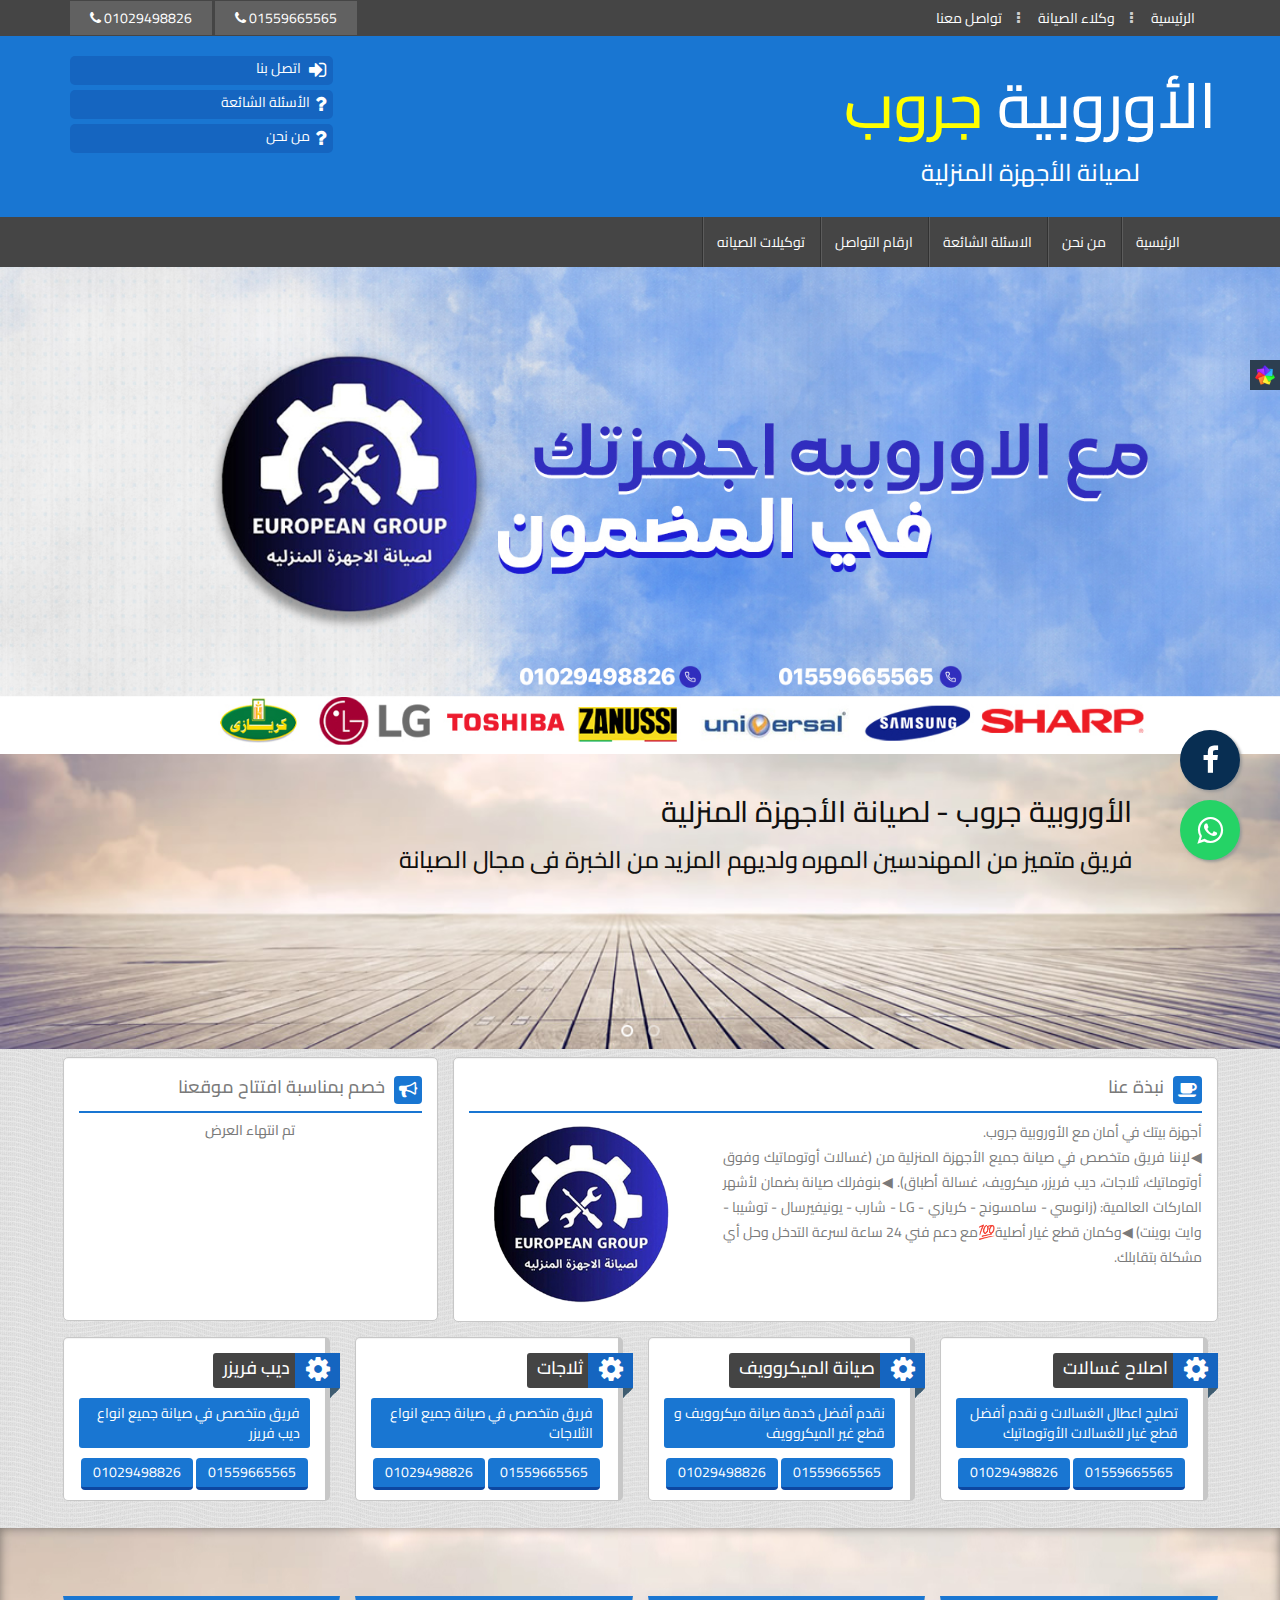
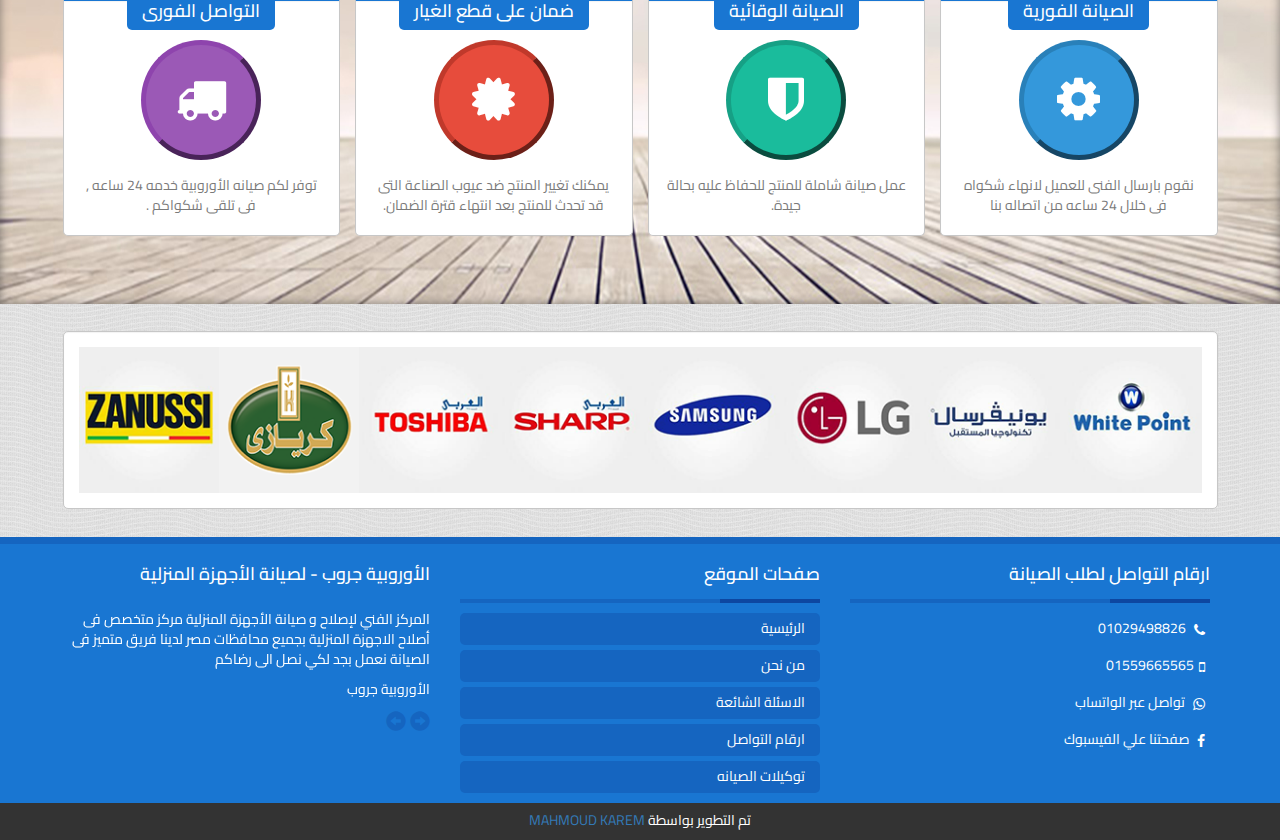
<file: index.html>
<!DOCTYPE html>
<html lang="en">
	<head>
		<meta charset="utf-8">
		<meta http-equiv="X-UA-Compatible" content="IE=edge">
		<meta name="viewport" content="width=device-width, initial-scale=1">
		<title>الأوروبية جروب | لصيانة الأجهزة المنزلية</title>
		<link href="css/bootstrap.css" rel="stylesheet">
		<link href="css/bootstrap-rtl.css" rel="stylesheet">
		<link href="css/font-awesome.css" rel="stylesheet">
		<link href="css/animate.css" rel="stylesheet">
		<link href="css/bootstrap-dropdownhover.css" rel="stylesheet">
		<link href="css/ihover.css" rel="stylesheet">
		<link href="css/style.css" rel="stylesheet">
		<link href="css/top-slider.css" rel="stylesheet">
		<link rel="preconnect" href="https://fonts.googleapis.com">
<link rel="preconnect" href="https://fonts.gstatic.com" crossorigin>
<link href="https://fonts.googleapis.com/css2?family=Cairo:wght@400;500;600;700;800&display=swap" rel="stylesheet">
		<!-- Change 1.css to change the color of theme--> 
		<link href="css/colors/5.css" id="cpswitch" rel="stylesheet">
		
		<link href="css/colorpanel.css" rel="stylesheet">
		<!--[if lt IE 9]>
		  <script src="https://oss.maxcdn.com/html5shiv/3.7.2/html5shiv.min.js"></script>
		  <script src="https://oss.maxcdn.com/respond/1.4.2/respond.min.js"></script>
		<![endif]-->
	</head>
	<body>
		<style>
			.whatsapp{
	position:fixed;
	width:60px;
	height:60px;
	bottom:40px;
	right:40px;
	background-color:#25d366;
	color:#FFF;
	border-radius:50px;
	text-align:center;
  font-size:30px;
	box-shadow: 2px 2px 3px #999;
  z-index:100;
}

.whatsapp-float{
	margin-top:16px;
}


.facebook{
	position:fixed;
	width:60px;
	height:60px;
	bottom:110px;
	right:40px;
	background-color:rgb(8, 46, 82);
	color:#FFF;
	border-radius:50px;
	text-align:center;
  font-size:30px;
	box-shadow: 2px 2px 3px #999;
  z-index:100;
}

.facebook-float{
	margin-top:16px;
}
		</style>
		<!-- tnav -->
		<div class="tnav">
			<div class="container">
				<ul class="breadcrumb">
					<li><a href="/">الرئيسية</a></li>
					<li><a href="agents.html">وكلاء الصيانة</a></li>
					<li><a href="contact.html">تواصل معنا</a></li>
					<ul>
						<a href="tel:+0201029498826">
						<li><i class="fa fa-phone"></i> 01029498826</a></li>
					</a>
					<a href="tel:+0201559665565">
						<li><i class="fa fa-phone"></i>  01559665565</a></li>
					</a>
				</ul>
							
				</ul>
			</div>
		</div><!-- /tnav -->
	


		<!-- float buttons social -->
		<a href="https://api.whatsapp.com/send?phone=0201559665565&text=احتاج خدمة صيانة" class="whatsapp" target="_blank">
			<i class="fa fa-whatsapp whatsapp-float"></i>
			</a>

			<a href="https://www.facebook.com/Group.European" class="facebook" target="_blank">
				<i class="fa fa-facebook facebook-float"></i>
				</a>
		<!-- end float buttons social -->





		<!-- jumbotron -->
		<div class="jumbotron">
			<div class="container">
				<div class="row">
					<div class="col-md-4 text-center">
						<h1>الأوروبية <span style="color: yellow;">جروب</span></h1>
						<h3>لصيانة الأجهزة المنزلية</h3>
					</div>
				

					<div class="col-md-3 col-md-offset-5">
						<ul>
							
							<li><a href="contact.html" ><i class="fa fa-sign-in"></i> اتصل بنا</a></li>
							<li><a href="faq.html"><i class="fa fa-question"></i>الأسئلة الشائعة</a></li>
							<li><a href="about.html"><i class="fa fa-question"></i>من نحن</a></li>
						</ul>
					</div>
				</div>
			</div>
		</div><!-- /jumbotron -->

		<!-- static navbar -->
		<nav class="navbar navbar-default" id="custom-bootstrap-menu">
			<div class="container">
				<div class="navbar-header">
					<button style="color: white;" type="button" class="navbar-toggle collapsed" data-toggle="collapse" data-target="#navbar" aria-expanded="false" aria-controls="navbar">
						<span class="sr-only">Toggle navigation</span>
						<span class="icon-bar"></span>
						<span class="icon-bar"></span>
						<span class="icon-bar"></span>
					</button>
					<a class="navbar-brand" href="#">القائمة</a>
				</div>
				<div id="navbar" class="navbar-collapse collapse">
					<ul class="nav navbar-nav" data-hover="dropdown" data-animations="zoomIn fadeInLeft fadeInUp fadeInRight">
						<li><a href="/">الرئيسية</a></li>
						<li><a href="about.html">من نحن</a></li>
						<li><a href="faq.html">الاسئلة الشائعة</a></li>
						<li><a href="contact.html">ارقام التواصل</a></li>
						<li><a href="agents.html">توكيلات الصيانه</a></li>
												<!-- <li class="dropdown">
							<a href="#" class="dropdown-toggle" data-toggle="dropdown" role="button" aria-haspopup="true" aria-expanded="false">میزبانی وب <span class="caret"></span></a>
							<ul class="dropdown-menu">
								<li><a href="foreign-linuxe-price.html"><span class="glyphicon glyphicon-chevron-left" aria-hidden="true"></span> هاست لینوکس ابری خارج</a></li>
								<li><a href="iran-linuxe-price.html"><span class="glyphicon glyphicon-chevron-left" aria-hidden="true"></span> هاست لینوکس ابری ایران</a></li>
							</ul>
						</li> -->
					
					</ul>
				</div>
			</div>
		</nav><!-- /static navbar -->

		<div class="containe">
			<img height="80%" width="100%" src="images/cover.jpg" alt="">
		</div>

		<!-- slider -->
		<div id="slider1_container" style="position: relative; margin: 0 auto;
			top: 0px; left: 0px; width: 1300px; height: 300px; overflow: hidden;">
			<!-- Loading Screen -->
			<div u="loading" style="position: absolute; top: 0px; left: 0px;">
				<div style="filter: alpha(opacity=70); opacity: 0.7; position: absolute; display: block;
					top: 0px; left: 0px; width: 100%; height: 100%;">
				</div>
				<div style="position: absolute; display: block; background: url(images/slider/loading.gif) no-repeat center center;
					top: 0px; left: 0px; width: 100%; height: 100%;">
				</div>
			</div>
			<!-- Slides Container -->
			<div u="slides" style="cursor: move; position: absolute; left: 0px; top: 0px; width: 1300px;
				height: 300px; overflow: hidden;">
				<div>
					<img u="image" src="images/slider/slide-1.jpg">
					<div u="caption" t="T" id="slide-text1">
						<h2>الأوروبية جروب - لصيانة الأجهزة المنزلية </h2>
						<h3>فريق متميز من المهندسين المهره ولديهم المزيد من الخبرة فى مجال الصيانة</h3>
					</div>
					<div u="caption" t="T" id="slide234">
						<img src="images/slider/2.png"/>
						<img src="images/slider/3.png"/>
						<img src="images/slider/4.png"/>
					</div>
					<img u="caption" t="T" id="slide1" src="images/slider/1.png" width="290px"/>
				</div>
				<div>
					<img u="image" src="images/slider/slide-2.jpg">
					<div u="caption" t="T" id="slide5"><img src="images/slider/5.png" width="250px"/></div>
					<div u="caption" t="T" id="slide-text2"><h2>الوكيل المعتمد الوحيد فى مصر</h2></div>
					<div u="caption" t="T" id="slide678">
						<div id="slide6">
							<img src="images/slider/6.png"/>
							<h4>صيانة ثلاجات  </h4>
						</div>
						<div id="slide7">
							<img src="images/slider/7.png"/>
							<h4>صيانة غسالات</h4>
						</div>
						<div id="slide8">
							<img src="images/slider/8.png"/>
							<h4>صيانة غسالة أطباق</h4>
						</div>
					</div>
				</div>			
			</div>

			<!-- bullet navigator container -->
			<div u="navigator" class="jssorb21" style="position: absolute; bottom: 10px; left: 6px;">
				<!-- bullet navigator item prototype -->
				<div u="prototype" style="POSITION: absolute; WIDTH: 19px; HEIGHT: 19px; text-align:center; line-height:19px; color:White; font-size:12px;"></div>
			</div>
			<!-- Bullet Navigator Skin End -->

			<!-- Arrow Left -->
			<span u="arrowleft" class="jssora21l" style="width: 55px; height: 55px; top: 123px; left: 8px;">
			</span>
			<!-- Arrow Right -->
			<span u="arrowright" class="jssora21r" style="width: 55px; height: 55px; top: 123px; right: 8px">
			</span>
			<!-- Arrow Navigator Skin End -->
			<a style="display: none" href="http://www.jssor.com">jQuery Carousel</a>
		</div><!-- /slider End -->

		<div class="container">
			
			<div class="row">
				<div id="second-section">
					<div class="col-md-8">
						<div class="well">
							<h4><i class="fa fa-coffee"></i> نبذة عنا</h4>
							<div class="row"><div class="col-sm-8">
								<p> أجهزة بيتك في أمان مع الأوروبية جروب.
									<br>
									◀لإننا فريق متخصص في صيانة جميع الأجهزة المنزلية من (غسالات أوتوماتيك وفوق أوتوماتيك، ثلاجات، ديب فريزر، ميكرويف، غسالة أطباق).
									◀بنوفرلك صيانة بضمان لأشهر الماركات العالمية:

									(زانوسي - سامسونج - كريازي - LG - شارب - يونيفيرسال - توشيبا - وايت بوينت)
									◀وكمان قطع غيار أصلية💯مع دعم فني 24 ساعة لسرعة التدخل وحل أي مشكلة بتقابلك. </p>
							</div>
							<div class="col-sm-4">
								<img class="img-responsive center-block" src="images/logo.png" width="218px">
							</div></div>
						</div>
					</div>
					<div class="col-md-4">
						<div class="well">
							<h4><i class="fa fa-bullhorn"></i> خصم بمناسبة افتتاح موقعنا </h4>
							<div id="time"></div>
						</div>
					</div>				
				</div>
			</div>
			<div class="row">
				<div id="third-section">
					<div class="col-md-3">
						<div class="well">
							<div class="box-title">
								<div class="box-title-right"><i class="fa fa-cog fa-2x"></i></div>
								<div class="box-title-left"><h4> اصلاح غسالات </h4></div>
							</div>
							<div class="clearfix"></div>
							<ul >
								<li> تصليح اعطال الغسالات و نقدم أفضل قطع غيار للغسالات الأوتوماتيك </li>
							</ul>
							<div class="text-center">
								<a class="btn btn-default" href="tel:+0201559665565" role="button">01559665565</a>
								<a class="btn btn-default" href="tel:+0201029498826" role="button">01029498826</a>
							</div>
						</div>
					</div>	
					<div class="col-md-3">
						<div class="well">
							<div class="box-title">
								<div class="box-title-right"><i class="fa fa-cog fa-2x"></i></div>
								<div class="box-title-left"><h4>صيانة الميكروويف</h4></div>
							</div>
							<div class="clearfix"></div>
							<ul >
								<li> نقدم أفضل خدمة صيانة ميكروويف و قطع غير الميكروويف  </li>
							</ul>
							<div class="text-center">
								<a class="btn btn-default" href="tel:+0201559665565" role="button">01559665565</a>
								<a class="btn btn-default" href="tel:+0201029498826" role="button">01029498826</a>
							</div>
						</div>
					</div>
					<div class="col-md-3">
						<div class="well">
							<div class="box-title">
								<div class="box-title-right"><i class="fa fa-cog fa-2x"></i></div>
								<div class="box-title-left"><h4>ثلاجات </h4></div>
							</div>
							<div class="clearfix"></div>
							<ul >
								<li> فريق متخصص في صيانة جميع انواع الثلاجات </li>
							</ul>
							<div class="text-center">
								<a class="btn btn-default" href="tel:+0201559665565" role="button">01559665565</a>
								<a class="btn btn-default" href="tel:+0201029498826" role="button">01029498826</a>
							</div>
						</div>
					</div>
					<div class="col-md-3">
						<div class="well">
							<div class="box-title">
								<div class="box-title-right"><i class="fa fa-cog fa-2x"></i></div>
								<div class="box-title-left"><h4>ديب فريزر</h4></div>
							</div>
							<div class="clearfix"></div>
							<ul >
								<li>  فريق متخصص في صيانة جميع انواع ديب فريزر  </li>
							</ul>
							<div class="text-center">
								<a class="btn btn-default" href="tel:+0201559665565" role="button">01559665565</a>
								<a class="btn btn-default" href="tel:+0201029498826" role="button">01029498826</a>
							</div>
						</div>
					</div>
				
				
					
				</div>
			</div>		
		</div>
		
		<div id="fourth-section">
			<div class="container">
				<div class="row">
					<div class="col-md-3">
						<div class="well">
							<h4>الصيانة الفورية</h4>
							<div class="icon-group"><i class="fa fa-cog"></i></div>
							<p> نقوم بارسال الفنى للعميل لانهاء شكواه فى خلال 24 ساعه من اتصاله بنا</p>
						</div>
					</div>
					<div class="col-md-3">
						<div class="well">
							<h4>الصيانة الوقائية</h4>
							<div class="icon-group"><i class="fa fa-shield"></i></div>
							<p>عمل صيانة شاملة للمنتج للحفاظ عليه بحالة جيدة.</p>
						</div>
					</div>
					<div class="col-md-3">
						<div class="well">
							<h4>ضمان على قطع الغيار</h4>
							<div class="icon-group"><i class="fa fa-certificate"></i></div>
							<p>يمكنك تغيير المنتج ضد عيوب الصناعة التى قد تحدث للمنتج بعد انتهاء قترة الضمان.</p>
						</div>
					</div>
					<div class="col-md-3">
						<div class="well">
							<h4>التواصل الفورى</h4>
							<div class="icon-group"><i class="fa fa-truck"></i></div>
							<p>  توفر لكم صيانه الأوروبية خدمه 24 ساعه , فى تلقى شكواكم .</p>
						</div>
					</div>					
				</div>
			</div>
		</div>
		
		<div class="container">
			<div class="row">
				<div id="fifth-section">
					<div class="well">
						<img class="img-responsive center-block" src="images/fifth-section.png">
					</div>
				</div>
			</div>
		</div>
		<script type="text/javascript">
			window.onload = function () {
				var featureDate = new Date(2023,11,17).getTime();
				// var featureDate = new Date(0).getTime();
				display = document.querySelector('#time');
				endMessage = "تم انتهاء العرض";
				subject = "خصم علي اي طلب صيانه بمناسبة افتتاح موقعنا الالكتروني";
				code = "كود خصم : SALE20";
				startTimer(featureDate, display, endMessage, subject, code);
			};
		</script>

		<!-- footer -->
		<div id="footer">
			<div id="top-footer">
				<div class="container">
					<div class="row">
						<div class="col-md-4">
							<h4>ارقام التواصل لطلب الصيانة</h4>
							<ul class="first">
								<li><a href="tel:+0201029498826"><i class="fa fa-phone"></i> 01029498826</a></li>
								<li><a href="tel:+0201559665565"><i class="fa fa-mobile"></i>01559665565</a></li>
								<li><a target="_blank" href="https://api.whatsapp.com/send?phone=0201559665565&text=احتاج خدمة صيانة"><i class="fa fa-whatsapp"></i> تواصل عبر الواتساب</a></li>
								<li><a target="_blank" href="https://www.facebook.com/Group.European"><i class="fa fa-facebook"></i> صفحتنا علي الفيسبوك</a></li>
							</ul>
						</div>
						<div class="col-md-4">
							<h4>صفحات الموقع</h4>
							<ul class="second">
								<li><a href="/">الرئيسية</a></li>
								<li><a href="about.html">من نحن</a></li>
								<li><a href="faq.html">الاسئلة الشائعة</a></li>
								<li><a href="contact.html">ارقام التواصل</a></li>
								<li><a href="agents.html">توكيلات الصيانه</a></li>
							</ul>
						</div>
						<div class="col-md-4">
							<h4>الأوروبية جروب - لصيانة الأجهزة المنزلية</h4>
							<div id="carousel-example-generic" class="carousel slide" data-ride="carousel">
								<!-- Wrapper for slides -->
								<div class="carousel-inner" role="listbox">
									<div class="item active">
										<p>
											المركز الفني لإصلاح و صيانة الأجهزة المنزلية مركز متخصص فى أصلاح الاجهزة المنزلية بجميع محافظات مصر لدينا فريق متميز فى الصيانة نعمل بجد لكي نصل الى رضاكم
											</p>
										<p>الأوروبية جروب</p>
									</div>
									<div class="item">
										<p> نقوم بتصليح اعطال الغسالات و نقدم أفضل قطع غيار للغسالات الأوتوماتيك و النصف أوتوماتك و غسالات الأطباق </p>
										<p>الأوروبية جروب</p>
									</div>
									<div class="item">
										<p>نقدم أفضل خدمة صيانة ميكروويف و قطع غير الميكروويف و صيانة التاتش الخاص به </p>
										<p>الأوروبية جروب</p>
									</div>									
								</div>
							</div>
							<!-- Controls -->
							<a href="#carousel-example-generic" role="button" data-slide="prev" style="font-size: 20px; padding:0; margin:0;">
								<span id="carousel-example-generic" data-slide="prev" class="glyphicon glyphicon-circle-arrow-right" aria-hidden="true"></span>
							</a>
							<a href="#carousel-example-generic" role="button" data-slide="next" style="font-size: 20px; padding:0; margin:0;">
								<span class="glyphicon glyphicon-circle-arrow-left" aria-hidden="true"></span>
							</a>							
						</div>
					</div>
				</div>
			</div>

			<div id="bottom-footer">
				<div class="container">
					<p>تم التطوير بواسطة <a href="https://www.facebook.com/Mahmoud.karem.profile/" target="_blank">MAHMOUD KAREM</a></p>
				</div>
			</div>
		</div><!-- /footer -->

		<!-- login-popup -->
		<div class="modal fade bs-example-modal-sm" id="login-popup" tabindex="-1" role="dialog" aria-labelledby="mySmallModalLabel">
			<div class="modal-dialog modal-sm">
				<div class="modal-content">
					<div class="modal-header">
						<button type="button" class="close" data-dismiss="modal" aria-label="Close"><span aria-hidden="true">&times;</span></button>
						<h4 class="modal-title" id="login-popup">اتصل بنا الأن</h4>
					</div>
					<div class="modal-body">
						<div class="list-group">
							
								<a href="tel:+0201029498826" class="list-group-item list-group-item-action"> 01029498826 <span class="glyphicon glyphicon-earphone"></span></a>
							<a href="tel:+0201559665565" class="list-group-item list-group-item-action">01559665565 <span class="glyphicon glyphicon-earphone"></span></a>
						  </div>
					</div>
				</div>
			</div>
		</div><!-- /login-popup -->
		
		<div id="colorPanel" class="colorPanel">
		  <a id="cpToggle" href="#"></a>
		  <ul></ul>
		</div>		
		
		<script src="js/jquery.min.js"></script>
		<script src="js/bootstrap.min.js"></script>
		<script src="js/bootstrap-dropdownhover.min.js"></script>
		<script src="js/jssor.slider.mini.js"></script>
		<script src="js/colorpanel.js"></script>
		<script src="js/script.js"></script>
	</body>
</html>
</file>
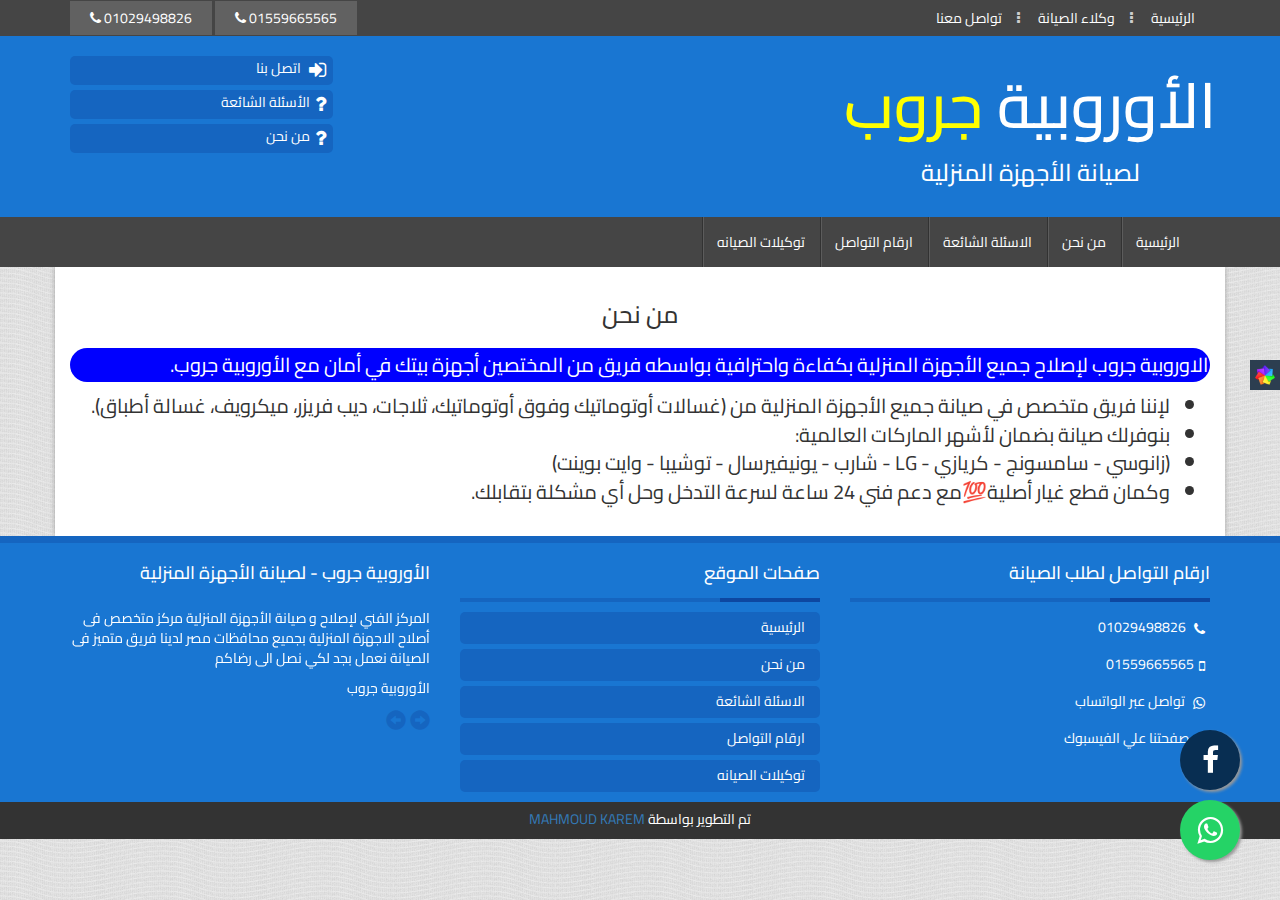
<file: about.html>
<!DOCTYPE html>
<html lang="en">
	<head>
		<meta charset="utf-8">
		<meta http-equiv="X-UA-Compatible" content="IE=edge">
		<meta name="viewport" content="width=device-width, initial-scale=1">
		<title>الأوروبية جروب | من نحن</title>
		<link href="css/bootstrap.css" rel="stylesheet">
		<link href="css/bootstrap-rtl.css" rel="stylesheet">
		<link href="css/font-awesome.css" rel="stylesheet">
		<link href="css/animate.css" rel="stylesheet">
		<link href="css/bootstrap-dropdownhover.css" rel="stylesheet">
		<link href="css/ihover.css" rel="stylesheet">
		<link href="css/style.css" rel="stylesheet">
		<link href="css/top-slider.css" rel="stylesheet">
		<link rel="preconnect" href="https://fonts.googleapis.com">
<link rel="preconnect" href="https://fonts.gstatic.com" crossorigin>
<link href="https://fonts.googleapis.com/css2?family=Cairo:wght@400;500;600;700;800&display=swap" rel="stylesheet">
		<!-- Change 1.css to change the color of theme--> 
		<link href="css/colors/5.css" id="cpswitch" rel="stylesheet">
		
		<link href="css/colorpanel.css" rel="stylesheet">
		<!--[if lt IE 9]>
		  <script src="https://oss.maxcdn.com/html5shiv/3.7.2/html5shiv.min.js"></script>
		  <script src="https://oss.maxcdn.com/respond/1.4.2/respond.min.js"></script>
		<![endif]-->
	</head>
	<body>
		<style>
				.whatsapp{
	position:fixed;
	width:60px;
	height:60px;
	bottom:40px;
	right:40px;
	background-color:#25d366;
	color:#FFF;
	border-radius:50px;
	text-align:center;
  font-size:30px;
	box-shadow: 2px 2px 3px #999;
  z-index:100;
}

.whatsapp-float{
	margin-top:16px;
}


.facebook{
	position:fixed;
	width:60px;
	height:60px;
	bottom:110px;
	right:40px;
	background-color:rgb(8, 46, 82);
	color:#FFF;
	border-radius:50px;
	text-align:center;
  font-size:30px;
	box-shadow: 2px 2px 3px #999;
  z-index:100;
}

.facebook-float{
	margin-top:16px;
}
		</style>
		<!-- tnav -->
		<div class="tnav">
			<div class="container">
				<ol class="breadcrumb">
					<li><a href="/">الرئيسية</a></li>
					<li><a href="agents.html">وكلاء الصيانة</a></li>
					<li><a href="contact.html">تواصل معنا</a></li>
					<ul>
						<a href="tel:+0201029498826">
						<li><i class="fa fa-phone"></i> 01029498826</a></li>
					</a>
					<a href="tel:+0201559665565">
						<li><i class="fa fa-phone"></i>  01559665565</a></li>
					</a>
					
					</ul>				
				</ol>
			</div>
		</div><!-- /tnav -->
	<!-- float buttons social -->
	<a href="https://api.whatsapp.com/send?phone=0201559665565&text=احتاج خدمة صيانة" class="whatsapp" target="_blank">
		<i class="fa fa-whatsapp whatsapp-float"></i>
		</a>

		<a href="https://www.facebook.com/Group.European" class="facebook" target="_blank">
			<i class="fa fa-facebook facebook-float"></i>
			</a>
	<!-- end float buttons social -->
		<!-- jumbotron -->
		<div class="jumbotron">
			<div class="container">
				<div class="row">
					<div class="col-md-4 text-center">
						<h1>الأوروبية <span style="color: yellow;">جروب</span></h1>
						<h3>لصيانة الأجهزة المنزلية</h3>
					</div>
					<div class="col-md-3 col-md-offset-5">
						<ul>
							<li><a href="contact.html" ><i class="fa fa-sign-in"></i> اتصل بنا</a></li>
							<li><a href="faq.html"><i class="fa fa-question"></i>الأسئلة الشائعة</a></li>
							<li><a href="about.html"><i class="fa fa-question"></i>من نحن</a></li>
						</ul>
					</div>
				</div>
			</div>
		</div><!-- /jumbotron -->

		<!-- static navbar -->
		<nav class="navbar navbar-default" id="custom-bootstrap-menu">
			<div class="container">
				<div class="navbar-header">
					<button type="button" class="navbar-toggle collapsed" data-toggle="collapse" data-target="#navbar" aria-expanded="false" aria-controls="navbar">
						<span class="sr-only">Toggle navigation</span>
						<span class="icon-bar"></span>
						<span class="icon-bar"></span>
						<span class="icon-bar"></span>
					</button>
					<a class="navbar-brand" href="#">القائمة</a>
				</div>
				<div id="navbar" class="navbar-collapse collapse">
					<ul class="nav navbar-nav" data-hover="dropdown" data-animations="zoomIn fadeInLeft fadeInUp fadeInRight">
						<li><a href="/">الرئيسية</a></li>
						<li><a href="#">من نحن</a></li>
						<li><a href="faq.html">الاسئلة الشائعة</a></li>
						<li><a href="contact.html">ارقام التواصل</a></li>
						<li><a href="agents.html">توكيلات الصيانه</a></li>
												<!-- <li class="dropdown">
							<a href="#" class="dropdown-toggle" data-toggle="dropdown" role="button" aria-haspopup="true" aria-expanded="false">میزبانی وب <span class="caret"></span></a>
							<ul class="dropdown-menu">
								<li><a href="foreign-linuxe-price.html"><span class="glyphicon glyphicon-chevron-left" aria-hidden="true"></span> هاست لینوکس ابری خارج</a></li>
								<li><a href="iran-linuxe-price.html"><span class="glyphicon glyphicon-chevron-left" aria-hidden="true"></span> هاست لینوکس ابری ایران</a></li>
							</ul>
						</li> -->
					
					</ul>
				</div>
			</div>
		</nav><!-- /static navbar -->
		
		<!-- About -->
		<div id="about-section">
			<div class="container">
				<h3>من نحن</h3>
				<p style="font-size: 20px; background-color: blue; color: white; padding: 2px; border-radius: 20px;">
					الاوروبية جروب لإصلاح جميع الأجهزة المنزلية بكفاءة واحترافية بواسطه فريق من المختصين 
					أجهزة بيتك في أمان مع الأوروبية جروب.
					
					<ul style="font-size: 20px; color: ;">
						<li>
							لإننا فريق متخصص في صيانة جميع الأجهزة المنزلية من (غسالات أوتوماتيك وفوق أوتوماتيك، ثلاجات، ديب فريزر، ميكرويف، غسالة أطباق).

						</li>
						<li>
							بنوفرلك صيانة بضمان لأشهر الماركات العالمية:

						</li>
						<li>
							(زانوسي - سامسونج - كريازي - LG - شارب - يونيفيرسال - توشيبا - وايت بوينت)

						</li>
						<li>
						وكمان قطع غيار أصلية💯مع دعم فني 24 ساعة لسرعة التدخل وحل أي مشكلة بتقابلك.

						</li>
					</ul>

				</p>
				
			</div>
		</div><!-- /About -->

		<!-- footer -->
		<div id="footer">
			<div id="top-footer">
				<div class="container">
					<div class="row">
						<div class="col-md-4">
							<h4>ارقام التواصل لطلب الصيانة</h4>
							<ul class="first">
								<li><a href="tel:+0201029498826"><i class="fa fa-phone"></i> 01029498826</a></li>
								<li><a href="tel:+0201559665565"><i class="fa fa-mobile"></i>01559665565</a></li>
								<li><a target="_blank" href="https://api.whatsapp.com/send?phone=0201559665565&text=احتاج خدمة صيانة"><i class="fa fa-whatsapp"></i> تواصل عبر الواتساب</a></li>
								<li><a target="_blank" href="https://www.facebook.com/Group.European"><i class="fa fa-facebook"></i> صفحتنا علي الفيسبوك</a></li>
							</ul>
						</div>
						<div class="col-md-4">
							<h4>صفحات الموقع</h4>
							<ul class="second">
								<li><a href="/">الرئيسية</a></li>
								<li><a href="about.html">من نحن</a></li>
								<li><a href="faq.html">الاسئلة الشائعة</a></li>
								<li><a href="contact.html">ارقام التواصل</a></li>
								<li><a href="agents.html">توكيلات الصيانه</a></li>

							</ul>
						</div>
						<div class="col-md-4">
							<h4>الأوروبية جروب - لصيانة الأجهزة المنزلية</h4>
							<div id="carousel-example-generic" class="carousel slide" data-ride="carousel">
								<!-- Wrapper for slides -->
								<div class="carousel-inner" role="listbox">
									<div class="item active">
										<p>
											المركز الفني لإصلاح و صيانة الأجهزة المنزلية مركز متخصص فى أصلاح الاجهزة المنزلية بجميع محافظات مصر لدينا فريق متميز فى الصيانة نعمل بجد لكي نصل الى رضاكم
											</p>
										<p>الأوروبية جروب</p>
									</div>
									<div class="item">
										<p> نقوم بتصليح اعطال الغسالات و نقدم أفضل قطع غيار للغسالات الأوتوماتيك و النصف أوتوماتك و غسالات الأطباق </p>
										<p>الأوروبية جروب</p>
									</div>
									<div class="item">
										<p>نقدم أفضل خدمة صيانة ميكروويف و قطع غير الميكروويف و صيانة التاتش الخاص به </p>
										<p>الأوروبية جروب</p>
									</div>									
								</div>
							</div>
							<!-- Controls -->
							<a href="#carousel-example-generic" role="button" data-slide="prev" style="font-size: 20px; padding:0; margin:0;">
								<span id="carousel-example-generic" data-slide="prev" class="glyphicon glyphicon-circle-arrow-right" aria-hidden="true"></span>
							</a>
							<a href="#carousel-example-generic" role="button" data-slide="next" style="font-size: 20px; padding:0; margin:0;">
								<span class="glyphicon glyphicon-circle-arrow-left" aria-hidden="true"></span>
							</a>							
						</div>
					</div>
				</div>
			</div>

			<div id="bottom-footer">
				<div class="container">
					<p>تم التطوير بواسطة <a href="https://www.facebook.com/Mahmoud.karem.profile/" target="_blank">MAHMOUD KAREM</a></p>
				</div>
			</div>
		</div><!-- /footer -->

		<!-- login-popup -->
		<div class="modal fade bs-example-modal-sm" id="login-popup" tabindex="-1" role="dialog" aria-labelledby="mySmallModalLabel">
			<div class="modal-dialog modal-sm">
				<div class="modal-content">
					<div class="modal-header">
						<button type="button" class="close" data-dismiss="modal" aria-label="Close"><span aria-hidden="true">&times;</span></button>
						<h4 class="modal-title" id="login-popup">ورود کاربران</h4>
					</div>
					<div class="modal-body">
						<form class="form-horizontal" action="#" method="post" name="frmlogin">
							<div class="form-group">
								<div class="container-fluid">
									<input type="email" name="username" class="form-control text-left" placeholder="ایمیل">
								</div>
							</div>
							<div class="form-group">
								<div class="container-fluid">
									<input type="password" name="password" class="form-control text-left" placeholder="رمز عبور">
								</div>
							</div>
							<div class="form-group">
								<div class="container-fluid text-center">
									<button type="submit" class="btn btn-primary">ورود</button>
									<a href="#" class="btn btn-default" role="button">رمز عبور را فراموش کرده اید؟</a>
								</div>
							</div>
						</form>
					</div>
				</div>
			</div>
		</div><!-- /login-popup -->
		
		<div id="colorPanel" class="colorPanel">
		  <a id="cpToggle" href="#"></a>
		  <ul></ul>
		</div>		
		
		<script src="js/jquery.min.js"></script>
		<script src="js/bootstrap.min.js"></script>
		<script src="js/bootstrap-dropdownhover.min.js"></script>
		<script src="js/jssor.slider.mini.js"></script>
		<script src="js/colorpanel.js"></script>
		<script src="js/script.js"></script>
	</body>
</html>
</file>
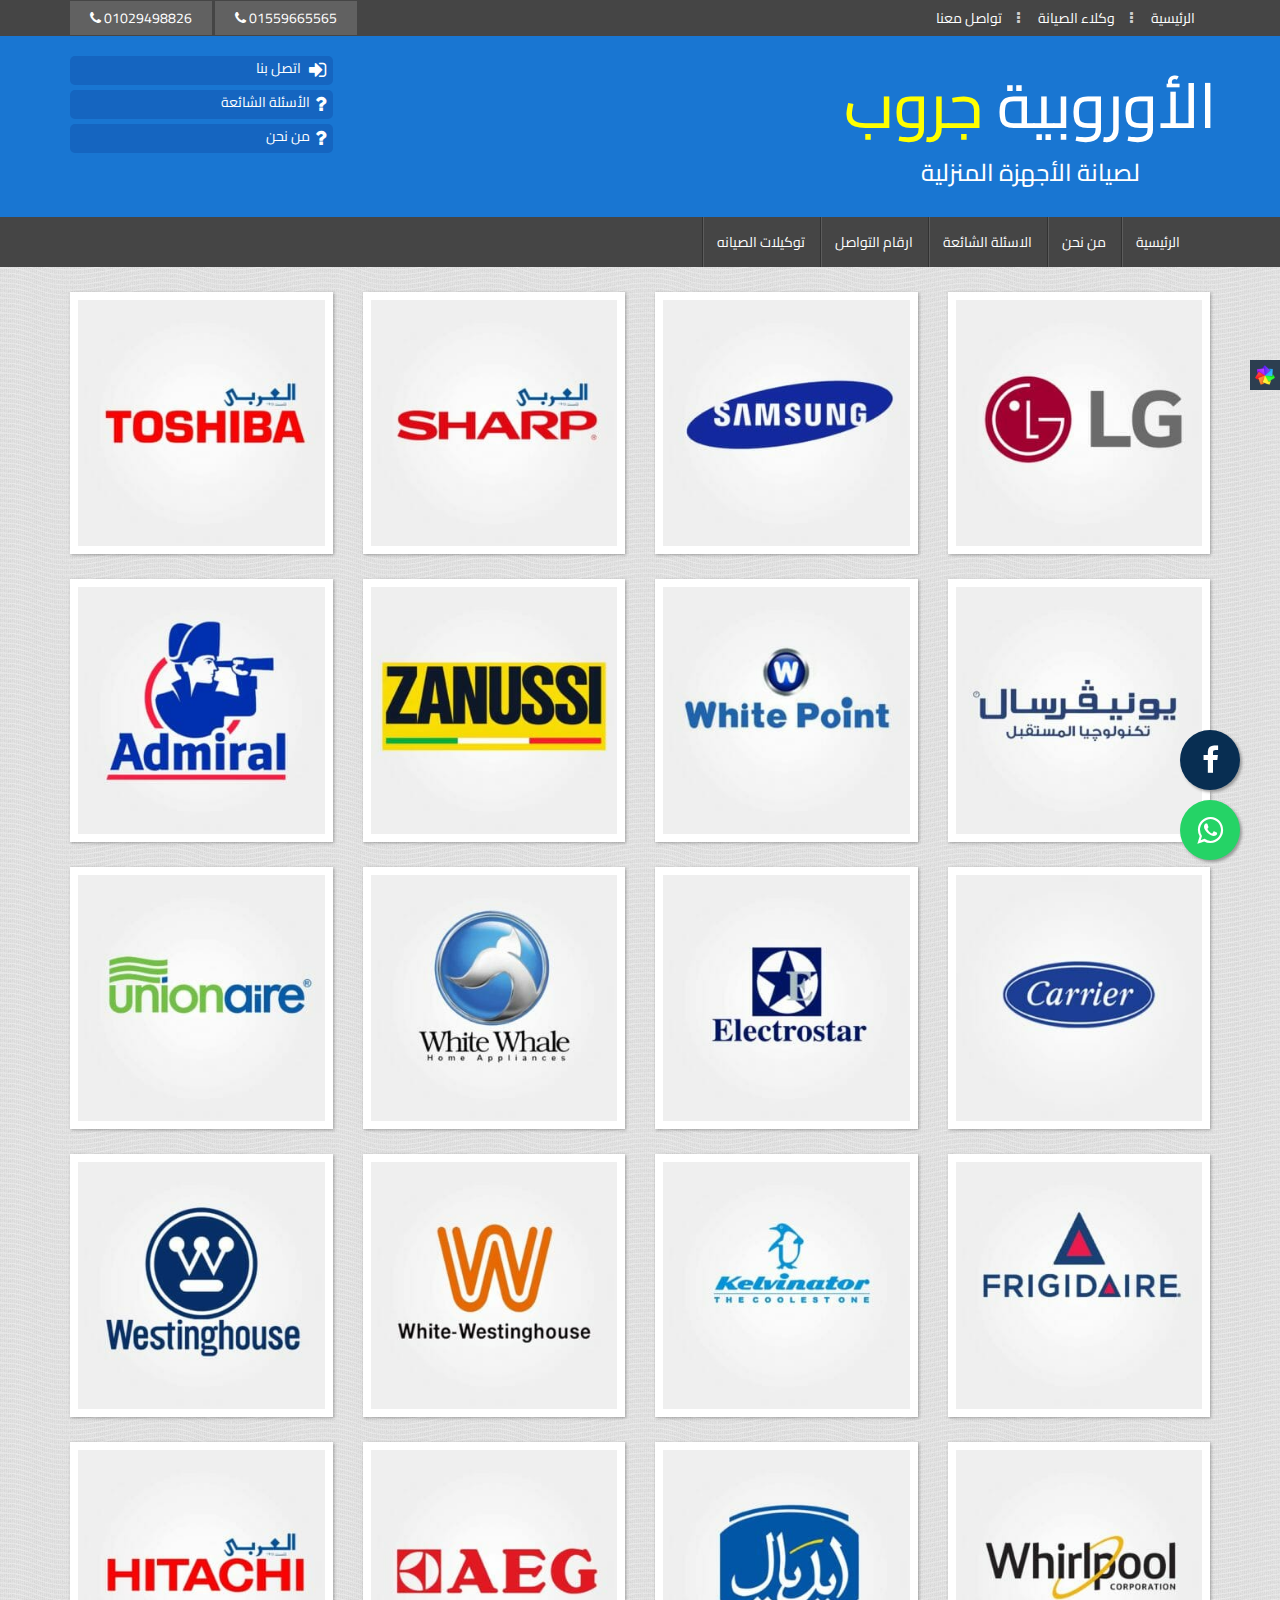
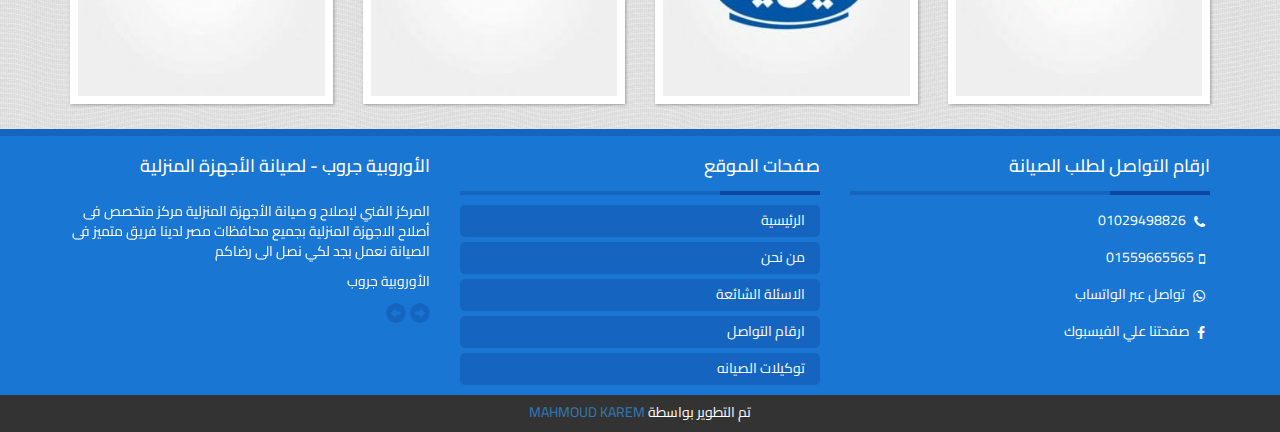
<file: agents.html>
<!DOCTYPE html>
<html lang="en">
	<head>
		<meta charset="utf-8">
		<meta http-equiv="X-UA-Compatible" content="IE=edge">
		<meta name="viewport" content="width=device-width, initial-scale=1">
		<title>الأوروبية جروب | وكلاء الصيانة</title>
		<link href="css/bootstrap.css" rel="stylesheet">
		<link href="css/bootstrap-rtl.css" rel="stylesheet">
		<link href="css/font-awesome.css" rel="stylesheet">
		<link href="css/animate.css" rel="stylesheet">
		<link href="css/bootstrap-dropdownhover.css" rel="stylesheet">
		<link href="css/ihover.css" rel="stylesheet">
		<link href="css/style.css" rel="stylesheet">
		<link href="css/top-slider.css" rel="stylesheet">
		<link rel="preconnect" href="https://fonts.googleapis.com">
<link rel="preconnect" href="https://fonts.gstatic.com" crossorigin>
<link href="https://fonts.googleapis.com/css2?family=Cairo:wght@400;500;600;700;800&display=swap" rel="stylesheet">
		<!-- Change 1.css to change the color of theme--> 
		<link href="css/colors/5.css" id="cpswitch" rel="stylesheet">
		
		<link href="css/colorpanel.css" rel="stylesheet">
		<!--[if lt IE 9]>
		  <script src="https://oss.maxcdn.com/html5shiv/3.7.2/html5shiv.min.js"></script>
		  <script src="https://oss.maxcdn.com/respond/1.4.2/respond.min.js"></script>
		<![endif]-->
	</head>
	<body>
		<style>
			.whatsapp{
position:fixed;
width:60px;
height:60px;
bottom:40px;
right:40px;
background-color:#25d366;
color:#FFF;
border-radius:50px;
text-align:center;
font-size:30px;
box-shadow: 2px 2px 3px #999;
z-index:100;
}

.whatsapp-float{
margin-top:16px;
}


.facebook{
position:fixed;
width:60px;
height:60px;
bottom:110px;
right:40px;
background-color:rgb(8, 46, 82);
color:#FFF;
border-radius:50px;
text-align:center;
font-size:30px;
box-shadow: 2px 2px 3px #999;
z-index:100;
}

.facebook-float{
margin-top:16px;
}
	</style>
		<!-- tnav -->
		<div class="tnav">
			<div class="container">
				<ol class="breadcrumb">
					<li><a href="/">الرئيسية</a></li>
					<li><a href="agents.html">وكلاء الصيانة</a></li>
					<li><a href="contact.html">تواصل معنا</a></li>
					<ul>
						<a href="tel:+0201029498826">
						<li><i class="fa fa-phone"></i> 01029498826</a></li>
					</a>
					<a href="tel:+0201559665565">
						<li><i class="fa fa-phone"></i>  01559665565</a></li>
					</a>
					
					</ul>				
				</ol>
			</div>
		</div><!-- /tnav -->
	<!-- float buttons social -->
	<a href="https://api.whatsapp.com/send?phone=0201559665565&text=احتاج خدمة صيانة" class="whatsapp" target="_blank">
		<i class="fa fa-whatsapp whatsapp-float"></i>
		</a>

		<a href="https://www.facebook.com/Group.European" class="facebook" target="_blank">
			<i class="fa fa-facebook facebook-float"></i>
			</a>
	<!-- end float buttons social -->
		<!-- jumbotron -->
		<div class="jumbotron">
			<div class="container">
				<div class="row">
					<div class="col-md-4 text-center">
						<h1>الأوروبية <span style="color: yellow;">جروب</span></h1>
						<h3>لصيانة الأجهزة المنزلية</h3>
					</div>
					<div class="col-md-3 col-md-offset-5">
						<ul>
							<li><a href="contact.html" ><i class="fa fa-sign-in"></i> اتصل بنا</a></li>
							<li><a href="faq.html"><i class="fa fa-question"></i>الأسئلة الشائعة</a></li>
							<li><a href="about.html"><i class="fa fa-question"></i>من نحن</a></li>
						</ul>
					</div>
				</div>
			</div>
		</div><!-- /jumbotron -->

			<!-- static navbar -->
			<nav class="navbar navbar-default" id="custom-bootstrap-menu">
				<div class="container">
					<div class="navbar-header">
						<button type="button" class="navbar-toggle collapsed" data-toggle="collapse" data-target="#navbar" aria-expanded="false" aria-controls="navbar">
							<span class="sr-only">Toggle navigation</span>
							<span class="icon-bar"></span>
							<span class="icon-bar"></span>
							<span class="icon-bar"></span>
						</button>
					<a class="navbar-brand" href="#">القائمة</a>
					</div>
					<div id="navbar" class="navbar-collapse collapse">
						<ul class="nav navbar-nav" data-hover="dropdown" data-animations="zoomIn fadeInLeft fadeInUp fadeInRight">
							<li><a href="/">الرئيسية</a></li>
							<li><a href="about.html">من نحن</a></li>
							<li><a href="faq.html">الاسئلة الشائعة</a></li>
							<li><a href="contact.html">ارقام التواصل</a></li>
							<li><a href="#">توكيلات الصيانه</a></li>
													<!-- <li class="dropdown">
								<a href="#" class="dropdown-toggle" data-toggle="dropdown" role="button" aria-haspopup="true" aria-expanded="false">میزبانی وب <span class="caret"></span></a>
								<ul class="dropdown-menu">
									<li><a href="foreign-linuxe-price.html"><span class="glyphicon glyphicon-chevron-left" aria-hidden="true"></span> هاست لینوکس ابری خارج</a></li>
									<li><a href="iran-linuxe-price.html"><span class="glyphicon glyphicon-chevron-left" aria-hidden="true"></span> هاست لینوکس ابری ایران</a></li>
								</ul>
							</li> -->
						
						</ul>
					</div>
				</div>
			</nav><!-- /static navbar -->

		<!-- Portfolio -->
		<div id="portfolio-section">
			<div class="container">
				<div class="row">
					<div class="col-md-3 portfolio-item">
						<div class="ih-item square colored effect6 from_top_and_bottom">
							<a>
								<div class="img"><img class="img-responsive" src="images/ag1.jpg" alt="img"></div>
								<div class="info">
									<h3>الأوروبية جروب</h3>
									<p>لصيانة الأجهزة المنزلية</p>
								</div>
							</a>
						</div>
					</div>
					<div class="col-md-3 portfolio-item">
						<div class="ih-item square colored effect6 from_top_and_bottom">
							<a>
								<div class="img"><img class="img-responsive" src="images/ag2.jpg" alt="img"></div>
								<div class="info">
									<h3>الأوروبية جروب</h3>
									<p>لصيانة الأجهزة المنزلية</p>
								</div>
							</a>
						</div>
					</div>
					
					<div class="col-md-3 portfolio-item">
						<div class="ih-item square colored effect6 from_top_and_bottom">
							<a>
								<div class="img"><img class="img-responsive" src="images/ag3.jpg" alt="img"></div>
								<div class="info">
									<h3>الأوروبية جروب</h3>
									<p>لصيانة الأجهزة المنزلية</p>
								</div>
							</a>
						</div>
					</div>
					
					<div class="col-md-3 portfolio-item">
						<div class="ih-item square colored effect6 from_top_and_bottom">
							<a>
								<div class="img"><img class="img-responsive" src="images/ag4.jpg" alt="img"></div>
								<div class="info">
									<h3>الأوروبية جروب</h3>
									<p>لصيانة الأجهزة المنزلية</p>
								</div>
							</a>
						</div>
					</div>
					
					<div class="col-md-3 portfolio-item">
						<div class="ih-item square colored effect6 from_top_and_bottom">
							<a>
								<div class="img"><img class="img-responsive" src="images/ag5.jpg" alt="img"></div>
								<div class="info">
									<h3>الأوروبية جروب</h3>
									<p>لصيانة الأجهزة المنزلية</p>
								</div>
							</a>
						</div>
					</div>

					<div class="col-md-3 portfolio-item">
						<div class="ih-item square colored effect6 from_top_and_bottom">
							<a>
								<div class="img"><img class="img-responsive" src="images/ag6.jpg" alt="img"></div>
								<div class="info">
									<h3>الأوروبية جروب</h3>
									<p>لصيانة الأجهزة المنزلية</p>
								</div>
							</a>
						</div>
					</div>

					<div class="col-md-3 portfolio-item">
						<div class="ih-item square colored effect6 from_top_and_bottom">
							<a>
								<div class="img"><img class="img-responsive" src="images/ag7.jpg" alt="img"></div>
								<div class="info">
									<h3>الأوروبية جروب</h3>
									<p>لصيانة الأجهزة المنزلية</p>
								</div>
							</a>
						</div>
					</div>

					<div class="col-md-3 portfolio-item">
						<div class="ih-item square colored effect6 from_top_and_bottom">
							<a>
								<div class="img"><img class="img-responsive" src="images/ag8.jpg" alt="img"></div>
								<div class="info">
									<h3>الأوروبية جروب</h3>
									<p>لصيانة الأجهزة المنزلية</p>
								</div>
							</a>
						</div>
					</div>
					

					<div class="col-md-3 portfolio-item">
						<div class="ih-item square colored effect6 from_top_and_bottom">
							<a>
								<div class="img"><img class="img-responsive" src="images/ag9.jpg" alt="img"></div>
								<div class="info">
									<h3>الأوروبية جروب</h3>
									<p>لصيانة الأجهزة المنزلية</p>
								</div>
							</a>
						</div>
					</div>
					

					<div class="col-md-3 portfolio-item">
						<div class="ih-item square colored effect6 from_top_and_bottom">
							<a>
								<div class="img"><img class="img-responsive" src="images/ag10.jpg" alt="img"></div>
								<div class="info">
									<h3>الأوروبية جروب</h3>
									<p>لصيانة الأجهزة المنزلية</p>
								</div>
							</a>
						</div>
					</div>

					<div class="col-md-3 portfolio-item">
						<div class="ih-item square colored effect6 from_top_and_bottom">
							<a>
								<div class="img"><img class="img-responsive" src="images/ag11.jpg" alt="img"></div>
								<div class="info">
									<h3>الأوروبية جروب</h3>
									<p>لصيانة الأجهزة المنزلية</p>
								</div>
							</a>
						</div>
					</div>

					<div class="col-md-3 portfolio-item">
						<div class="ih-item square colored effect6 from_top_and_bottom">
							<a>
								<div class="img"><img class="img-responsive" src="images/ag12.jpg" alt="img"></div>
								<div class="info">
									<h3>الأوروبية جروب</h3>
									<p>لصيانة الأجهزة المنزلية</p>
								</div>
							</a>
						</div>
					</div>

					<div class="col-md-3 portfolio-item">
						<div class="ih-item square colored effect6 from_top_and_bottom">
							<a>
								<div class="img"><img class="img-responsive" src="images/ag13.jpg" alt="img"></div>
								<div class="info">
									<h3>الأوروبية جروب</h3>
									<p>لصيانة الأجهزة المنزلية</p>
								</div>
							</a>
						</div>
					</div>

					<div class="col-md-3 portfolio-item">
						<div class="ih-item square colored effect6 from_top_and_bottom">
							<a>
								<div class="img"><img class="img-responsive" src="images/ag14.jpg" alt="img"></div>
								<div class="info">
									<h3>الأوروبية جروب</h3>
									<p>لصيانة الأجهزة المنزلية</p>
								</div>
							</a>
						</div>
					</div>

					<div class="col-md-3 portfolio-item">
						<div class="ih-item square colored effect6 from_top_and_bottom">
							<a>
								<div class="img"><img class="img-responsive" src="images/ag15.jpg" alt="img"></div>
								<div class="info">
									<h3>الأوروبية جروب</h3>
									<p>لصيانة الأجهزة المنزلية</p>
								</div>
							</a>
						</div>
					</div>
					<div class="col-md-3 portfolio-item">
						<div class="ih-item square colored effect6 from_top_and_bottom">
							<a>
								<div class="img"><img class="img-responsive" src="images/ag16.jpg" alt="img"></div>
								<div class="info">
									<h3>الأوروبية جروب</h3>
									<p>لصيانة الأجهزة المنزلية</p>
								</div>
							</a>
						</div>
					</div>

					<div class="col-md-3 portfolio-item">
						<div class="ih-item square colored effect6 from_top_and_bottom">
							<a>
								<div class="img"><img class="img-responsive" src="images/ag17.jpg" alt="img"></div>
								<div class="info">
									<h3>الأوروبية جروب</h3>
									<p>لصيانة الأجهزة المنزلية</p>
								</div>
							</a>
						</div>
					</div>

					<div class="col-md-3 portfolio-item">
						<div class="ih-item square colored effect6 from_top_and_bottom">
							<a>
								<div class="img"><img class="img-responsive" src="images/ag18.jpg" alt="img"></div>
								<div class="info">
									<h3>الأوروبية جروب</h3>
									<p>لصيانة الأجهزة المنزلية</p>
								</div>
							</a>
						</div>
					</div>

					<div class="col-md-3 portfolio-item">
						<div class="ih-item square colored effect6 from_top_and_bottom">
							<a>
								<div class="img"><img class="img-responsive" src="images/ag19.jpg" alt="img"></div>
								<div class="info">
									<h3>الأوروبية جروب</h3>
									<p>لصيانة الأجهزة المنزلية</p>
								</div>
							</a>
						</div>
					</div>

					<div class="col-md-3 portfolio-item">
						<div class="ih-item square colored effect6 from_top_and_bottom">
							<a>
								<div class="img"><img class="img-responsive" src="images/ag20.jpg" alt="img"></div>
								<div class="info">
									<h3>الأوروبية جروب</h3>
									<p>لصيانة الأجهزة المنزلية</p>
								</div>
							</a>
						</div>
					</div>
				</div>
			</div>	
		</div><!-- /Portfolio -->

		<!-- Portfolio-popup1 -->
		<div class="modal fade" id="portfolio1" tabindex="-1" role="dialog" aria-labelledby="myModalLabel">
		  <div class="modal-dialog" role="document">
			<div class="modal-content">
			  <div class="modal-header">
				<button type="button" class="close" data-dismiss="modal" aria-label="Close"><span aria-hidden="true">&times;</span></button>
				<h4 class="modal-title" id="portfolio1">وب‌سایت آزمایشی شماره یک</h4>
			  </div>
			  <div class="modal-body">
					<img class="img-responsive" src="images/screenshot-school.jpg" alt=""><br>
					<p>
						مالک: رضا<br>
						تاریخ عضویت: 1 فروردین 97<br>
						آدرس وب‌سایت: www.example.com<br>
						<div class="text-center"><a href="#" class="btn btn-success" role="button" target="_blank">مشاهده وب سایت</a></div>
					</p>
			  </div>
			</div>
		  </div>
		</div><!-- /Portfolio-popup1 -->
		
		<!-- Portfolio-popup2 -->
		<div class="modal fade" id="portfolio2" tabindex="-1" role="dialog" aria-labelledby="myModalLabel">
		  <div class="modal-dialog" role="document">
			<div class="modal-content">
			  <div class="modal-header">
				<button type="button" class="close" data-dismiss="modal" aria-label="Close"><span aria-hidden="true">&times;</span></button>
				<h4 class="modal-title" id="portfolio1">وب‌سایت آزمایشی شماره دو</h4>
			  </div>
			  <div class="modal-body">
					<img class="img-responsive" src="images/screenshot-skyweb.jpg" alt=""><br>
					<p>
						مالک: رضا<br>
						تاریخ عضویت: 1 فروردین 97<br>
						آدرس وب‌سایت: www.example.com<br>
						<div class="text-center"><a href="#" class="btn btn-success" role="button" target="_blank">مشاهده وب سایت</a></div>
					</p>
			  </div>
			</div>
		  </div>
		</div><!-- /Portfolio-popup2 -->

		<!-- Portfolio-popup3 -->
		<div class="modal fade" id="portfolio3" tabindex="-1" role="dialog" aria-labelledby="myModalLabel">
		  <div class="modal-dialog" role="document">
			<div class="modal-content">
			  <div class="modal-header">
				<button type="button" class="close" data-dismiss="modal" aria-label="Close"><span aria-hidden="true">&times;</span></button>
				<h4 class="modal-title" id="portfolio1">وب‌سایت آزمایشی شماره سه</h4>
			  </div>
			  <div class="modal-body">
					<img class="img-responsive" src="images/screenshot-arta-2.jpg" alt=""><br>
					<p>
						مالک: رضا<br>
						تاریخ عضویت: 1 فروردین 97<br>
						آدرس وب‌سایت: www.example.com<br>
						<div class="text-center"><a href="#" class="btn btn-success" role="button" target="_blank">مشاهده وب سایت</a></div>
					</p>
			  </div>
			</div>
		  </div>
		</div><!-- /Portfolio-popup3 -->		

		<!-- footer -->
		<div id="footer">
			<div id="top-footer">
				<div class="container">
					<div class="row">
						<div class="col-md-4">
							<h4>ارقام التواصل لطلب الصيانة</h4>
							<ul class="first">
								<li><a href="tel:+0201029498826"><i class="fa fa-phone"></i> 01029498826</a></li>
								<li><a href="tel:+0201559665565"><i class="fa fa-mobile"></i>01559665565</a></li>
								<li><a target="_blank" href="https://api.whatsapp.com/send?phone=0201559665565&text=احتاج خدمة صيانة"><i class="fa fa-whatsapp"></i> تواصل عبر الواتساب</a></li>
								<li><a target="_blank" href="https://www.facebook.com/Group.European"><i class="fa fa-facebook"></i> صفحتنا علي الفيسبوك</a></li>
							</ul>
						</div>
						<div class="col-md-4">
							<h4>صفحات الموقع</h4>
							<ul class="second">
								<li><a href="/">الرئيسية</a></li>
								<li><a href="about.html">من نحن</a></li>
								<li><a href="faq.html">الاسئلة الشائعة</a></li>
								<li><a href="contact.html">ارقام التواصل</a></li>
								<li><a href="agents.html">توكيلات الصيانه</a></li>

							</ul>
						</div>
						<div class="col-md-4">
							<h4>الأوروبية جروب - لصيانة الأجهزة المنزلية</h4>
							<div id="carousel-example-generic" class="carousel slide" data-ride="carousel">
								<!-- Wrapper for slides -->
								<div class="carousel-inner" role="listbox">
									<div class="item active">
										<p>
											المركز الفني لإصلاح و صيانة الأجهزة المنزلية مركز متخصص فى أصلاح الاجهزة المنزلية بجميع محافظات مصر لدينا فريق متميز فى الصيانة نعمل بجد لكي نصل الى رضاكم
											</p>
										<p>الأوروبية جروب</p>
									</div>
									<div class="item">
										<p> نقوم بتصليح اعطال الغسالات و نقدم أفضل قطع غيار للغسالات الأوتوماتيك و النصف أوتوماتك و غسالات الأطباق </p>
										<p>الأوروبية جروب</p>
									</div>
									<div class="item">
										<p>نقدم أفضل خدمة صيانة ميكروويف و قطع غير الميكروويف و صيانة التاتش الخاص به </p>
										<p>الأوروبية جروب</p>
									</div>									
								</div>
							</div>
							<!-- Controls -->
							<a href="#carousel-example-generic" role="button" data-slide="prev" style="font-size: 20px; padding:0; margin:0;">
								<span id="carousel-example-generic" data-slide="prev" class="glyphicon glyphicon-circle-arrow-right" aria-hidden="true"></span>
							</a>
							<a href="#carousel-example-generic" role="button" data-slide="next" style="font-size: 20px; padding:0; margin:0;">
								<span class="glyphicon glyphicon-circle-arrow-left" aria-hidden="true"></span>
							</a>							
						</div>
					</div>
				</div>
			</div>

			<div id="bottom-footer">
				<div class="container">
					<p>تم التطوير بواسطة <a href="https://www.facebook.com/Mahmoud.karem.profile/" target="_blank">MAHMOUD KAREM</a></p>
				</div>
			</div>
		</div><!-- /footer -->

		<!-- login-popup -->
		<div class="modal fade bs-example-modal-sm" id="login-popup" tabindex="-1" role="dialog" aria-labelledby="mySmallModalLabel">
			<div class="modal-dialog modal-sm">
				<div class="modal-content">
					<div class="modal-header">
						<button type="button" class="close" data-dismiss="modal" aria-label="Close"><span aria-hidden="true">&times;</span></button>
						<h4 class="modal-title" id="login-popup">ورود کاربران</h4>
					</div>
					<div class="modal-body">
						<form class="form-horizontal" action="#" method="post" name="frmlogin">
							<div class="form-group">
								<div class="container-fluid">
									<input type="email" name="username" class="form-control text-left" placeholder="ایمیل">
								</div>
							</div>
							<div class="form-group">
								<div class="container-fluid">
									<input type="password" name="password" class="form-control text-left" placeholder="رمز عبور">
								</div>
							</div>
							<div class="form-group">
								<div class="container-fluid text-center">
									<button type="submit" class="btn btn-primary">ورود</button>
									<a href="#" class="btn btn-default" role="button">رمز عبور را فراموش کرده اید؟</a>
								</div>
							</div>
						</form>
					</div>
				</div>
			</div>
		</div><!-- /login-popup -->
		
		<div id="colorPanel" class="colorPanel">
		  <a id="cpToggle" href="#"></a>
		  <ul></ul>
		</div>		
		
		<script src="js/jquery.min.js"></script>
		<script src="js/bootstrap.min.js"></script>
		<script src="js/bootstrap-dropdownhover.min.js"></script>
		<script src="js/jssor.slider.mini.js"></script>
		<script src="js/colorpanel.js"></script>
		<script src="js/script.js"></script>
	</body>
</html>
</file>
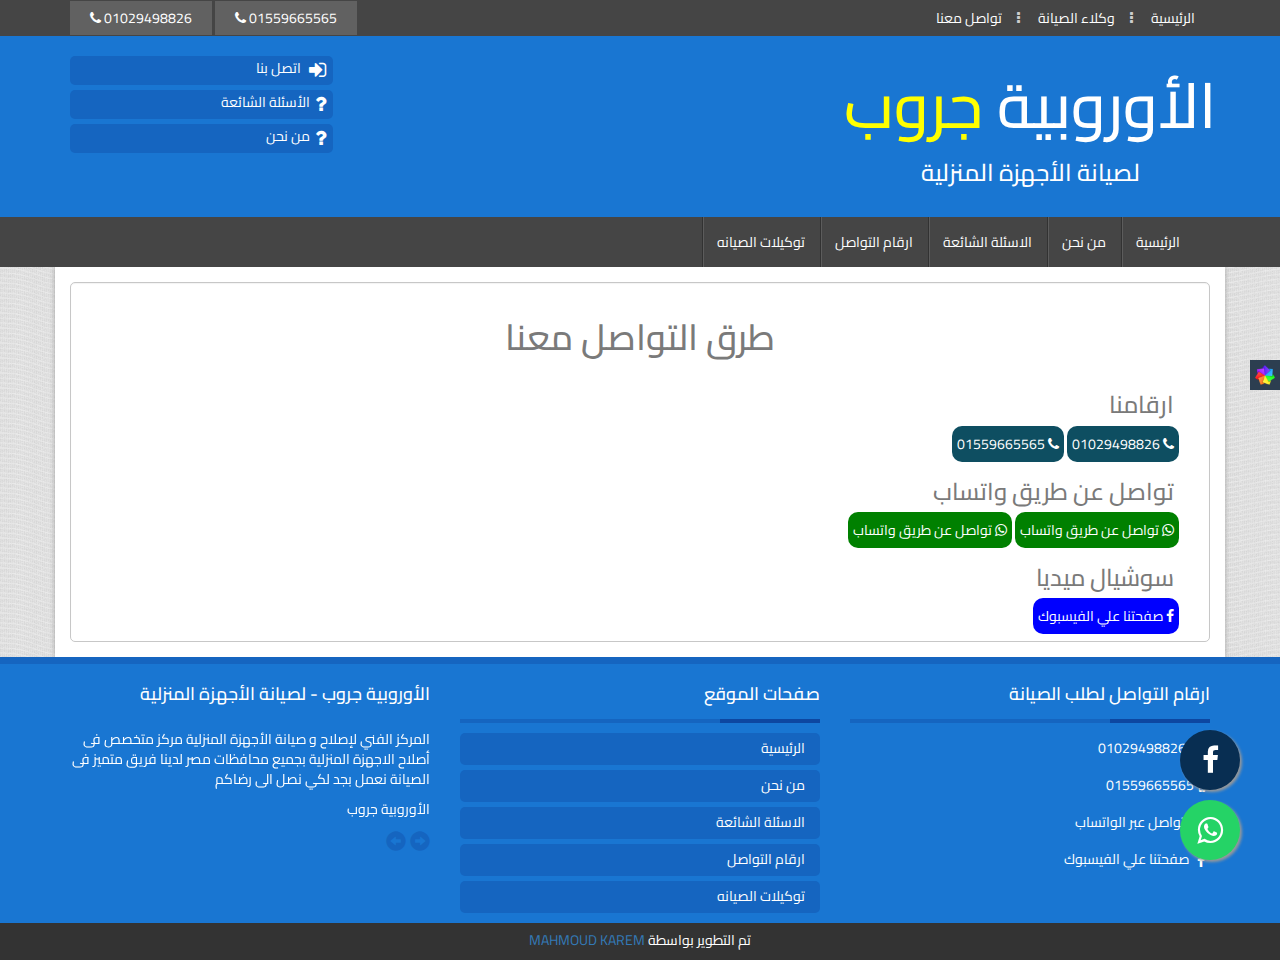
<file: contact.html>
<!DOCTYPE html>
<html lang="en">
	<head>
		<meta charset="utf-8">
		<meta http-equiv="X-UA-Compatible" content="IE=edge">
		<meta name="viewport" content="width=device-width, initial-scale=1">
		<title>الأوروبية جروب | تواصل معنا</title>
		<link href="css/bootstrap.css" rel="stylesheet">
		<link href="css/bootstrap-rtl.css" rel="stylesheet">
		<link href="css/font-awesome.css" rel="stylesheet">
		<link href="css/animate.css" rel="stylesheet">
		<link href="css/bootstrap-dropdownhover.css" rel="stylesheet">
		<link href="css/ihover.css" rel="stylesheet">
		<link href="css/style.css" rel="stylesheet">
		<link href="css/top-slider.css" rel="stylesheet">
		<link rel="preconnect" href="https://fonts.googleapis.com">
<link rel="preconnect" href="https://fonts.gstatic.com" crossorigin>
<link href="https://fonts.googleapis.com/css2?family=Cairo:wght@400;500;600;700;800&display=swap" rel="stylesheet">
		<!-- Change 1.css to change the color of theme--> 
		<link href="css/colors/5.css" id="cpswitch" rel="stylesheet">
		
		<link href="css/colorpanel.css" rel="stylesheet">
		<!--[if lt IE 9]>
		  <script src="https://oss.maxcdn.com/html5shiv/3.7.2/html5shiv.min.js"></script>
		  <script src="https://oss.maxcdn.com/respond/1.4.2/respond.min.js"></script>
		<![endif]-->
	</head>
	<body>
		<style>
			.whatsapp{
position:fixed;
width:60px;
height:60px;
bottom:40px;
right:40px;
background-color:#25d366;
color:#FFF;
border-radius:50px;
text-align:center;
font-size:30px;
box-shadow: 2px 2px 3px #999;
z-index:100;
}

.whatsapp-float{
margin-top:16px;
}


.facebook{
position:fixed;
width:60px;
height:60px;
bottom:110px;
right:40px;
background-color:rgb(8, 46, 82);
color:#FFF;
border-radius:50px;
text-align:center;
font-size:30px;
box-shadow: 2px 2px 3px #999;
z-index:100;
}

.facebook-float{
margin-top:16px;
}
	</style>
		<!-- tnav -->
		<div class="tnav">
			<div class="container">
				<ol class="breadcrumb">
					<li><a href="/">الرئيسية</a></li>
					<li><a href="agents.html">وكلاء الصيانة</a></li>
					<li><a href="contact.html">تواصل معنا</a></li>
					<ul>
						<a href="tel:+0201029498826">
						<li><i class="fa fa-phone"></i> 01029498826</a></li>
					</a>
					<a href="tel:+0201559665565">
						<li><i class="fa fa-phone"></i>  01559665565</a></li>
					</a>
					
					</ul>				
				</ol>
			</div>
		</div><!-- /tnav -->
	<!-- float buttons social -->
	<a href="https://api.whatsapp.com/send?phone=0201559665565&text=احتاج خدمة صيانة" class="whatsapp" target="_blank">
		<i class="fa fa-whatsapp whatsapp-float"></i>
		</a>

		<a href="https://www.facebook.com/Group.European" class="facebook" target="_blank">
			<i class="fa fa-facebook facebook-float"></i>
			</a>
	<!-- end float buttons social -->
		<!-- jumbotron -->
		<div class="jumbotron">
			<div class="container">
				<div class="row">
					<div class="col-md-4 text-center">
						<h1>الأوروبية <span style="color: yellow;">جروب</span></h1>
						<h3>لصيانة الأجهزة المنزلية</h3>
					</div>
					<div class="col-md-3 col-md-offset-5">
						<ul>
							<li><a href="contact.html" ><i class="fa fa-sign-in"></i> اتصل بنا</a></li>
							<li><a href="faq.html"><i class="fa fa-question"></i>الأسئلة الشائعة</a></li>
							<li><a href="about.html"><i class="fa fa-question"></i>من نحن</a></li>
						</ul>
					</div>
				</div>
			</div>
		</div><!-- /jumbotron -->

			<!-- static navbar -->
			<nav class="navbar navbar-default" id="custom-bootstrap-menu">
				<div class="container">
					<div class="navbar-header">
						<button type="button" class="navbar-toggle collapsed" data-toggle="collapse" data-target="#navbar" aria-expanded="false" aria-controls="navbar">
							<span class="sr-only">Toggle navigation</span>
							<span class="icon-bar"></span>
							<span class="icon-bar"></span>
							<span class="icon-bar"></span>
						</button>
						<a class="navbar-brand" href="#">القائمة</a>
					</div>
					<div id="navbar" class="navbar-collapse collapse">
						<ul class="nav navbar-nav" data-hover="dropdown" data-animations="zoomIn fadeInLeft fadeInUp fadeInRight">
							<li><a href="/">الرئيسية</a></li>
							<li><a href="about.html">من نحن</a></li>
							<li><a href="faq.html">الاسئلة الشائعة</a></li>
							<li><a href="contact.html">ارقام التواصل</a></li>
							<li><a href="agents.html">توكيلات الصيانه</a></li>
							<!-- <li class="dropdown">
								<a href="#" class="dropdown-toggle" data-toggle="dropdown" role="button" aria-haspopup="true" aria-expanded="false">میزبانی وب <span class="caret"></span></a>
								<ul class="dropdown-menu">
									<li><a href="foreign-linuxe-price.html"><span class="glyphicon glyphicon-chevron-left" aria-hidden="true"></span> هاست لینوکس ابری خارج</a></li>
									<li><a href="iran-linuxe-price.html"><span class="glyphicon glyphicon-chevron-left" aria-hidden="true"></span> هاست لینوکس ابری ایران</a></li>
								</ul>
							</li> -->
						
						</ul>
					</div>
				</div>
			</nav><!-- /static navbar -->

		<!-- Contact -->
		<div id="contact-section">
			<div class="container">
				<div class="row">
					<div class="col-md-12">
						<div class="well well-sm">
							<center>
							<h1 >طرق التواصل معنا</h1>
						</center>

						<div class="col-md-12">
							<h3 style="padding: 5px;">ارقامنا</h3>
							<a style="background-color: rgb(14, 78, 97); text-decoration: none; color: white; border-radius: 10px; padding: 5px;" href="tel:+0201029498826">
								<i class="fa fa-phone"></i> 01029498826</a>
							</a>
							<a style="background-color: rgb(14, 78, 97); text-decoration: none; color: white; border-radius: 10px; padding: 5px;" href="tel:+0201559665565">
								<i class="fa fa-phone"></i> 01559665565</a>
							</a>
						</div>
						<div class="col-md-12">
							<h3 style="padding: 5px;" >تواصل عن طريق واتساب</h3>
							<a style="background-color: green; text-decoration: none; color: white; border-radius: 10px; padding: 5px;" href="https://api.whatsapp.com/send?phone=0201029498826&text=احتاج خدمة صيانة">
								<i class="fa fa-whatsapp"></i> تواصل عن طريق واتساب</a>
							</a>
							<a style="background-color: green; text-decoration: none; color: white; border-radius: 10px; padding: 5px;" href="https://api.whatsapp.com/send?phone=0201559665565&text=احتاج خدمة صيانة">
								<i class="fa fa-whatsapp"></i> تواصل عن طريق واتساب</a>
							</a>
						</div>
						
						<div class="col-md-12">
							<h3 style="padding: 5px;">سوشيال ميديا</h3>
							<a style="background-color: blue; text-decoration: none; color: white; border-radius: 10px; padding: 5px;" href="https://www.facebook.com/Group.European">
								<i class="fa fa-facebook"></i> صفحتنا علي الفيسبوك</a>
							</a>
						</div>
						
						

						</div>
					</div>
				</div>
			</div>
		</div><!-- /Contact -->

		<!-- footer -->
		<div id="footer">
			<div id="top-footer">
				<div class="container">
					<div class="row">
						<div class="col-md-4">
							<h4>ارقام التواصل لطلب الصيانة</h4>
							<ul class="first">
								<li><a href="tel:+0201029498826"><i class="fa fa-phone"></i> 01029498826</a></li>
								<li><a href="tel:+0201559665565"><i class="fa fa-mobile"></i>01559665565</a></li>
								<li><a target="_blank" href="https://api.whatsapp.com/send?phone=0201559665565&text=احتاج خدمة صيانة"><i class="fa fa-whatsapp"></i> تواصل عبر الواتساب</a></li>
								<li><a target="_blank" href="https://www.facebook.com/Group.European"><i class="fa fa-facebook"></i> صفحتنا علي الفيسبوك</a></li>
							</ul>
						</div>
						<div class="col-md-4">
							<h4>صفحات الموقع</h4>
							<ul class="second">
								<li><a href="/">الرئيسية</a></li>
								<li><a href="about.html">من نحن</a></li>
								<li><a href="faq.html">الاسئلة الشائعة</a></li>
								<li><a href="contact.html">ارقام التواصل</a></li>
								<li><a href="agents.html">توكيلات الصيانه</a></li>

							</ul>
						</div>
						<div class="col-md-4">
							<h4>الأوروبية جروب - لصيانة الأجهزة المنزلية</h4>
							<div id="carousel-example-generic" class="carousel slide" data-ride="carousel">
								<!-- Wrapper for slides -->
								<div class="carousel-inner" role="listbox">
									<div class="item active">
										<p>
											المركز الفني لإصلاح و صيانة الأجهزة المنزلية مركز متخصص فى أصلاح الاجهزة المنزلية بجميع محافظات مصر لدينا فريق متميز فى الصيانة نعمل بجد لكي نصل الى رضاكم
											</p>
										<p>الأوروبية جروب</p>
									</div>
									<div class="item">
										<p> نقوم بتصليح اعطال الغسالات و نقدم أفضل قطع غيار للغسالات الأوتوماتيك و النصف أوتوماتك و غسالات الأطباق </p>
										<p>الأوروبية جروب</p>
									</div>
									<div class="item">
										<p>نقدم أفضل خدمة صيانة ميكروويف و قطع غير الميكروويف و صيانة التاتش الخاص به </p>
										<p>الأوروبية جروب</p>
									</div>									
								</div>
							</div>
							<!-- Controls -->
							<a href="#carousel-example-generic" role="button" data-slide="prev" style="font-size: 20px; padding:0; margin:0;">
								<span id="carousel-example-generic" data-slide="prev" class="glyphicon glyphicon-circle-arrow-right" aria-hidden="true"></span>
							</a>
							<a href="#carousel-example-generic" role="button" data-slide="next" style="font-size: 20px; padding:0; margin:0;">
								<span class="glyphicon glyphicon-circle-arrow-left" aria-hidden="true"></span>
							</a>							
						</div>
					</div>
				</div>
			</div>

			<div id="bottom-footer">
				<div class="container">
					<p>تم التطوير بواسطة <a href="https://www.facebook.com/Mahmoud.karem.profile/" target="_blank">MAHMOUD KAREM</a></p>
				</div>
			</div>
		</div><!-- /footer -->


		<!-- login-popup -->
		<div class="modal fade bs-example-modal-sm" id="login-popup" tabindex="-1" role="dialog" aria-labelledby="mySmallModalLabel">
			<div class="modal-dialog modal-sm">
				<div class="modal-content">
					<div class="modal-header">
						<button type="button" class="close" data-dismiss="modal" aria-label="Close"><span aria-hidden="true">&times;</span></button>
						<h4 class="modal-title" id="login-popup">ورود کاربران</h4>
					</div>
					<div class="modal-body">
						<form class="form-horizontal" action="#" method="post" name="frmlogin">
							<div class="form-group">
								<div class="container-fluid">
									<input type="email" name="username" class="form-control text-left" placeholder="ایمیل">
								</div>
							</div>
							<div class="form-group">
								<div class="container-fluid">
									<input type="password" name="password" class="form-control text-left" placeholder="رمز عبور">
								</div>
							</div>
							<div class="form-group">
								<div class="container-fluid text-center">
									<button type="submit" class="btn btn-primary">ورود</button>
									<a href="#" class="btn btn-default" role="button">رمز عبور را فراموش کرده اید؟</a>
								</div>
							</div>
						</form>
					</div>
				</div>
			</div>
		</div><!-- /login-popup -->
		
		<div id="colorPanel" class="colorPanel">
		  <a id="cpToggle" href="#"></a>
		  <ul></ul>
		</div>		
		
		<script src="js/jquery.min.js"></script>
		<script src="js/bootstrap.min.js"></script>
		<script src="js/bootstrap-dropdownhover.min.js"></script>
		<script src="js/jssor.slider.mini.js"></script>
		<script src="js/colorpanel.js"></script>
		<script src="js/script.js"></script>
	</body>
</html>
</file>
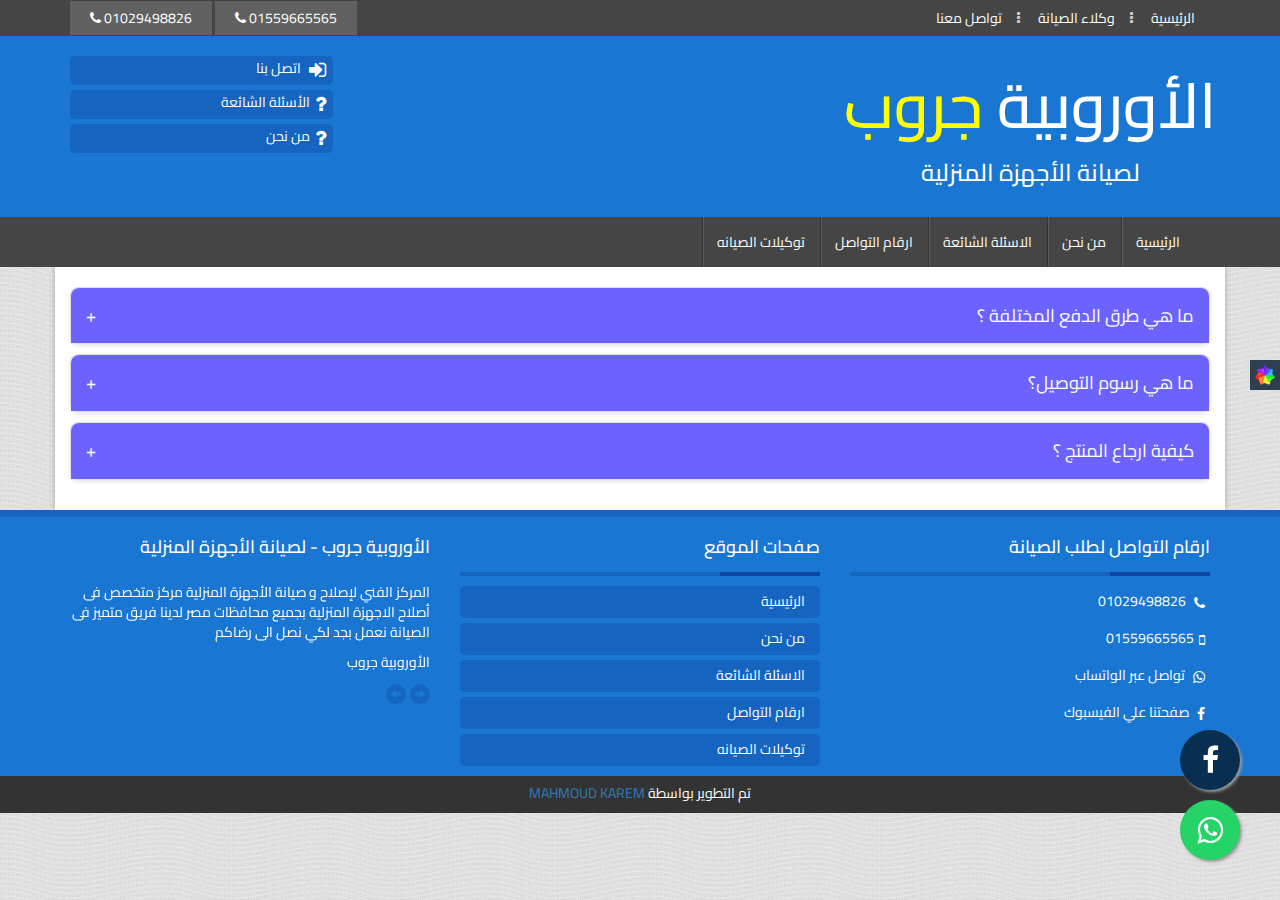
<file: faq.html>
<!DOCTYPE html>
<html lang="en">
	<head>
		<meta charset="utf-8">
		<meta http-equiv="X-UA-Compatible" content="IE=edge">
		<meta name="viewport" content="width=device-width, initial-scale=1">
		<title>الأوروبية جروب | الاسئلة الشائعة</title>
		<link href="css/bootstrap.css" rel="stylesheet">
		<link href="css/bootstrap-rtl.css" rel="stylesheet">
		<link href="css/font-awesome.css" rel="stylesheet">
		<link href="css/animate.css" rel="stylesheet">
		<link href="css/bootstrap-dropdownhover.css" rel="stylesheet">
		<link href="css/ihover.css" rel="stylesheet">
		<link href="css/style.css" rel="stylesheet">
		<link href="css/top-slider.css" rel="stylesheet">
		<link rel="preconnect" href="https://fonts.googleapis.com">
<link rel="preconnect" href="https://fonts.gstatic.com" crossorigin>
<link href="https://fonts.googleapis.com/css2?family=Cairo:wght@400;500;600;700;800&display=swap" rel="stylesheet">
		<!-- Change 1.css to change the color of theme--> 
		<link href="css/colors/5.css" id="cpswitch" rel="stylesheet">
		
		<link href="css/colorpanel.css" rel="stylesheet">
		<!--[if lt IE 9]>
		  <script src="https://oss.maxcdn.com/html5shiv/3.7.2/html5shiv.min.js"></script>
		  <script src="https://oss.maxcdn.com/respond/1.4.2/respond.min.js"></script>
		<![endif]-->
	</head>
	<body>
		<style>




.accordion-container {
    width: 80%;
    max-width: 600px;
}

.accordion-item {
    background-color: #FFFFFF; /* White background for items */
    border: 1px solid #E0E0E0; /* Light border */
    border-radius: 8px;
    margin-bottom: 10px;
    box-shadow: 0 2px 5px rgba(0,0,0,0.1); /* Softer shadow */
}

.accordion-header {
    background-color: #6C63FF; /* Soft purple */
    color: #FFFFFF; /* White text */
    padding: 15px;
    font-size: 18px;
    border: none;
    width: 100%;
    text-align: left;
    cursor: pointer;
    outline: none;
    display: flex;
    justify-content: space-between;
    align-items: center;
    border-radius: 8px 8px 0 0;
    transition: background-color 0.3s ease;
}

.accordion-header:hover {
    background-color: #5753C9; /* Darker shade of purple */
}

.accordion-content {
    background-color: #FAFAFA; /* Very light grey for content */
    overflow: hidden;
    padding: 0 15px;
    max-height: 0;
    transition: max-height 0.3s ease;
}

.accordion-content p {
    margin: 15px 0;
    line-height: 1.5;
}

.icon {
    transition: transform 0.3s ease;
}

.active .icon {
    transform: rotate(45deg);
}

.whatsapp{
position:fixed;
width:60px;
height:60px;
bottom:40px;
right:40px;
background-color:#25d366;
color:#FFF;
border-radius:50px;
text-align:center;
font-size:30px;
box-shadow: 2px 2px 3px #999;
z-index:100;
}

.whatsapp-float{
margin-top:16px;
}


.facebook{
position:fixed;
width:60px;
height:60px;
bottom:110px;
right:40px;
background-color:rgb(8, 46, 82);
color:#FFF;
border-radius:50px;
text-align:center;
font-size:30px;
box-shadow: 2px 2px 3px #999;
z-index:100;
}

.facebook-float{
margin-top:16px;
}

		</style>
		<!-- tnav -->
		<div class="tnav">
			<div class="container">
				<ol class="breadcrumb">
					<li><a href="/">الرئيسية</a></li>
					<li><a href="agents.html">وكلاء الصيانة</a></li>
					<li><a href="contact.html">تواصل معنا</a></li>
					<ul>
						<a href="tel:+0201029498826">
						<li><i class="fa fa-phone"></i> 01029498826</a></li>
					</a>
					<a href="tel:+0201559665565">
						<li><i class="fa fa-phone"></i>  01559665565</a></li>
					</a>
					
					</ul>				
				</ol>
			</div>
		</div><!-- /tnav -->
	
		<!-- jumbotron -->
		<div class="jumbotron">
			<div class="container">
				<div class="row">
					<div class="col-md-4 text-center">
						<h1>الأوروبية <span style="color: yellow;">جروب</span></h1>
						<h3>لصيانة الأجهزة المنزلية</h3>
					</div>
					<div class="col-md-3 col-md-offset-5">
						<ul>
							<li><a href="contact.html" ><i class="fa fa-sign-in"></i> اتصل بنا</a></li>
							<li><a href="faq.html"><i class="fa fa-question"></i>الأسئلة الشائعة</a></li>
							<li><a href="about.html"><i class="fa fa-question"></i>من نحن</a></li>
						</ul>
					</div>
				</div>
			</div>
		</div><!-- /jumbotron -->
<!-- float buttons social -->
<a href="https://api.whatsapp.com/send?phone=0201559665565&text=احتاج خدمة صيانة" class="whatsapp" target="_blank">
	<i class="fa fa-whatsapp whatsapp-float"></i>
	</a>

	<a href="https://www.facebook.com/Group.European" class="facebook" target="_blank">
		<i class="fa fa-facebook facebook-float"></i>
		</a>
<!-- end float buttons social -->
		<!-- static navbar -->
		<nav class="navbar navbar-default" id="custom-bootstrap-menu">
			<div class="container">
				<div class="navbar-header">
					<button type="button" class="navbar-toggle collapsed" data-toggle="collapse" data-target="#navbar" aria-expanded="false" aria-controls="navbar">
						<span class="sr-only">Toggle navigation</span>
						<span class="icon-bar"></span>
						<span class="icon-bar"></span>
						<span class="icon-bar"></span>
					</button>
					<a class="navbar-brand" href="#">القائمة</a>
				</div>
				<div id="navbar" class="navbar-collapse collapse">
					<ul class="nav navbar-nav" data-hover="dropdown" data-animations="zoomIn fadeInLeft fadeInUp fadeInRight">
						<li><a href="/">الرئيسية</a></li>
						<li><a href="about.html">من نحن</a></li>
						<li><a href="faq.html">الاسئلة الشائعة</a></li>
						<li><a href="contact.html">ارقام التواصل</a></li>
						<li><a href="agents.html">توكيلات الصيانه</a></li>
												<!-- <li class="dropdown">
							<a href="#" class="dropdown-toggle" data-toggle="dropdown" role="button" aria-haspopup="true" aria-expanded="false">میزبانی وب <span class="caret"></span></a>
							<ul class="dropdown-menu">
								<li><a href="foreign-linuxe-price.html"><span class="glyphicon glyphicon-chevron-left" aria-hidden="true"></span> هاست لینوکس ابری خارج</a></li>
								<li><a href="iran-linuxe-price.html"><span class="glyphicon glyphicon-chevron-left" aria-hidden="true"></span> هاست لینوکس ابری ایران</a></li>
							</ul>
						</li> -->
					
					</ul>
				</div>
			</div>
		</nav><!-- /static navbar -->
		
		<!-- About -->
		<div id="about-section">
			<div class="container">
			
				
				<div >
					<div class="accordion-item">
						<button class="accordion-header">
							ما هي طرق الدفع المختلفة ؟  <span class="icon">+</span>
						</button>
						<div class="accordion-content">
							<p>طرق الدفع   1- الدفع النقدي عند الاستلام :يقوم العميل بدفع قيمة الفاتورة لمندوب التسليم عند استلام المنتج ، بحد أقصي مبلغ خمسين ألف جنيه ، وفي حالة رغبة العميل فى تسجيل طلب شراء بقيمة أكبر من ذلك يمكنه اختيار طريقة دفع أخرى.2- الدفع من خلال بطاقات VIS... </p>
						</div>
					</div>
					<div class="accordion-item">
						<button class="accordion-header">
							ما هي رسوم التوصيل؟  <span class="icon">+</span>
						</button>
						<div class="accordion-content">
							<p>رسوم التوصيل :  لا توجد رسوم توصيل لأي مكان في مصر </p>
						</div>
					</div>
					<div class="accordion-item">
						<button class="accordion-header">
							كيفية ارجاع المنتج ؟<span class="icon">+</span>
						</button>
						<div class="accordion-content">
							<p>سياسة استرجاع المنتجات :-- يحق للعميل استبدال أو استرجاع المنتج الذي تم شرائه من الموقع الالكتروني خلال 30 يوم من تاريخ الشراء فقط في حالة وجود عيب صناعة بالمنتج وذلك بناءاً على تقرير فني من الصيانة أو مراكز الخدمة المعتمدة ( وذلك ينطبق أيضاً على منتجات ا... </p>
						</div>
					</div>
				</div>

				
			</div>
		</div><!-- /About -->

		<!-- footer -->
		<div id="footer">
			<div id="top-footer">
				<div class="container">
					<div class="row">
						<div class="col-md-4">
							<h4>ارقام التواصل لطلب الصيانة</h4>
							<ul class="first">
								<li><a href="tel:+0201029498826"><i class="fa fa-phone"></i> 01029498826</a></li>
								<li><a href="tel:+0201559665565"><i class="fa fa-mobile"></i>01559665565</a></li>
								<li><a target="_blank" href="https://api.whatsapp.com/send?phone=0201559665565&text=احتاج خدمة صيانة"><i class="fa fa-whatsapp"></i> تواصل عبر الواتساب</a></li>
								<li><a target="_blank" href="https://www.facebook.com/Group.European"><i class="fa fa-facebook"></i> صفحتنا علي الفيسبوك</a></li>
							</ul>
						</div>
						<div class="col-md-4">
							<h4>صفحات الموقع</h4>
							<ul class="second">
								<li><a href="/">الرئيسية</a></li>
								<li><a href="about.html">من نحن</a></li>
								<li><a href="faq.html">الاسئلة الشائعة</a></li>
								<li><a href="contact.html">ارقام التواصل</a></li>
								<li><a href="agents.html">توكيلات الصيانه</a></li>

							</ul>
						</div>
						<div class="col-md-4">
							<h4>الأوروبية جروب - لصيانة الأجهزة المنزلية</h4>
							<div id="carousel-example-generic" class="carousel slide" data-ride="carousel">
								<!-- Wrapper for slides -->
								<div class="carousel-inner" role="listbox">
									<div class="item active">
										<p>
											المركز الفني لإصلاح و صيانة الأجهزة المنزلية مركز متخصص فى أصلاح الاجهزة المنزلية بجميع محافظات مصر لدينا فريق متميز فى الصيانة نعمل بجد لكي نصل الى رضاكم
											</p>
										<p>الأوروبية جروب</p>
									</div>
									<div class="item">
										<p> نقوم بتصليح اعطال الغسالات و نقدم أفضل قطع غيار للغسالات الأوتوماتيك و النصف أوتوماتك و غسالات الأطباق </p>
										<p>الأوروبية جروب</p>
									</div>
									<div class="item">
										<p>نقدم أفضل خدمة صيانة ميكروويف و قطع غير الميكروويف و صيانة التاتش الخاص به </p>
										<p>الأوروبية جروب</p>
									</div>									
								</div>
							</div>
							<!-- Controls -->
							<a href="#carousel-example-generic" role="button" data-slide="prev" style="font-size: 20px; padding:0; margin:0;">
								<span id="carousel-example-generic" data-slide="prev" class="glyphicon glyphicon-circle-arrow-right" aria-hidden="true"></span>
							</a>
							<a href="#carousel-example-generic" role="button" data-slide="next" style="font-size: 20px; padding:0; margin:0;">
								<span class="glyphicon glyphicon-circle-arrow-left" aria-hidden="true"></span>
							</a>							
						</div>
					</div>
				</div>
			</div>

			<div id="bottom-footer">
				<div class="container">
					<p>تم التطوير بواسطة <a href="https://www.facebook.com/Mahmoud.karem.profile/" target="_blank">MAHMOUD KAREM</a></p>
				</div>
			</div>
		</div><!-- /footer -->

		<!-- login-popup -->
		<div class="modal fade bs-example-modal-sm" id="login-popup" tabindex="-1" role="dialog" aria-labelledby="mySmallModalLabel">
			<div class="modal-dialog modal-sm">
				<div class="modal-content">
					<div class="modal-header">
						<button type="button" class="close" data-dismiss="modal" aria-label="Close"><span aria-hidden="true">&times;</span></button>
						<h4 class="modal-title" id="login-popup">ورود کاربران</h4>
					</div>
					<div class="modal-body">
						<form class="form-horizontal" action="#" method="post" name="frmlogin">
							<div class="form-group">
								<div class="container-fluid">
									<input type="email" name="username" class="form-control text-left" placeholder="ایمیل">
								</div>
							</div>
							<div class="form-group">
								<div class="container-fluid">
									<input type="password" name="password" class="form-control text-left" placeholder="رمز عبور">
								</div>
							</div>
							<div class="form-group">
								<div class="container-fluid text-center">
									<button type="submit" class="btn btn-primary">ورود</button>
									<a href="#" class="btn btn-default" role="button">رمز عبور را فراموش کرده اید؟</a>
								</div>
							</div>
						</form>
					</div>
				</div>
			</div>
		</div><!-- /login-popup -->
		
		<div id="colorPanel" class="colorPanel">
		  <a id="cpToggle" href="#"></a>
		  <ul></ul>
		</div>		
		
		<script src="js/jquery.min.js"></script>
		<script src="js/bootstrap.min.js"></script>
		<script src="js/bootstrap-dropdownhover.min.js"></script>
		<script src="js/jssor.slider.mini.js"></script>
		<script src="js/colorpanel.js"></script>
		<script src="js/script.js"></script>
		<script>
			document.querySelectorAll('.accordion-header').forEach(button => {
    button.addEventListener('click', () => {
        const accordionContent = button.nextElementSibling;

        button.classList.toggle('active');

        if (button.classList.contains('active')) {
            accordionContent.style.maxHeight = accordionContent.scrollHeight + 'px';
        } else {
            accordionContent.style.maxHeight = 0;
        }

        // Close other open accordion items
        document.querySelectorAll('.accordion-header').forEach(otherButton => {
            if (otherButton !== button) {
                otherButton.classList.remove('active');
                otherButton.nextElementSibling.style.maxHeight = 0;
            }
        });
    });
});

		</script>
		
	</body>
</html>
</file>
<file: css/ihover.css>
.ih-item { position: relative; -webkit-transition: all 0.35s ease-in-out; -moz-transition: all 0.35s ease-in-out; transition: all 0.35s ease-in-out; } .ih-item, .ih-item * { -webkit-box-sizing: border-box; -moz-box-sizing: border-box; box-sizing: border-box; } .ih-item a { color: #333; } .ih-item a:hover { text-decoration: none; } .ih-item img { width: 100%; height: 100%; }  .ih-item.circle { position: relative; width: 220px; height: 220px; border-radius: 50%; } .ih-item.circle .img { position: relative; width: 220px; height: 220px; border-radius: 50%; } .ih-item.circle .img:before { position: absolute; display: block; content: ''; width: 100%; height: 100%; border-radius: 50%; box-shadow: inset 0 0 0 16px rgba(255, 255, 255, 0.6), 0 1px 2px rgba(0, 0, 0, 0.3); -webkit-transition: all 0.35s ease-in-out; -moz-transition: all 0.35s ease-in-out; transition: all 0.35s ease-in-out; } .ih-item.circle .img img { border-radius: 50%; } .ih-item.circle .info { position: absolute; top: 0; bottom: 0; left: 0; right: 0; text-align: center; border-radius: 50%; -webkit-backface-visibility: hidden; backface-visibility: hidden; }  .ih-item.square { position: relative; border: 8px solid #fff; box-shadow: 1px 1px 3px rgba(0, 0, 0, 0.3); } .ih-item.square .info { position: absolute; top: 0; bottom: 0; left: 0; right: 0; text-align: center; -webkit-backface-visibility: hidden; backface-visibility: hidden; }  .ih-item.circle.effect1 .spinner { width: 230px; height: 230px; border: 10px solid #ecab18; border-right-color: #1ad280; border-bottom-color: #1ad280; border-radius: 50%; -webkit-transition: all 0.8s ease-in-out; -moz-transition: all 0.8s ease-in-out; transition: all 0.8s ease-in-out; } .ih-item.circle.effect1 .img { position: absolute; top: 10px; bottom: 0; left: 10px; right: 0; width: auto; height: auto; } .ih-item.circle.effect1 .img:before { display: none; } .ih-item.circle.effect1.colored .info { background: #1a4a72; background: rgba(26, 74, 114, 0.6); } .ih-item.circle.effect1 .info { top: 10px; bottom: 0; left: 10px; right: 0; background: #333333; background: rgba(0, 0, 0, 0.6); opacity: 0; -webkit-transition: all 0.8s ease-in-out; -moz-transition: all 0.8s ease-in-out; transition: all 0.8s ease-in-out; } .ih-item.circle.effect1 .info h3 { color: #fff; text-transform: uppercase; position: relative; letter-spacing: 2px; font-size: 22px; margin: 0 30px; padding: 55px 0 0 0; height: 110px; text-shadow: 0 0 1px white, 0 1px 2px rgba(0, 0, 0, 0.3); } .ih-item.circle.effect1 .info p { color: #bbb; padding: 10px 5px; font-style: italic; margin: 0 30px; font-size: 12px; border-top: 1px solid rgba(255, 255, 255, 0.5); } .ih-item.circle.effect1 a:hover .spinner { -webkit-transform: rotate(180deg); -moz-transform: rotate(180deg); -ms-transform: rotate(180deg); -o-transform: rotate(180deg); transform: rotate(180deg); } .ih-item.circle.effect1 a:hover .info { opacity: 1; }  .ih-item.circle.effect2 .img { opacity: 1; -webkit-transform: scale(1); -moz-transform: scale(1); -ms-transform: scale(1); -o-transform: scale(1); transform: scale(1); -webkit-transition: all 0.35s ease-in-out; -moz-transition: all 0.35s ease-in-out; transition: all 0.35s ease-in-out; } .ih-item.circle.effect2.colored .info { background: #1a4a72; background: rgba(26, 74, 114, 0.6); } .ih-item.circle.effect2 .info { background: #333333; background: rgba(0, 0, 0, 0.6); opacity: 0; pointer-events: none; -webkit-transition: all 0.35s ease-in-out; -moz-transition: all 0.35s ease-in-out; transition: all 0.35s ease-in-out; } .ih-item.circle.effect2 .info h3 { color: #fff; text-transform: uppercase; position: relative; letter-spacing: 2px; font-size: 22px; margin: 0 30px; padding: 55px 0 0 0; height: 110px; text-shadow: 0 0 1px white, 0 1px 2px rgba(0, 0, 0, 0.3); } .ih-item.circle.effect2 .info p { color: #bbb; padding: 10px 5px; font-style: italic; margin: 0 30px; font-size: 12px; border-top: 1px solid rgba(255, 255, 255, 0.5); }  .ih-item.circle.effect2.left_to_right .info { -webkit-transform: translateX(-100%); -moz-transform: translateX(-100%); -ms-transform: translateX(-100%); -o-transform: translateX(-100%); transform: translateX(-100%); } .ih-item.circle.effect2.left_to_right a:hover .img { -webkit-transform: rotate(-90deg); -moz-transform: rotate(-90deg); -ms-transform: rotate(-90deg); -o-transform: rotate(-90deg); transform: rotate(-90deg); } .ih-item.circle.effect2.left_to_right a:hover .info { opacity: 1; -webkit-transform: translateX(0); -moz-transform: translateX(0); -ms-transform: translateX(0); -o-transform: translateX(0); transform: translateX(0); }  .ih-item.circle.effect2.right_to_left .info { -webkit-transform: translateX(100%); -moz-transform: translateX(100%); -ms-transform: translateX(100%); -o-transform: translateX(100%); transform: translateX(100%); } .ih-item.circle.effect2.right_to_left a:hover .img { -webkit-transform: rotate(90deg); -moz-transform: rotate(90deg); -ms-transform: rotate(90deg); -o-transform: rotate(90deg); transform: rotate(90deg); } .ih-item.circle.effect2.right_to_left a:hover .info { opacity: 1; -webkit-transform: translateX(0); -moz-transform: translateX(0); -ms-transform: translateX(0); -o-transform: translateX(0); transform: translateX(0); }  .ih-item.circle.effect2.top_to_bottom .info { -webkit-transform: translateY(-100%); -moz-transform: translateY(-100%); -ms-transform: translateY(-100%); -o-transform: translateY(-100%); transform: translateY(-100%); } .ih-item.circle.effect2.top_to_bottom a:hover .img { -webkit-transform: rotate(-90deg); -moz-transform: rotate(-90deg); -ms-transform: rotate(-90deg); -o-transform: rotate(-90deg); transform: rotate(-90deg); } .ih-item.circle.effect2.top_to_bottom a:hover .info { opacity: 1; -webkit-transform: translateY(0); -moz-transform: translateY(0); -ms-transform: translateY(0); -o-transform: translateY(0); transform: translateY(0); }  .ih-item.circle.effect2.bottom_to_top .info { -webkit-transform: translateY(100%); -moz-transform: translateY(100%); -ms-transform: translateY(100%); -o-transform: translateY(100%); transform: translateY(100%); } .ih-item.circle.effect2.bottom_to_top a:hover .img { -webkit-transform: rotate(90deg); -moz-transform: rotate(90deg); -ms-transform: rotate(90deg); -o-transform: rotate(90deg); transform: rotate(90deg); } .ih-item.circle.effect2.bottom_to_top a:hover .info { opacity: 1; -webkit-transform: translateY(0); -moz-transform: translateY(0); -ms-transform: translateY(0); -o-transform: translateY(0); transform: translateY(0); }  .ih-item.circle.effect3 .img { z-index: 11; -webkit-transition: all 0.35s ease-in-out; -moz-transition: all 0.35s ease-in-out; transition: all 0.35s ease-in-out; } .ih-item.circle.effect3.colored .info { background: #1a4a72; } .ih-item.circle.effect3 .info { background: #333333; opacity: 0; pointer-events: none; -webkit-transition: all 0.35s ease-in-out; -moz-transition: all 0.35s ease-in-out; transition: all 0.35s ease-in-out; } .ih-item.circle.effect3 .info h3 { color: #fff; text-transform: uppercase; position: relative; letter-spacing: 2px; font-size: 22px; margin: 0 30px; padding: 55px 0 0 0; height: 110px; text-shadow: 0 0 1px white, 0 1px 2px rgba(0, 0, 0, 0.3); } .ih-item.circle.effect3 .info p { color: #bbb; padding: 10px 5px; font-style: italic; margin: 0 30px; font-size: 12px; border-top: 1px solid rgba(255, 255, 255, 0.5); }  .ih-item.circle.effect3.left_to_right .img { -webkit-transform: scale(1) translateX(0); -moz-transform: scale(1) translateX(0); -ms-transform: scale(1) translateX(0); -o-transform: scale(1) translateX(0); transform: scale(1) translateX(0); } .ih-item.circle.effect3.left_to_right .info { -webkit-transform: translateX(-100%); -moz-transform: translateX(-100%); -ms-transform: translateX(-100%); -o-transform: translateX(-100%); transform: translateX(-100%); } .ih-item.circle.effect3.left_to_right a:hover .img { -webkit-transform: scale(0.5) translateX(100%); -moz-transform: scale(0.5) translateX(100%); -ms-transform: scale(0.5) translateX(100%); -o-transform: scale(0.5) translateX(100%); transform: scale(0.5) translateX(100%); } .ih-item.circle.effect3.left_to_right a:hover .info { opacity: 1; -webkit-transform: translateX(0); -moz-transform: translateX(0); -ms-transform: translateX(0); -o-transform: translateX(0); transform: translateX(0); }  .ih-item.circle.effect3.right_to_left .img { -webkit-transform: scale(1) translateX(0); -moz-transform: scale(1) translateX(0); -ms-transform: scale(1) translateX(0); -o-transform: scale(1) translateX(0); transform: scale(1) translateX(0); } .ih-item.circle.effect3.right_to_left .info { -webkit-transform: translateX(100%); -moz-transform: translateX(100%); -ms-transform: translateX(100%); -o-transform: translateX(100%); transform: translateX(100%); } .ih-item.circle.effect3.right_to_left a:hover .img { -webkit-transform: scale(0.5) translateX(-100%); -moz-transform: scale(0.5) translateX(-100%); -ms-transform: scale(0.5) translateX(-100%); -o-transform: scale(0.5) translateX(-100%); transform: scale(0.5) translateX(-100%); } .ih-item.circle.effect3.right_to_left a:hover .info { opacity: 1; -webkit-transform: translateX(0); -moz-transform: translateX(0); -ms-transform: translateX(0); -o-transform: translateX(0); transform: translateX(0); }  .ih-item.circle.effect3.top_to_bottom .img { -webkit-transform: scale(1) translateY(0); -moz-transform: scale(1) translateY(0); -ms-transform: scale(1) translateY(0); -o-transform: scale(1) translateY(0); transform: scale(1) translateY(0); } .ih-item.circle.effect3.top_to_bottom .info { -webkit-transform: translateY(-100%); -moz-transform: translateY(-100%); -ms-transform: translateY(-100%); -o-transform: translateY(-100%); transform: translateY(-100%); } .ih-item.circle.effect3.top_to_bottom a:hover .img { -webkit-transform: scale(0.5) translateY(100%); -moz-transform: scale(0.5) translateY(100%); -ms-transform: scale(0.5) translateY(100%); -o-transform: scale(0.5) translateY(100%); transform: scale(0.5) translateY(100%); } .ih-item.circle.effect3.top_to_bottom a:hover .info { opacity: 1; -webkit-transform: translateY(0); -moz-transform: translateY(0); -ms-transform: translateY(0); -o-transform: translateY(0); transform: translateY(0); }  .ih-item.circle.effect3.bottom_to_top .img { -webkit-transform: scale(1) translateY(0); -moz-transform: scale(1) translateY(0); -ms-transform: scale(1) translateY(0); -o-transform: scale(1) translateY(0); transform: scale(1) translateY(0); } .ih-item.circle.effect3.bottom_to_top .info { -webkit-transform: translateY(100%); -moz-transform: translateY(100%); -ms-transform: translateY(100%); -o-transform: translateY(100%); transform: translateY(100%); } .ih-item.circle.effect3.bottom_to_top a:hover .img { -webkit-transform: scale(0.5) translateY(-100%); -moz-transform: scale(0.5) translateY(-100%); -ms-transform: scale(0.5) translateY(-100%); -o-transform: scale(0.5) translateY(-100%); transform: scale(0.5) translateY(-100%); } .ih-item.circle.effect3.bottom_to_top a:hover .info { opacity: 1; -webkit-transform: translateY(0); -moz-transform: translateY(0); -ms-transform: translateY(0); -o-transform: translateY(0); transform: translateY(0); }  .ih-item.circle.effect4 .img { opacity: 1; -webkit-transition: all 0.4s ease-in-out; -moz-transition: all 0.4s ease-in-out; transition: all 0.4s ease-in-out; } .ih-item.circle.effect4.colored .info { background: #1a4a72; } .ih-item.circle.effect4 .info { background: #333333; opacity: 0; visibility: hidden; pointer-events: none; -webkit-transition: all 0.35s ease; -moz-transition: all 0.35s ease; transition: all 0.35s ease; } .ih-item.circle.effect4 .info h3 { color: #fff; text-transform: uppercase; position: relative; letter-spacing: 2px; font-size: 22px; margin: 0 30px; padding: 55px 0 0 0; height: 110px; text-shadow: 0 0 1px white, 0 1px 2px rgba(0, 0, 0, 0.3); } .ih-item.circle.effect4 .info p { color: #bbb; padding: 10px 5px; font-style: italic; margin: 0 30px; font-size: 12px; border-top: 1px solid rgba(255, 255, 255, 0.5); -webkit-transition: all 0.35s ease-in-out; -moz-transition: all 0.35s ease-in-out; transition: all 0.35s ease-in-out; } .ih-item.circle.effect4 a:hover .img { opacity: 0; pointer-events: none; } .ih-item.circle.effect4 a:hover .info { visibility: visible; opacity: 1; }  .ih-item.circle.effect4.left_to_right .img { -webkit-transform: translateX(0); -moz-transform: translateX(0); -ms-transform: translateX(0); -o-transform: translateX(0); transform: translateX(0); } .ih-item.circle.effect4.left_to_right .info { -webkit-transform: translateX(-100%); -moz-transform: translateX(-100%); -ms-transform: translateX(-100%); -o-transform: translateX(-100%); transform: translateX(-100%); } .ih-item.circle.effect4.left_to_right a:hover .img { -webkit-transform: translateX(100%); -moz-transform: translateX(100%); -ms-transform: translateX(100%); -o-transform: translateX(100%); transform: translateX(100%); } .ih-item.circle.effect4.left_to_right a:hover .info { -webkit-transform: translateX(0); -moz-transform: translateX(0); -ms-transform: translateX(0); -o-transform: translateX(0); transform: translateX(0); }  .ih-item.circle.effect4.right_to_left .img { -webkit-transform: translateX(0); -moz-transform: translateX(0); -ms-transform: translateX(0); -o-transform: translateX(0); transform: translateX(0); } .ih-item.circle.effect4.right_to_left .info { -webkit-transform: translateX(100%); -moz-transform: translateX(100%); -ms-transform: translateX(100%); -o-transform: translateX(100%); transform: translateX(100%); } .ih-item.circle.effect4.right_to_left a:hover .img { -webkit-transform: translateX(-100%); -moz-transform: translateX(-100%); -ms-transform: translateX(-100%); -o-transform: translateX(-100%); transform: translateX(-100%); } .ih-item.circle.effect4.right_to_left a:hover .info { -webkit-transform: translateX(0); -moz-transform: translateX(0); -ms-transform: translateX(0); -o-transform: translateX(0); transform: translateX(0); }  .ih-item.circle.effect4.top_to_bottom .img { -webkit-transform: translateY(0); -moz-transform: translateY(0); -ms-transform: translateY(0); -o-transform: translateY(0); transform: translateY(0); } .ih-item.circle.effect4.top_to_bottom .info { -webkit-transform: translateY(100%); -moz-transform: translateY(100%); -ms-transform: translateY(100%); -o-transform: translateY(100%); transform: translateY(100%); } .ih-item.circle.effect4.top_to_bottom a:hover .img { -webkit-transform: translateY(-100%); -moz-transform: translateY(-100%); -ms-transform: translateY(-100%); -o-transform: translateY(-100%); transform: translateY(-100%); } .ih-item.circle.effect4.top_to_bottom a:hover .info { -webkit-transform: translateY(0); -moz-transform: translateY(0); -ms-transform: translateY(0); -o-transform: translateY(0); transform: translateY(0); }  .ih-item.circle.effect4.bottom_to_top .img { -webkit-transform: translateY(0); -moz-transform: translateY(0); -ms-transform: translateY(0); -o-transform: translateY(0); transform: translateY(0); } .ih-item.circle.effect4.bottom_to_top .info { -webkit-transform: translateY(-100%); -moz-transform: translateY(-100%); -ms-transform: translateY(-100%); -o-transform: translateY(-100%); transform: translateY(-100%); } .ih-item.circle.effect4.bottom_to_top a:hover .img { -webkit-transform: translateY(100%); -moz-transform: translateY(100%); -ms-transform: translateY(100%); -o-transform: translateY(100%); transform: translateY(100%); } .ih-item.circle.effect4.bottom_to_top a:hover .info { -webkit-transform: translateY(0); -moz-transform: translateY(0); -ms-transform: translateY(0); -o-transform: translateY(0); transform: translateY(0); }  .ih-item.circle.effect5 { -webkit-perspective: 900px; -moz-perspective: 900px; perspective: 900px; } .ih-item.circle.effect5.colored .info .info-back { background: #1a4a72; background: rgba(26, 74, 114, 0.6); } .ih-item.circle.effect5 .info { -webkit-transition: all 0.35s ease-in-out; -moz-transition: all 0.35s ease-in-out; transition: all 0.35s ease-in-out; -webkit-transform-style: preserve-3d; -moz-transform-style: preserve-3d; -ms-transform-style: preserve-3d; -o-transform-style: preserve-3d; transform-style: preserve-3d; } .ih-item.circle.effect5 .info .info-back { visibility: hidden; border-radius: 50%; width: 100%; height: 100%; background: #333333; background: rgba(0, 0, 0, 0.6); -webkit-transform: rotate3d(0, 1, 0, 180deg); -moz-transform: rotate3d(0, 1, 0, 180deg); -ms-transform: rotate3d(0, 1, 0, 180deg); -o-transform: rotate3d(0, 1, 0, 180deg); transform: rotate3d(0, 1, 0, 180deg); -webkit-backface-visibility: hidden; backface-visibility: hidden; } .ih-item.circle.effect5 .info h3 { color: #fff; text-transform: uppercase; position: relative; letter-spacing: 2px; font-size: 22px; margin: 0 30px; padding: 55px 0 0 0; height: 110px; text-shadow: 0 0 1px white, 0 1px 2px rgba(0, 0, 0, 0.3); } .ih-item.circle.effect5 .info p { color: #bbb; padding: 10px 5px; font-style: italic; margin: 0 30px; font-size: 12px; border-top: 1px solid rgba(255, 255, 255, 0.5); } .ih-item.circle.effect5 a:hover .info { -webkit-transform: rotate3d(0, 1, 0, -180deg); -moz-transform: rotate3d(0, 1, 0, -180deg); -ms-transform: rotate3d(0, 1, 0, -180deg); -o-transform: rotate3d(0, 1, 0, -180deg); transform: rotate3d(0, 1, 0, -180deg); } .ih-item.circle.effect5 a:hover .info .info-back { visibility: visible; }  .ih-item.circle.effect6 .img { opacity: 1; -webkit-transform: scale(1); -moz-transform: scale(1); -ms-transform: scale(1); -o-transform: scale(1); transform: scale(1); -webkit-transition: all 0.35s ease-in-out; -moz-transition: all 0.35s ease-in-out; transition: all 0.35s ease-in-out; } .ih-item.circle.effect6.colored .info { background: #1a4a72; } .ih-item.circle.effect6 .info { background: #333333; opacity: 0; -webkit-transition: all 0.35s ease-in-out; -moz-transition: all 0.35s ease-in-out; transition: all 0.35s ease-in-out; } .ih-item.circle.effect6 .info h3 { color: #fff; text-transform: uppercase; position: relative; letter-spacing: 2px; font-size: 22px; margin: 0 30px; padding: 55px 0 0 0; height: 110px; text-shadow: 0 0 1px white, 0 1px 2px rgba(0, 0, 0, 0.3); } .ih-item.circle.effect6 .info p { color: #bbb; padding: 10px 5px; font-style: italic; margin: 0 30px; font-size: 12px; border-top: 1px solid rgba(255, 255, 255, 0.5); }  .ih-item.circle.effect6.scale_up .info { -webkit-transform: scale(0.5); -moz-transform: scale(0.5); -ms-transform: scale(0.5); -o-transform: scale(0.5); transform: scale(0.5); } .ih-item.circle.effect6.scale_up a:hover .img { opacity: 0; -webkit-transform: scale(1.5); -moz-transform: scale(1.5); -ms-transform: scale(1.5); -o-transform: scale(1.5); transform: scale(1.5); } .ih-item.circle.effect6.scale_up a:hover .info { opacity: 1; -webkit-transform: scale(1); -moz-transform: scale(1); -ms-transform: scale(1); -o-transform: scale(1); transform: scale(1); }  .ih-item.circle.effect6.scale_down .info { -webkit-transform: scale(1.5); -moz-transform: scale(1.5); -ms-transform: scale(1.5); -o-transform: scale(1.5); transform: scale(1.5); } .ih-item.circle.effect6.scale_down a:hover .img { opacity: 0; -webkit-transform: scale(0.5); -moz-transform: scale(0.5); -ms-transform: scale(0.5); -o-transform: scale(0.5); transform: scale(0.5); } .ih-item.circle.effect6.scale_down a:hover .info { opacity: 1; -webkit-transform: scale(1); -moz-transform: scale(1); -ms-transform: scale(1); -o-transform: scale(1); transform: scale(1); }  .ih-item.circle.effect6.scale_down_up .info { -webkit-transform: scale(0.5); -moz-transform: scale(0.5); -ms-transform: scale(0.5); -o-transform: scale(0.5); transform: scale(0.5); -webkit-transition: all 0.35s ease-in-out 0.2s; -moz-transition: all 0.35s ease-in-out 0.2s; transition: all 0.35s ease-in-out 0.2s; } .ih-item.circle.effect6.scale_down_up a:hover .img { opacity: 0; -webkit-transform: scale(0.5); -moz-transform: scale(0.5); -ms-transform: scale(0.5); -o-transform: scale(0.5); transform: scale(0.5); } .ih-item.circle.effect6.scale_down_up a:hover .info { opacity: 1; -webkit-transform: scale(1); -moz-transform: scale(1); -ms-transform: scale(1); -o-transform: scale(1); transform: scale(1); }  .ih-item.circle.effect7 .img { opacity: 1; -webkit-transform: scale(1); -moz-transform: scale(1); -ms-transform: scale(1); -o-transform: scale(1); transform: scale(1); -webkit-transition: all 0.35s ease-out; -moz-transition: all 0.35s ease-out; transition: all 0.35s ease-out; } .ih-item.circle.effect7.colored .info { background: #1a4a72; } .ih-item.circle.effect7 .info { background: #333333; opacity: 0; visibility: hidden; pointer-events: none; -webkit-transition: all 0.35s ease 0.2s; -moz-transition: all 0.35s ease 0.2s; transition: all 0.35s ease 0.2s; } .ih-item.circle.effect7 .info h3 { color: #fff; text-transform: uppercase; position: relative; letter-spacing: 2px; font-size: 22px; margin: 0 30px; padding: 55px 0 0 0; height: 110px; text-shadow: 0 0 1px white, 0 1px 2px rgba(0, 0, 0, 0.3); } .ih-item.circle.effect7 .info p { color: #bbb; padding: 10px 5px; font-style: italic; margin: 0 30px; font-size: 12px; border-top: 1px solid rgba(255, 255, 255, 0.5); } .ih-item.circle.effect7 a:hover .img { opacity: 0; -webkit-transform: scale(0.5); -moz-transform: scale(0.5); -ms-transform: scale(0.5); -o-transform: scale(0.5); transform: scale(0.5); } .ih-item.circle.effect7 a:hover .info { visibility: visible; opacity: 1; }  .ih-item.circle.effect7.left_to_right .info { -webkit-transform: translateX(-100%); -moz-transform: translateX(-100%); -ms-transform: translateX(-100%); -o-transform: translateX(-100%); transform: translateX(-100%); } .ih-item.circle.effect7.left_to_right a:hover .info { -webkit-transform: translateX(0); -moz-transform: translateX(0); -ms-transform: translateX(0); -o-transform: translateX(0); transform: translateX(0); }  .ih-item.circle.effect7.right_to_left .info { -webkit-transform: translateX(100%); -moz-transform: translateX(100%); -ms-transform: translateX(100%); -o-transform: translateX(100%); transform: translateX(100%); } .ih-item.circle.effect7.right_to_left a:hover .info { -webkit-transform: translateX(0); -moz-transform: translateX(0); -ms-transform: translateX(0); -o-transform: translateX(0); transform: translateX(0); }  .ih-item.circle.effect7.top_to_bottom .info { -webkit-transform: translateY(100%); -moz-transform: translateY(100%); -ms-transform: translateY(100%); -o-transform: translateY(100%); transform: translateY(100%); } .ih-item.circle.effect7.top_to_bottom a:hover .info { -webkit-transform: translateY(0); -moz-transform: translateY(0); -ms-transform: translateY(0); -o-transform: translateY(0); transform: translateY(0); }  .ih-item.circle.effect7.bottom_to_top .info { -webkit-transform: translateY(-100%); -moz-transform: translateY(-100%); -ms-transform: translateY(-100%); -o-transform: translateY(-100%); transform: translateY(-100%); } .ih-item.circle.effect7.bottom_to_top a:hover .info { -webkit-transform: translateY(0); -moz-transform: translateY(0); -ms-transform: translateY(0); -o-transform: translateY(0); transform: translateY(0); }  .ih-item.circle.effect8.colored .info { background: #1a4a72; } .ih-item.circle.effect8 .img-container { -webkit-transform: scale(1); -moz-transform: scale(1); -ms-transform: scale(1); -o-transform: scale(1); transform: scale(1); -webkit-transition: all 0.3s ease-in-out; -moz-transition: all 0.3s ease-in-out; transition: all 0.3s ease-in-out; } .ih-item.circle.effect8 .img-container .img { opacity: 1; -webkit-transition: all 0.3s ease-in-out 0.3s; -moz-transition: all 0.3s ease-in-out 0.3s; transition: all 0.3s ease-in-out 0.3s; } .ih-item.circle.effect8 .info-container { position: absolute; top: 0; bottom: 0; left: 0; right: 0; text-align: center; border-radius: 50%; opacity: 0; pointer-events: none; -webkit-transition: all 0.3s ease-in-out 0.3s; -moz-transition: all 0.3s ease-in-out 0.3s; transition: all 0.3s ease-in-out 0.3s; } .ih-item.circle.effect8 .info { width: 100%; height: 100%; background: #333333; pointer-events: none; -webkit-transform: scale(0.5); -moz-transform: scale(0.5); -ms-transform: scale(0.5); -o-transform: scale(0.5); transform: scale(0.5); -webkit-transition: all 0.35s ease-in-out 0.6s; -moz-transition: all 0.35s ease-in-out 0.6s; transition: all 0.35s ease-in-out 0.6s; } .ih-item.circle.effect8 .info h3 { color: #fff; text-transform: uppercase; letter-spacing: 2px; font-size: 22px; margin: 0 30px; padding: 45px 0 0 0; height: 140px; text-shadow: 0 0 1px white, 0 1px 2px rgba(0, 0, 0, 0.3); } .ih-item.circle.effect8 .info p { color: #bbb; padding: 10px 5px; font-style: italic; margin: 0 30px; font-size: 12px; border-top: 1px solid rgba(255, 255, 255, 0.5); } .ih-item.circle.effect8 a:hover .img-container { pointer-events: none; -webkit-transform: scale(0.5); -moz-transform: scale(0.5); -ms-transform: scale(0.5); -o-transform: scale(0.5); transform: scale(0.5); } .ih-item.circle.effect8 a:hover .img-container .img { opacity: 0; pointer-events: none; } .ih-item.circle.effect8 a:hover .info-container { opacity: 1; } .ih-item.circle.effect8 a:hover .info-container .info { -webkit-transform: scale(1); -moz-transform: scale(1); -ms-transform: scale(1); -o-transform: scale(1); transform: scale(1); }  .ih-item.circle.effect8.left_to_right .img-container .img { -webkit-transform: translateX(0); -moz-transform: translateX(0); -ms-transform: translateX(0); -o-transform: translateX(0); transform: translateX(0); } .ih-item.circle.effect8.left_to_right .info-container { -webkit-transform: translateX(100%); -moz-transform: translateX(100%); -ms-transform: translateX(100%); -o-transform: translateX(100%); transform: translateX(100%); } .ih-item.circle.effect8.left_to_right a:hover .img-container .img { -webkit-transform: translateX(-100%); -moz-transform: translateX(-100%); -ms-transform: translateX(-100%); -o-transform: translateX(-100%); transform: translateX(-100%); } .ih-item.circle.effect8.left_to_right a:hover .info-container { -webkit-transform: translateX(0); -moz-transform: translateX(0); -ms-transform: translateX(0); -o-transform: translateX(0); transform: translateX(0); }  .ih-item.circle.effect8.right_to_left .img-container .img { -webkit-transform: translateX(0); -moz-transform: translateX(0); -ms-transform: translateX(0); -o-transform: translateX(0); transform: translateX(0); } .ih-item.circle.effect8.right_to_left .info-container { -webkit-transform: translateX(-100%); -moz-transform: translateX(-100%); -ms-transform: translateX(-100%); -o-transform: translateX(-100%); transform: translateX(-100%); } .ih-item.circle.effect8.right_to_left a:hover .img-container .img { -webkit-transform: translateX(100%); -moz-transform: translateX(100%); -ms-transform: translateX(100%); -o-transform: translateX(100%); transform: translateX(100%); } .ih-item.circle.effect8.right_to_left a:hover .info-container { -webkit-transform: translateX(0); -moz-transform: translateX(0); -ms-transform: translateX(0); -o-transform: translateX(0); transform: translateX(0); }  .ih-item.circle.effect8.top_to_bottom .img-container .img { -webkit-transform: translateY(0); -moz-transform: translateY(0); -ms-transform: translateY(0); -o-transform: translateY(0); transform: translateY(0); } .ih-item.circle.effect8.top_to_bottom .info-container { -webkit-transform: translateY(-100%); -moz-transform: translateY(-100%); -ms-transform: translateY(-100%); -o-transform: translateY(-100%); transform: translateY(-100%); } .ih-item.circle.effect8.top_to_bottom a:hover .img-container .img { -webkit-transform: translateY(100%); -moz-transform: translateY(100%); -ms-transform: translateY(100%); -o-transform: translateY(100%); transform: translateY(100%); } .ih-item.circle.effect8.top_to_bottom a:hover .info-container { -webkit-transform: translateY(0); -moz-transform: translateY(0); -ms-transform: translateY(0); -o-transform: translateY(0); transform: translateY(0); }  .ih-item.circle.effect8.bottom_to_top .img-container .img { -webkit-transform: translateY(0); -moz-transform: translateY(0); -ms-transform: translateY(0); -o-transform: translateY(0); transform: translateY(0); } .ih-item.circle.effect8.bottom_to_top .info-container { -webkit-transform: translateY(100%); -moz-transform: translateY(100%); -ms-transform: translateY(100%); -o-transform: translateY(100%); transform: translateY(100%); } .ih-item.circle.effect8.bottom_to_top a:hover .img-container .img { -webkit-transform: translateY(-100%); -moz-transform: translateY(-100%); -ms-transform: translateY(-100%); -o-transform: translateY(-100%); transform: translateY(-100%); } .ih-item.circle.effect8.bottom_to_top a:hover .info-container { -webkit-transform: translateY(0); -moz-transform: translateY(0); -ms-transform: translateY(0); -o-transform: translateY(0); transform: translateY(0); }  .ih-item.circle.effect9 .img { opacity: 1; -webkit-transition: all 0.35s ease-out; -moz-transition: all 0.35s ease-out; transition: all 0.35s ease-out; } .ih-item.circle.effect9.colored .info { background: #1a4a72; } .ih-item.circle.effect9 .info { background: #333333; opacity: 0; visibility: hidden; pointer-events: none; -webkit-transform: scale(0.5); -moz-transform: scale(0.5); -ms-transform: scale(0.5); -o-transform: scale(0.5); transform: scale(0.5); -webkit-transition: all 0.35s ease 0.2s; -moz-transition: all 0.35s ease 0.2s; transition: all 0.35s ease 0.2s; } .ih-item.circle.effect9 .info h3 { color: #fff; text-transform: uppercase; position: relative; letter-spacing: 2px; font-size: 22px; margin: 0 30px; padding: 55px 0 0 0; height: 110px; text-shadow: 0 0 1px white, 0 1px 2px rgba(0, 0, 0, 0.3); } .ih-item.circle.effect9 .info p { color: #bbb; padding: 10px 5px; font-style: italic; margin: 0 30px; font-size: 12px; border-top: 1px solid rgba(255, 255, 255, 0.5); } .ih-item.circle.effect9 a:hover .img { opacity: 0; pointer-events: none; -webkit-transform: scale(0.5); -moz-transform: scale(0.5); -ms-transform: scale(0.5); -o-transform: scale(0.5); transform: scale(0.5); } .ih-item.circle.effect9 a:hover .info { visibility: visible; opacity: 1; -webkit-transform: scale(1); -moz-transform: scale(1); -ms-transform: scale(1); -o-transform: scale(1); transform: scale(1); }  .ih-item.circle.effect9.left_to_right .img { -webkit-transform: translateX(0) rotate(0); -moz-transform: translateX(0) rotate(0); -ms-transform: translateX(0) rotate(0); -o-transform: translateX(0) rotate(0); transform: translateX(0) rotate(0); } .ih-item.circle.effect9.left_to_right a:hover .img { -webkit-transform: translateX(100%) rotate(180deg); -moz-transform: translateX(100%) rotate(180deg); -ms-transform: translateX(100%) rotate(180deg); -o-transform: translateX(100%) rotate(180deg); transform: translateX(100%) rotate(180deg); }  .ih-item.circle.effect9.right_to_left .img { -webkit-transform: translateX(0) rotate(0); -moz-transform: translateX(0) rotate(0); -ms-transform: translateX(0) rotate(0); -o-transform: translateX(0) rotate(0); transform: translateX(0) rotate(0); } .ih-item.circle.effect9.right_to_left a:hover .img { -webkit-transform: translateX(-100%) rotate(-180deg); -moz-transform: translateX(-100%) rotate(-180deg); -ms-transform: translateX(-100%) rotate(-180deg); -o-transform: translateX(-100%) rotate(-180deg); transform: translateX(-100%) rotate(-180deg); }  .ih-item.circle.effect9.top_to_bottom .img { -webkit-transform: translateY(0); -moz-transform: translateY(0); -ms-transform: translateY(0); -o-transform: translateY(0); transform: translateY(0); } .ih-item.circle.effect9.top_to_bottom a:hover .img { -webkit-transform: translateY(-100%); -moz-transform: translateY(-100%); -ms-transform: translateY(-100%); -o-transform: translateY(-100%); transform: translateY(-100%); }  .ih-item.circle.effect9.bottom_to_top .img { -webkit-transform: translateY(0); -moz-transform: translateY(0); -ms-transform: translateY(0); -o-transform: translateY(0); transform: translateY(0); } .ih-item.circle.effect9.bottom_to_top a:hover .img { -webkit-transform: translateY(100%); -moz-transform: translateY(100%); -ms-transform: translateY(100%); -o-transform: translateY(100%); transform: translateY(100%); }  .ih-item.circle.effect10 .img { z-index: 11; -webkit-transform: scale(1); -moz-transform: scale(1); -ms-transform: scale(1); -o-transform: scale(1); transform: scale(1); -webkit-transition: all 0.35s ease-in-out; -moz-transition: all 0.35s ease-in-out; transition: all 0.35s ease-in-out; } .ih-item.circle.effect10.colored .info { background: #1a4a72; } .ih-item.circle.effect10 .info { background: #333333; opacity: 0; -webkit-transform: scale(0); -moz-transform: scale(0); -ms-transform: scale(0); -o-transform: scale(0); transform: scale(0); -webkit-transition: all 0.35s ease-in-out; -moz-transition: all 0.35s ease-in-out; transition: all 0.35s ease-in-out; } .ih-item.circle.effect10 .info h3 { color: #fff; text-transform: uppercase; position: relative; letter-spacing: 2px; font-size: 22px; text-shadow: 0 0 1px white, 0 1px 2px rgba(0, 0, 0, 0.3); } .ih-item.circle.effect10 .info p { color: #bbb; font-style: italic; font-size: 12px; border-top: 1px solid rgba(255, 255, 255, 0.5); } .ih-item.circle.effect10 a:hover .info { visibility: visible; opacity: 1; -webkit-transform: scale(1); -moz-transform: scale(1); -ms-transform: scale(1); -o-transform: scale(1); transform: scale(1); }  .ih-item.circle.effect10.top_to_bottom .info h3 { margin: 0 30px; padding: 25px 0 0 0; height: 78px; } .ih-item.circle.effect10.top_to_bottom .info p { margin: 0 30px; padding: 5px; } .ih-item.circle.effect10.top_to_bottom a:hover .img { -webkit-transform: translateY(50px) scale(0.5); -moz-transform: translateY(50px) scale(0.5); -ms-transform: translateY(50px) scale(0.5); -o-transform: translateY(50px) scale(0.5); transform: translateY(50px) scale(0.5); }  .ih-item.circle.effect10.bottom_to_top .info h3 { margin: 95px 30px 0; padding: 25px 0 0 0; height: 78px; } .ih-item.circle.effect10.bottom_to_top .info p { margin: 0 30px; padding: 5px; } .ih-item.circle.effect10.bottom_to_top a:hover .img { -webkit-transform: translateY(-50px) scale(0.5); -moz-transform: translateY(-50px) scale(0.5); -ms-transform: translateY(-50px) scale(0.5); -o-transform: translateY(-50px) scale(0.5); transform: translateY(-50px) scale(0.5); }  .ih-item.circle.effect11 { -webkit-perspective: 900px; -moz-perspective: 900px; perspective: 900px; } .ih-item.circle.effect11 .img { opacity: 1; -webkit-transform-origin: 50% 50%; -moz-transform-origin: 50% 50%; -ms-transform-origin: 50% 50%; -o-transform-origin: 50% 50%; transform-origin: 50% 50%; -webkit-transition: all 0.35s ease-in-out; -moz-transition: all 0.35s ease-in-out; transition: all 0.35s ease-in-out; } .ih-item.circle.effect11.colored .info { background: #1a4a72; } .ih-item.circle.effect11 .info { background: #333333; opacity: 0; visibility: hidden; -webkit-transition: all 0.35s ease 0.35s; -moz-transition: all 0.35s ease 0.35s; transition: all 0.35s ease 0.35s; } .ih-item.circle.effect11 .info h3 { color: #fff; text-transform: uppercase; position: relative; letter-spacing: 2px; font-size: 22px; margin: 0 30px; padding: 55px 0 0 0; height: 110px; text-shadow: 0 0 1px white, 0 1px 2px rgba(0, 0, 0, 0.3); } .ih-item.circle.effect11 .info p { color: #bbb; padding: 10px 5px; font-style: italic; margin: 0 30px; font-size: 12px; border-top: 1px solid rgba(255, 255, 255, 0.5); } .ih-item.circle.effect11 a:hover .img { opacity: 0; } .ih-item.circle.effect11 a:hover .info { visibility: visible; opacity: 1; }  .ih-item.circle.effect11.left_to_right .img { -webkit-transform: translateZ(0) rotateY(0); -moz-transform: translateZ(0) rotateY(0); -ms-transform: translateZ(0) rotateY(0); -o-transform: translateZ(0) rotateY(0); transform: translateZ(0) rotateY(0); } .ih-item.circle.effect11.left_to_right .info { -webkit-transform: translateZ(-1000px) rotateY(-90deg); -moz-transform: translateZ(-1000px) rotateY(-90deg); -ms-transform: translateZ(-1000px) rotateY(-90deg); -o-transform: translateZ(-1000px) rotateY(-90deg); transform: translateZ(-1000px) rotateY(-90deg); } .ih-item.circle.effect11.left_to_right a:hover .img { -webkit-transform: translateZ(-1000px) rotateY(90deg); -moz-transform: translateZ(-1000px) rotateY(90deg); -ms-transform: translateZ(-1000px) rotateY(90deg); -o-transform: translateZ(-1000px) rotateY(90deg); transform: translateZ(-1000px) rotateY(90deg); } .ih-item.circle.effect11.left_to_right a:hover .info { -webkit-transform: translateZ(0) rotateY(0); -moz-transform: translateZ(0) rotateY(0); -ms-transform: translateZ(0) rotateY(0); -o-transform: translateZ(0) rotateY(0); transform: translateZ(0) rotateY(0); }  .ih-item.circle.effect11.right_to_left .img { -webkit-transform: translateZ(0) rotateY(0); -moz-transform: translateZ(0) rotateY(0); -ms-transform: translateZ(0) rotateY(0); -o-transform: translateZ(0) rotateY(0); transform: translateZ(0) rotateY(0); } .ih-item.circle.effect11.right_to_left .info { -webkit-transform: translateZ(-1000px) rotateY(90deg); -moz-transform: translateZ(-1000px) rotateY(90deg); -ms-transform: translateZ(-1000px) rotateY(90deg); -o-transform: translateZ(-1000px) rotateY(90deg); transform: translateZ(-1000px) rotateY(90deg); } .ih-item.circle.effect11.right_to_left a:hover .img { -webkit-transform: translateZ(-1000px) rotateY(-90deg); -moz-transform: translateZ(-1000px) rotateY(-90deg); -ms-transform: translateZ(-1000px) rotateY(-90deg); -o-transform: translateZ(-1000px) rotateY(-90deg); transform: translateZ(-1000px) rotateY(-90deg); } .ih-item.circle.effect11.right_to_left a:hover .info { -webkit-transform: translateZ(0) rotateY(0); -moz-transform: translateZ(0) rotateY(0); -ms-transform: translateZ(0) rotateY(0); -o-transform: translateZ(0) rotateY(0); transform: translateZ(0) rotateY(0); }  .ih-item.circle.effect11.top_to_bottom .img { -webkit-transform: translateZ(0) rotateX(0); -moz-transform: translateZ(0) rotateX(0); -ms-transform: translateZ(0) rotateX(0); -o-transform: translateZ(0) rotateX(0); transform: translateZ(0) rotateX(0); } .ih-item.circle.effect11.top_to_bottom .info { -webkit-transform: translateZ(-1000px) rotateX(90deg); -moz-transform: translateZ(-1000px) rotateX(90deg); -ms-transform: translateZ(-1000px) rotateX(90deg); -o-transform: translateZ(-1000px) rotateX(90deg); transform: translateZ(-1000px) rotateX(90deg); } .ih-item.circle.effect11.top_to_bottom a:hover .img { -webkit-transform: translateZ(-1000px) rotateX(-90deg); -moz-transform: translateZ(-1000px) rotateX(-90deg); -ms-transform: translateZ(-1000px) rotateX(-90deg); -o-transform: translateZ(-1000px) rotateX(-90deg); transform: translateZ(-1000px) rotateX(-90deg); } .ih-item.circle.effect11.top_to_bottom a:hover .info { -webkit-transform: translateZ(0) rotateX(0); -moz-transform: translateZ(0) rotateX(0); -ms-transform: translateZ(0) rotateX(0); -o-transform: translateZ(0) rotateX(0); transform: translateZ(0) rotateX(0); }  .ih-item.circle.effect11.bottom_to_top .img { -webkit-transform: translateZ(0) rotateX(0); -moz-transform: translateZ(0) rotateX(0); -ms-transform: translateZ(0) rotateX(0); -o-transform: translateZ(0) rotateX(0); transform: translateZ(0) rotateX(0); } .ih-item.circle.effect11.bottom_to_top .info { -webkit-transform: translateZ(-1000px) rotateX(-90deg); -moz-transform: translateZ(-1000px) rotateX(-90deg); -ms-transform: translateZ(-1000px) rotateX(-90deg); -o-transform: translateZ(-1000px) rotateX(-90deg); transform: translateZ(-1000px) rotateX(-90deg); } .ih-item.circle.effect11.bottom_to_top a:hover .img { -webkit-transform: translateZ(-1000px) rotateX(90deg); -moz-transform: translateZ(-1000px) rotateX(90deg); -ms-transform: translateZ(-1000px) rotateX(90deg); -o-transform: translateZ(-1000px) rotateX(90deg); transform: translateZ(-1000px) rotateX(90deg); } .ih-item.circle.effect11.bottom_to_top a:hover .info { -webkit-transform: translateZ(0) rotateX(0); -moz-transform: translateZ(0) rotateX(0); -ms-transform: translateZ(0) rotateX(0); -o-transform: translateZ(0) rotateX(0); transform: translateZ(0) rotateX(0); }  .ih-item.circle.effect12 .img { opacity: 1; -webkit-transition: all 0.35s ease-in-out; -moz-transition: all 0.35s ease-in-out; transition: all 0.35s ease-in-out; } .ih-item.circle.effect12.colored .info { background: #1a4a72; } .ih-item.circle.effect12 .info { background: #333333; opacity: 0; visibility: hidden; pointer-events: none; -webkit-transform: scale(0.5); -moz-transform: scale(0.5); -ms-transform: scale(0.5); -o-transform: scale(0.5); transform: scale(0.5); -webkit-transition: all 0.35s ease-in-out; -moz-transition: all 0.35s ease-in-out; transition: all 0.35s ease-in-out; } .ih-item.circle.effect12 .info h3 { color: #fff; text-transform: uppercase; position: relative; letter-spacing: 2px; font-size: 22px; margin: 0 30px; padding: 55px 0 0 0; height: 110px; text-shadow: 0 0 1px white, 0 1px 2px rgba(0, 0, 0, 0.3); } .ih-item.circle.effect12 .info p { color: #bbb; padding: 10px 5px; font-style: italic; margin: 0 30px; font-size: 12px; border-top: 1px solid rgba(255, 255, 255, 0.5); } .ih-item.circle.effect12 a:hover .img { opacity: 0; pointer-events: none; } .ih-item.circle.effect12 a:hover .info { opacity: 1; visibility: visible; }  .ih-item.circle.effect12.left_to_right .img { -webkit-transform: translateX(0) rotate(0); -moz-transform: translateX(0) rotate(0); -ms-transform: translateX(0) rotate(0); -o-transform: translateX(0) rotate(0); transform: translateX(0) rotate(0); } .ih-item.circle.effect12.left_to_right .info { -webkit-transform: translateX(100%) rotate(180deg); -moz-transform: translateX(100%) rotate(180deg); -ms-transform: translateX(100%) rotate(180deg); -o-transform: translateX(100%) rotate(180deg); transform: translateX(100%) rotate(180deg); } .ih-item.circle.effect12.left_to_right a:hover .img { -webkit-transform: translateX(100%) rotate(180deg); -moz-transform: translateX(100%) rotate(180deg); -ms-transform: translateX(100%) rotate(180deg); -o-transform: translateX(100%) rotate(180deg); transform: translateX(100%) rotate(180deg); } .ih-item.circle.effect12.left_to_right a:hover .info { -webkit-transform: translateX(0) rotate(0); -moz-transform: translateX(0) rotate(0); -ms-transform: translateX(0) rotate(0); -o-transform: translateX(0) rotate(0); transform: translateX(0) rotate(0); -webkit-transition-delay: 0.4s; -moz-transition-delay: 0.4s; transition-delay: 0.4s; }  .ih-item.circle.effect12.right_to_left .img { -webkit-transform: translateX(0) rotate(0); -moz-transform: translateX(0) rotate(0); -ms-transform: translateX(0) rotate(0); -o-transform: translateX(0) rotate(0); transform: translateX(0) rotate(0); } .ih-item.circle.effect12.right_to_left .info { -webkit-transform: translateX(-100%) rotate(-180deg); -moz-transform: translateX(-100%) rotate(-180deg); -ms-transform: translateX(-100%) rotate(-180deg); -o-transform: translateX(-100%) rotate(-180deg); transform: translateX(-100%) rotate(-180deg); } .ih-item.circle.effect12.right_to_left a:hover .img { -webkit-transform: translateX(-100%) rotate(-180deg); -moz-transform: translateX(-100%) rotate(-180deg); -ms-transform: translateX(-100%) rotate(-180deg); -o-transform: translateX(-100%) rotate(-180deg); transform: translateX(-100%) rotate(-180deg); } .ih-item.circle.effect12.right_to_left a:hover .info { -webkit-transform: translateX(0) rotate(0); -moz-transform: translateX(0) rotate(0); -ms-transform: translateX(0) rotate(0); -o-transform: translateX(0) rotate(0); transform: translateX(0) rotate(0); -webkit-transition-delay: 0.4s; -moz-transition-delay: 0.4s; transition-delay: 0.4s; }  .ih-item.circle.effect12.top_to_bottom .img { -webkit-transform: translateY(0) rotate(0); -moz-transform: translateY(0) rotate(0); -ms-transform: translateY(0) rotate(0); -o-transform: translateY(0) rotate(0); transform: translateY(0) rotate(0); } .ih-item.circle.effect12.top_to_bottom .info { -webkit-transform: translateY(-100%) rotate(-180deg); -moz-transform: translateY(-100%) rotate(-180deg); -ms-transform: translateY(-100%) rotate(-180deg); -o-transform: translateY(-100%) rotate(-180deg); transform: translateY(-100%) rotate(-180deg); } .ih-item.circle.effect12.top_to_bottom a:hover .img { -webkit-transform: translateY(-100%) rotate(-180deg); -moz-transform: translateY(-100%) rotate(-180deg); -ms-transform: translateY(-100%) rotate(-180deg); -o-transform: translateY(-100%) rotate(-180deg); transform: translateY(-100%) rotate(-180deg); } .ih-item.circle.effect12.top_to_bottom a:hover .info { -webkit-transform: translateY(0) rotate(0); -moz-transform: translateY(0) rotate(0); -ms-transform: translateY(0) rotate(0); -o-transform: translateY(0) rotate(0); transform: translateY(0) rotate(0); -webkit-transition-delay: 0.4s; -moz-transition-delay: 0.4s; transition-delay: 0.4s; }  .ih-item.circle.effect12.bottom_to_top .img { -webkit-transform: translateY(0) rotate(0); -moz-transform: translateY(0) rotate(0); -ms-transform: translateY(0) rotate(0); -o-transform: translateY(0) rotate(0); transform: translateY(0) rotate(0); } .ih-item.circle.effect12.bottom_to_top .info { -webkit-transform: translateY(100%) rotate(180deg); -moz-transform: translateY(100%) rotate(180deg); -ms-transform: translateY(100%) rotate(180deg); -o-transform: translateY(100%) rotate(180deg); transform: translateY(100%) rotate(180deg); } .ih-item.circle.effect12.bottom_to_top a:hover .img { -webkit-transform: translateY(100%) rotate(180deg); -moz-transform: translateY(100%) rotate(180deg); -ms-transform: translateY(100%) rotate(180deg); -o-transform: translateY(100%) rotate(180deg); transform: translateY(100%) rotate(180deg); } .ih-item.circle.effect12.bottom_to_top a:hover .info { -webkit-transform: translateY(0) rotate(0); -moz-transform: translateY(0) rotate(0); -ms-transform: translateY(0) rotate(0); -o-transform: translateY(0) rotate(0); transform: translateY(0) rotate(0); -webkit-transition-delay: 0.4s; -moz-transition-delay: 0.4s; transition-delay: 0.4s; }  .ih-item.circle.effect13.colored .info { background: #1a4a72; background: rgba(26, 74, 114, 0.6); } .ih-item.circle.effect13 .info { background: #333333; background: rgba(0, 0, 0, 0.6); opacity: 0; pointer-events: none; -webkit-transition: all 0.35s ease-in-out; -moz-transition: all 0.35s ease-in-out; transition: all 0.35s ease-in-out; } .ih-item.circle.effect13 .info h3 { visibility: hidden; color: #fff; text-transform: uppercase; position: relative; letter-spacing: 2px; font-size: 22px; margin: 0 30px; padding: 55px 0 0 0; height: 110px; text-shadow: 0 0 1px white, 0 1px 2px rgba(0, 0, 0, 0.3); -webkit-transition: all 0.35s ease-in-out; -moz-transition: all 0.35s ease-in-out; transition: all 0.35s ease-in-out; } .ih-item.circle.effect13 .info p { visibility: hidden; color: #bbb; padding: 10px 5px; font-style: italic; margin: 0 30px; font-size: 12px; border-top: 1px solid rgba(255, 255, 255, 0.5); -webkit-transition: all 0.35s ease-in-out; -moz-transition: all 0.35s ease-in-out; transition: all 0.35s ease-in-out; } .ih-item.circle.effect13 a:hover .info { opacity: 1; } .ih-item.circle.effect13 a:hover h3 { visibility: visible; } .ih-item.circle.effect13 a:hover p { visibility: visible; }  .ih-item.circle.effect13.from_left_and_right .info h3 { -webkit-transform: translateX(-100%); -moz-transform: translateX(-100%); -ms-transform: translateX(-100%); -o-transform: translateX(-100%); transform: translateX(-100%); } .ih-item.circle.effect13.from_left_and_right .info p { -webkit-transform: translateX(100%); -moz-transform: translateX(100%); -ms-transform: translateX(100%); -o-transform: translateX(100%); transform: translateX(100%); } .ih-item.circle.effect13.from_left_and_right a:hover h3 { -webkit-transform: translateX(0); -moz-transform: translateX(0); -ms-transform: translateX(0); -o-transform: translateX(0); transform: translateX(0); } .ih-item.circle.effect13.from_left_and_right a:hover p { -webkit-transform: translateX(0); -moz-transform: translateX(0); -ms-transform: translateX(0); -o-transform: translateX(0); transform: translateX(0); }  .ih-item.circle.effect13.top_to_bottom .info h3 { -webkit-transform: translateY(-100%); -moz-transform: translateY(-100%); -ms-transform: translateY(-100%); -o-transform: translateY(-100%); transform: translateY(-100%); } .ih-item.circle.effect13.top_to_bottom .info p { -webkit-transform: translateY(-100%); -moz-transform: translateY(-100%); -ms-transform: translateY(-100%); -o-transform: translateY(-100%); transform: translateY(-100%); } .ih-item.circle.effect13.top_to_bottom a:hover h3 { -webkit-transform: translateY(0); -moz-transform: translateY(0); -ms-transform: translateY(0); -o-transform: translateY(0); transform: translateY(0); } .ih-item.circle.effect13.top_to_bottom a:hover p { -webkit-transform: translateY(0); -moz-transform: translateY(0); -ms-transform: translateY(0); -o-transform: translateY(0); transform: translateY(0); }  .ih-item.circle.effect13.bottom_to_top .info h3 { -webkit-transform: translateY(100%); -moz-transform: translateY(100%); -ms-transform: translateY(100%); -o-transform: translateY(100%); transform: translateY(100%); } .ih-item.circle.effect13.bottom_to_top .info p { -webkit-transform: translateY(100%); -moz-transform: translateY(100%); -ms-transform: translateY(100%); -o-transform: translateY(100%); transform: translateY(100%); } .ih-item.circle.effect13.bottom_to_top a:hover h3 { -webkit-transform: translateY(0); -moz-transform: translateY(0); -ms-transform: translateY(0); -o-transform: translateY(0); transform: translateY(0); } .ih-item.circle.effect13.bottom_to_top a:hover p { -webkit-transform: translateY(0); -moz-transform: translateY(0); -ms-transform: translateY(0); -o-transform: translateY(0); transform: translateY(0); }  .ih-item.circle.effect14 { -webkit-perspective: 900px; -moz-perspective: 900px; perspective: 900px; } .ih-item.circle.effect14 .img { visibility: visible; opacity: 1; -webkit-transition: all 0.4s ease-out; -moz-transition: all 0.4s ease-out; transition: all 0.4s ease-out; } .ih-item.circle.effect14.colored .info { background: #1a4a72; } .ih-item.circle.effect14 .info { background: #333333; opacity: 0; visibility: hidden; -webkit-transition: all 0.35s ease-in-out 0.3s; -moz-transition: all 0.35s ease-in-out 0.3s; transition: all 0.35s ease-in-out 0.3s; } .ih-item.circle.effect14 .info h3 { color: #fff; text-transform: uppercase; position: relative; letter-spacing: 2px; font-size: 22px; margin: 0 30px; padding: 55px 0 0 0; height: 110px; text-shadow: 0 0 1px white, 0 1px 2px rgba(0, 0, 0, 0.3); } .ih-item.circle.effect14 .info p { color: #bbb; padding: 10px 5px; font-style: italic; margin: 0 30px; font-size: 12px; border-top: 1px solid rgba(255, 255, 255, 0.5); } .ih-item.circle.effect14 a:hover .img { opacity: 0; visibility: hidden; } .ih-item.circle.effect14 a:hover .info { visibility: visible; opacity: 1; }  .ih-item.circle.effect14.left_to_right .img { -webkit-transform: rotateY(0); -moz-transform: rotateY(0); -ms-transform: rotateY(0); -o-transform: rotateY(0); transform: rotateY(0); -webkit-transform-origin: 100% 50%; -moz-transform-origin: 100% 50%; -ms-transform-origin: 100% 50%; -o-transform-origin: 100% 50%; transform-origin: 100% 50%; } .ih-item.circle.effect14.left_to_right .info { -webkit-transform: rotateY(90deg); -moz-transform: rotateY(90deg); -ms-transform: rotateY(90deg); -o-transform: rotateY(90deg); transform: rotateY(90deg); -webkit-transform-origin: 0% 50%; -moz-transform-origin: 0% 50%; -ms-transform-origin: 0% 50%; -o-transform-origin: 0% 50%; transform-origin: 0% 50%; } .ih-item.circle.effect14.left_to_right a:hover .img { -webkit-transform: rotateY(-90deg); -moz-transform: rotateY(-90deg); -ms-transform: rotateY(-90deg); -o-transform: rotateY(-90deg); transform: rotateY(-90deg); } .ih-item.circle.effect14.left_to_right a:hover .info { -webkit-transform: rotateY(0); -moz-transform: rotateY(0); -ms-transform: rotateY(0); -o-transform: rotateY(0); transform: rotateY(0); }  .ih-item.circle.effect14.right_to_left .img { -webkit-transform: rotateY(0); -moz-transform: rotateY(0); -ms-transform: rotateY(0); -o-transform: rotateY(0); transform: rotateY(0); -webkit-transform-origin: 0% 50%; -moz-transform-origin: 0% 50%; -ms-transform-origin: 0% 50%; -o-transform-origin: 0% 50%; transform-origin: 0% 50%; } .ih-item.circle.effect14.right_to_left .info { -webkit-transform: rotateY(-90deg); -moz-transform: rotateY(-90deg); -ms-transform: rotateY(-90deg); -o-transform: rotateY(-90deg); transform: rotateY(-90deg); -webkit-transform-origin: 100% 50%; -moz-transform-origin: 100% 50%; -ms-transform-origin: 100% 50%; -o-transform-origin: 100% 50%; transform-origin: 100% 50%; } .ih-item.circle.effect14.right_to_left a:hover .img { -webkit-transform: rotateY(90deg); -moz-transform: rotateY(90deg); -ms-transform: rotateY(90deg); -o-transform: rotateY(90deg); transform: rotateY(90deg); } .ih-item.circle.effect14.right_to_left a:hover .info { -webkit-transform: rotateY(0); -moz-transform: rotateY(0); -ms-transform: rotateY(0); -o-transform: rotateY(0); transform: rotateY(0); }  .ih-item.circle.effect14.top_to_bottom .img { -webkit-transform: rotateX(0); -moz-transform: rotateX(0); -ms-transform: rotateX(0); -o-transform: rotateX(0); transform: rotateX(0); -webkit-transform-origin: 50% 100%; -moz-transform-origin: 50% 100%; -ms-transform-origin: 50% 100%; -o-transform-origin: 50% 100%; transform-origin: 50% 100%; } .ih-item.circle.effect14.top_to_bottom .info { -webkit-transform: rotateX(-90deg); -moz-transform: rotateX(-90deg); -ms-transform: rotateX(-90deg); -o-transform: rotateX(-90deg); transform: rotateX(-90deg); -webkit-transform-origin: 50% 0; -moz-transform-origin: 50% 0; -ms-transform-origin: 50% 0; -o-transform-origin: 50% 0; transform-origin: 50% 0; } .ih-item.circle.effect14.top_to_bottom a:hover .img { -webkit-transform: rotateX(90deg); -moz-transform: rotateX(90deg); -ms-transform: rotateX(90deg); -o-transform: rotateX(90deg); transform: rotateX(90deg); } .ih-item.circle.effect14.top_to_bottom a:hover .info { -webkit-transform: rotateX(0); -moz-transform: rotateX(0); -ms-transform: rotateX(0); -o-transform: rotateX(0); transform: rotateX(0); }  .ih-item.circle.effect14.bottom_to_top .img { -webkit-transform: rotateX(0); -moz-transform: rotateX(0); -ms-transform: rotateX(0); -o-transform: rotateX(0); transform: rotateX(0); -webkit-transform-origin: 50% 0; -moz-transform-origin: 50% 0; -ms-transform-origin: 50% 0; -o-transform-origin: 50% 0; transform-origin: 50% 0; } .ih-item.circle.effect14.bottom_to_top .info { -webkit-transform: rotateX(90deg); -moz-transform: rotateX(90deg); -ms-transform: rotateX(90deg); -o-transform: rotateX(90deg); transform: rotateX(90deg); -webkit-transform-origin: 50% 100%; -moz-transform-origin: 50% 100%; -ms-transform-origin: 50% 100%; -o-transform-origin: 50% 100%; transform-origin: 50% 100%; } .ih-item.circle.effect14.bottom_to_top a:hover .img { -webkit-transform: rotateX(-90deg); -moz-transform: rotateX(-90deg); -ms-transform: rotateX(-90deg); -o-transform: rotateX(-90deg); transform: rotateX(-90deg); } .ih-item.circle.effect14.bottom_to_top a:hover .info { -webkit-transform: rotateX(0); -moz-transform: rotateX(0); -ms-transform: rotateX(0); -o-transform: rotateX(0); transform: rotateX(0); }  .ih-item.circle.effect15 .img { opacity: 1; visibility: visible; -webkit-transform: scale(1) rotate(0); -moz-transform: scale(1) rotate(0); -ms-transform: scale(1) rotate(0); -o-transform: scale(1) rotate(0); transform: scale(1) rotate(0); -webkit-transition: all 0.35s ease-in-out; -moz-transition: all 0.35s ease-in-out; transition: all 0.35s ease-in-out; } .ih-item.circle.effect15.colored .info { background: #1a4a72; } .ih-item.circle.effect15 .info { background: #333333; opacity: 0; visibility: hidden; -webkit-transform: scale(0.5) rotate(-720deg); -moz-transform: scale(0.5) rotate(-720deg); -ms-transform: scale(0.5) rotate(-720deg); -o-transform: scale(0.5) rotate(-720deg); transform: scale(0.5) rotate(-720deg); -webkit-transition: all 0.35s ease-in-out 0.3s; -moz-transition: all 0.35s ease-in-out 0.3s; transition: all 0.35s ease-in-out 0.3s; } .ih-item.circle.effect15 .info h3 { color: #fff; text-transform: uppercase; position: relative; letter-spacing: 2px; font-size: 22px; margin: 0 30px; padding: 55px 0 0 0; height: 110px; text-shadow: 0 0 1px white, 0 1px 2px rgba(0, 0, 0, 0.3); } .ih-item.circle.effect15 .info p { color: #bbb; padding: 10px 5px; font-style: italic; margin: 0 30px; font-size: 12px; border-top: 1px solid rgba(255, 255, 255, 0.5); } .ih-item.circle.effect15 a:hover .img { opacity: 0; visibility: hidden; -webkit-transform: scale(0.5) rotate(720deg); -moz-transform: scale(0.5) rotate(720deg); -ms-transform: scale(0.5) rotate(720deg); -o-transform: scale(0.5) rotate(720deg); transform: scale(0.5) rotate(720deg); } .ih-item.circle.effect15 a:hover .info { opacity: 1; visibility: visible; -webkit-transform: scale(1) rotate(0); -moz-transform: scale(1) rotate(0); -ms-transform: scale(1) rotate(0); -o-transform: scale(1) rotate(0); transform: scale(1) rotate(0); }  .ih-item.circle.effect16 .img { z-index: 11; -webkit-transition: all 0.35s ease-in-out; -moz-transition: all 0.35s ease-in-out; transition: all 0.35s ease-in-out; } .ih-item.circle.effect16.colored .info { background: #1a4a72; } .ih-item.circle.effect16 .info { background: #333333; -webkit-transition: all 0.35s ease-in-out; -moz-transition: all 0.35s ease-in-out; transition: all 0.35s ease-in-out; } .ih-item.circle.effect16 .info h3 { color: #fff; text-transform: uppercase; position: relative; letter-spacing: 2px; font-size: 22px; margin: 0 30px; padding: 55px 0 0 0; height: 110px; text-shadow: 0 0 1px white, 0 1px 2px rgba(0, 0, 0, 0.3); } .ih-item.circle.effect16 .info p { color: #bbb; padding: 10px 5px; font-style: italic; margin: 0 30px; font-size: 12px; border-top: 1px solid rgba(255, 255, 255, 0.5); -webkit-transition: all 0.35s ease-in-out; -moz-transition: all 0.35s ease-in-out; transition: all 0.35s ease-in-out; }  .ih-item.circle.effect16.left_to_right .img { -webkit-transform-origin: 95% 40%; -moz-transform-origin: 95% 40%; -ms-transform-origin: 95% 40%; -o-transform-origin: 95% 40%; transform-origin: 95% 40%; } .ih-item.circle.effect16.left_to_right .img:after { content: ''; width: 8px; height: 8px; position: absolute; border-radius: 50%; top: 40%; left: 95%; margin: -4px 0 0 -4px; background: rgba(0, 0, 0, 0.8); box-shadow: 0 0 1px rgba(255, 255, 255, 0.9); } .ih-item.circle.effect16.left_to_right a:hover .img { -webkit-transform: rotate(-120deg); -moz-transform: rotate(-120deg); -ms-transform: rotate(-120deg); -o-transform: rotate(-120deg); transform: rotate(-120deg); }  .ih-item.circle.effect16.right_to_left .img { -webkit-transform-origin: 5% 40%; -moz-transform-origin: 5% 40%; -ms-transform-origin: 5% 40%; -o-transform-origin: 5% 40%; transform-origin: 5% 40%; } .ih-item.circle.effect16.right_to_left .img:after { content: ''; width: 8px; height: 8px; position: absolute; border-radius: 50%; top: 40%; left: 5%; margin: -4px 0 0 -4px; background: rgba(0, 0, 0, 0.8); box-shadow: 0 0 1px rgba(255, 255, 255, 0.9); } .ih-item.circle.effect16.right_to_left a:hover .img { -webkit-transform: rotate(120deg); -moz-transform: rotate(120deg); -ms-transform: rotate(120deg); -o-transform: rotate(120deg); transform: rotate(120deg); }  .ih-item.circle.effect17 .info { opacity: 0; -webkit-transform: scale(0); -moz-transform: scale(0); -ms-transform: scale(0); -o-transform: scale(0); transform: scale(0); -webkit-transition: all 0.35s ease-in-out; -moz-transition: all 0.35s ease-in-out; transition: all 0.35s ease-in-out; } .ih-item.circle.effect17 .info h3 { color: #fff; text-transform: uppercase; position: relative; letter-spacing: 2px; font-size: 22px; margin: 0 30px; padding: 55px 0 0 0; height: 110px; text-shadow: 0 0 1px white, 0 1px 2px rgba(0, 0, 0, 0.3); } .ih-item.circle.effect17 .info p { color: #bbb; padding: 10px 5px; font-style: italic; margin: 0 30px; font-size: 12px; border-top: 1px solid rgba(255, 255, 255, 0.5); opacity: 0; -webkit-transition: all 0.35s ease-in-out; -moz-transition: all 0.35s ease-in-out; transition: all 0.35s ease-in-out; } .ih-item.circle.effect17 a:hover .img:before { box-shadow: inset 0 0 0 110px #333333, inset 0 0 0 16px rgba(255, 255, 255, 0.8), 0 1px 2px rgba(0, 0, 0, 0.1); box-shadow: inset 0 0 0 110px rgba(0, 0, 0, 0.6), inset 0 0 0 16px rgba(255, 255, 255, 0.8), 0 1px 2px rgba(0, 0, 0, 0.1); } .ih-item.circle.effect17 a:hover .info { opacity: 1; -webkit-transform: scale(1); -moz-transform: scale(1); -ms-transform: scale(1); -o-transform: scale(1); transform: scale(1); } .ih-item.circle.effect17 a:hover .info p { opacity: 1; } .ih-item.circle.effect17.colored a:hover .img:before { box-shadow: inset 0 0 0 110px #1a4a72, inset 0 0 0 16px rgba(255, 255, 255, 0.8), 0 1px 2px rgba(0, 0, 0, 0.1); box-shadow: inset 0 0 0 110px rgba(26, 74, 114, 0.6), inset 0 0 0 16px rgba(255, 255, 255, 0.8), 0 1px 2px rgba(0, 0, 0, 0.1); }  .ih-item.circle.effect18 { -webkit-perspective: 900px; -moz-perspective: 900px; perspective: 900px; } .ih-item.circle.effect18 .img { z-index: 11; -webkit-transition: all 0.5s ease-in-out; -moz-transition: all 0.5s ease-in-out; transition: all 0.5s ease-in-out; } .ih-item.circle.effect18.colored .info .info-back { background: #1a4a72; } .ih-item.circle.effect18 .info { -webkit-transform-style: preserve-3d; -moz-transform-style: preserve-3d; -ms-transform-style: preserve-3d; -o-transform-style: preserve-3d; transform-style: preserve-3d; } .ih-item.circle.effect18 .info .info-back { opacity: 1; border-radius: 50%; width: 100%; height: 100%; background: #333333; } .ih-item.circle.effect18 .info h3 { color: #fff; text-transform: uppercase; position: relative; letter-spacing: 2px; font-size: 22px; margin: 0 30px; padding: 55px 0 0 0; height: 110px; text-shadow: 0 0 1px white, 0 1px 2px rgba(0, 0, 0, 0.3); } .ih-item.circle.effect18 .info p { color: #bbb; padding: 10px 5px; font-style: italic; margin: 0 30px; font-size: 12px; border-top: 1px solid rgba(255, 255, 255, 0.5); }  .ih-item.circle.effect18.bottom_to_top .img { -webkit-transform-origin: 50% 0; -moz-transform-origin: 50% 0; -ms-transform-origin: 50% 0; -o-transform-origin: 50% 0; transform-origin: 50% 0; } .ih-item.circle.effect18.bottom_to_top a:hover .img { -webkit-transform: rotate3d(1, 0, 0, 180deg); -moz-transform: rotate3d(1, 0, 0, 180deg); -ms-transform: rotate3d(1, 0, 0, 180deg); -o-transform: rotate3d(1, 0, 0, 180deg); transform: rotate3d(1, 0, 0, 180deg); }  .ih-item.circle.effect18.top_to_bottom .img { -webkit-transform-origin: 50% 100%; -moz-transform-origin: 50% 100%; -ms-transform-origin: 50% 100%; -o-transform-origin: 50% 100%; transform-origin: 50% 100%; } .ih-item.circle.effect18.top_to_bottom a:hover .img { -webkit-transform: rotate3d(1, 0, 0, -180deg); -moz-transform: rotate3d(1, 0, 0, -180deg); -ms-transform: rotate3d(1, 0, 0, -180deg); -o-transform: rotate3d(1, 0, 0, -180deg); transform: rotate3d(1, 0, 0, -180deg); }  .ih-item.circle.effect18.left_to_right .img { -webkit-transform-origin: 100% 50%; -moz-transform-origin: 100% 50%; -ms-transform-origin: 100% 50%; -o-transform-origin: 100% 50%; transform-origin: 100% 50%; } .ih-item.circle.effect18.left_to_right a:hover .img { -webkit-transform: rotate3d(0, 1, 0, 180deg); -moz-transform: rotate3d(0, 1, 0, 180deg); -ms-transform: rotate3d(0, 1, 0, 180deg); -o-transform: rotate3d(0, 1, 0, 180deg); transform: rotate3d(0, 1, 0, 180deg); }  .ih-item.circle.effect18.right_to_left .img { -webkit-transform-origin: 0% 50%; -moz-transform-origin: 0% 50%; -ms-transform-origin: 0% 50%; -o-transform-origin: 0% 50%; transform-origin: 0% 50%; } .ih-item.circle.effect18.right_to_left a:hover .img { -webkit-transform: rotate3d(0, 1, 0, -180deg); -moz-transform: rotate3d(0, 1, 0, -180deg); -ms-transform: rotate3d(0, 1, 0, -180deg); -o-transform: rotate3d(0, 1, 0, -180deg); transform: rotate3d(0, 1, 0, -180deg); }  .ih-item.circle.effect19.colored .info { background: #1a4a72; background: rgba(26, 74, 114, 0.6); } .ih-item.circle.effect19 .info { background: #333333; background: rgba(0, 0, 0, 0.6); opacity: 0; -webkit-transform: scale(0); -moz-transform: scale(0); -ms-transform: scale(0); -o-transform: scale(0); transform: scale(0); -webkit-transition: all 0.35s ease-in-out; -moz-transition: all 0.35s ease-in-out; transition: all 0.35s ease-in-out; } .ih-item.circle.effect19 .info h3 { color: #fff; text-transform: uppercase; letter-spacing: 2px; font-size: 22px; margin: 0 30px; padding: 45px 0 0 0; height: 140px; text-shadow: 0 0 1px white, 0 1px 2px rgba(0, 0, 0, 0.3); } .ih-item.circle.effect19 .info p { color: #bbb; padding: 10px 5px; font-style: italic; margin: 0 30px; font-size: 12px; border-top: 1px solid rgba(255, 255, 255, 0.5); } .ih-item.circle.effect19 a:hover .info { opacity: 1; -webkit-transform: scale(1); -moz-transform: scale(1); -ms-transform: scale(1); -o-transform: scale(1); transform: scale(1); }  .ih-item.circle.effect20 { -webkit-perspective: 900px; -moz-perspective: 900px; perspective: 900px; } .ih-item.circle.effect20 .img { -webkit-transition: all 0.35s linear; -moz-transition: all 0.35s linear; transition: all 0.35s linear; -webkit-transform-origin: 50% 0%; -moz-transform-origin: 50% 0%; -ms-transform-origin: 50% 0%; -o-transform-origin: 50% 0%; transform-origin: 50% 0%; } .ih-item.circle.effect20.colored .info .info-back { background: #1a4a72; } .ih-item.circle.effect20 .info { -webkit-transform-style: preserve-3d; -moz-transform-style: preserve-3d; -ms-transform-style: preserve-3d; -o-transform-style: preserve-3d; transform-style: preserve-3d; } .ih-item.circle.effect20 .info .info-back { opacity: 1; visibility: hidden; border-radius: 50%; width: 100%; height: 100%; background: #333333; -webkit-transition: all 0.35s linear; -moz-transition: all 0.35s linear; transition: all 0.35s linear; -webkit-transform-origin: 50% 0%; -moz-transform-origin: 50% 0%; -ms-transform-origin: 50% 0%; -o-transform-origin: 50% 0%; transform-origin: 50% 0%; -webkit-backface-visibility: hidden; backface-visibility: hidden; } .ih-item.circle.effect20 .info h3 { color: #fff; text-transform: uppercase; position: relative; letter-spacing: 2px; font-size: 22px; margin: 0 30px; padding: 55px 0 0 0; height: 110px; text-shadow: 0 0 1px white, 0 1px 2px rgba(0, 0, 0, 0.3); } .ih-item.circle.effect20 .info p { color: #bbb; padding: 10px 5px; font-style: italic; margin: 0 30px; font-size: 12px; border-top: 1px solid rgba(255, 255, 255, 0.5); } .ih-item.circle.effect20 a:hover .img { opacity: 0; } .ih-item.circle.effect20 a:hover .info .info-back { opacity: 1; visibility: visible; }  .ih-item.circle.effect20.top_to_bottom .info .info-back { -webkit-transform: translate3d(0, 0, -220px) rotate3d(1, 0, 0, 90deg); -moz-transform: translate3d(0, 0, -220px) rotate3d(1, 0, 0, 90deg); -ms-transform: translate3d(0, 0, -220px) rotate3d(1, 0, 0, 90deg); -o-transform: translate3d(0, 0, -220px) rotate3d(1, 0, 0, 90deg); transform: translate3d(0, 0, -220px) rotate3d(1, 0, 0, 90deg); } .ih-item.circle.effect20.top_to_bottom a:hover .img { -webkit-transform: translate3d(0, 280px, 0) rotate3d(1, 0, 0, -90deg); -moz-transform: translate3d(0, 280px, 0) rotate3d(1, 0, 0, -90deg); -ms-transform: translate3d(0, 280px, 0) rotate3d(1, 0, 0, -90deg); -o-transform: translate3d(0, 280px, 0) rotate3d(1, 0, 0, -90deg); transform: translate3d(0, 280px, 0) rotate3d(1, 0, 0, -90deg); } .ih-item.circle.effect20.top_to_bottom a:hover .info .info-back { -webkit-transform: rotate3d(1, 0, 0, 0deg); -moz-transform: rotate3d(1, 0, 0, 0deg); -ms-transform: rotate3d(1, 0, 0, 0deg); -o-transform: rotate3d(1, 0, 0, 0deg); transform: rotate3d(1, 0, 0, 0deg); }  .ih-item.circle.effect20.bottom_to_top .info .info-back { -webkit-transform: translate3d(0, 280px, 0) rotate3d(1, 0, 0, -90deg); -moz-transform: translate3d(0, 280px, 0) rotate3d(1, 0, 0, -90deg); -ms-transform: translate3d(0, 280px, 0) rotate3d(1, 0, 0, -90deg); -o-transform: translate3d(0, 280px, 0) rotate3d(1, 0, 0, -90deg); transform: translate3d(0, 280px, 0) rotate3d(1, 0, 0, -90deg); } .ih-item.circle.effect20.bottom_to_top a:hover .img { -webkit-transform: translate3d(0, 0, -220px) rotate3d(1, 0, 0, 90deg); -moz-transform: translate3d(0, 0, -220px) rotate3d(1, 0, 0, 90deg); -ms-transform: translate3d(0, 0, -220px) rotate3d(1, 0, 0, 90deg); -o-transform: translate3d(0, 0, -220px) rotate3d(1, 0, 0, 90deg); transform: translate3d(0, 0, -220px) rotate3d(1, 0, 0, 90deg); } .ih-item.circle.effect20.bottom_to_top a:hover .info .info-back { -webkit-transform: rotate3d(1, 0, 0, 0deg); -moz-transform: rotate3d(1, 0, 0, 0deg); -ms-transform: rotate3d(1, 0, 0, 0deg); -o-transform: rotate3d(1, 0, 0, 0deg); transform: rotate3d(1, 0, 0, 0deg); }  .ih-item.square.effect1 { overflow: hidden; } .ih-item.square.effect1.colored .info { background: #1a4a72; } .ih-item.square.effect1 .img { z-index: 11; position: absolute; -webkit-transition: all 0.35s ease-in-out; -moz-transition: all 0.35s ease-in-out; transition: all 0.35s ease-in-out; -webkit-transform: scale(1); -moz-transform: scale(1); -ms-transform: scale(1); -o-transform: scale(1); transform: scale(1); } .ih-item.square.effect1 .info { background: #333333; visibility: hidden; opacity: 0; -webkit-transform: scale(0); -moz-transform: scale(0); -ms-transform: scale(0); -o-transform: scale(0); transform: scale(0); -webkit-transition: all 0.35s ease-in-out; -moz-transition: all 0.35s ease-in-out; transition: all 0.35s ease-in-out; } .ih-item.square.effect1 a:hover .info { visibility: visible; opacity: 1; -webkit-transform: scale(1); -moz-transform: scale(1); -ms-transform: scale(1); -o-transform: scale(1); transform: scale(1); }  .ih-item.square.effect1.left_and_right .info h3 { position: absolute; top: 12px; left: 12px; text-transform: uppercase; color: #fff; text-align: center; font-size: 17px; margin: 0; } .ih-item.square.effect1.left_and_right .info p { position: absolute; right: 12px; bottom: 12px; margin: 0; font-style: italic; font-size: 12px; color: #bbb; } .ih-item.square.effect1.left_and_right a:hover .img { -webkit-transform: scale(0.6); -moz-transform: scale(0.6); -ms-transform: scale(0.6); -o-transform: scale(0.6); transform: scale(0.6); }  .ih-item.square.effect1.top_to_bottom .info h3 { text-transform: uppercase; color: #fff; text-align: center; font-size: 17px; padding: 10px 10px 0 4px; margin: 10px 0 0 0; } .ih-item.square.effect1.top_to_bottom .info p { font-style: italic; font-size: 12px; color: #bbb; padding: 5px; text-align: center; } .ih-item.square.effect1.top_to_bottom a:hover .img { -webkit-transform: translateY(30px) scale(0.6); -moz-transform: translateY(30px) scale(0.6); -ms-transform: translateY(30px) scale(0.6); -o-transform: translateY(30px) scale(0.6); transform: translateY(30px) scale(0.6); }  .ih-item.square.effect1.bottom_to_top .info h3 { text-transform: uppercase; color: #fff; text-align: center; font-size: 17px; padding: 10px 10px 0 4px; margin: 134px 0 0 0; } .ih-item.square.effect1.bottom_to_top .info p { font-style: italic; font-size: 12px; color: #bbb; padding: 5px; text-align: center; } .ih-item.square.effect1.bottom_to_top a:hover .img { -webkit-transform: translateY(-30px) scale(0.6); -moz-transform: translateY(-30px) scale(0.6); -ms-transform: translateY(-30px) scale(0.6); -o-transform: translateY(-30px) scale(0.6); transform: translateY(-30px) scale(0.6); }  .ih-item.square.effect2 { overflow: hidden; } .ih-item.square.effect2.colored .info { background: #1a4a72; } .ih-item.square.effect2.colored .info h3 { background: rgba(12, 34, 52, 0.6); } .ih-item.square.effect2 .img { opacity: 1; -webkit-transition: all 0.5s ease-in-out; -moz-transition: all 0.5s ease-in-out; transition: all 0.5s ease-in-out; -webkit-transform: rotate(0deg) scale(1); -moz-transform: rotate(0deg) scale(1); -ms-transform: rotate(0deg) scale(1); -o-transform: rotate(0deg) scale(1); transform: rotate(0deg) scale(1); } .ih-item.square.effect2 .info { background: #333333; visibility: hidden; -webkit-transition: all 0.35s 0.3s ease-in-out; -moz-transition: all 0.35s 0.3s ease-in-out; transition: all 0.35s 0.3s ease-in-out; } .ih-item.square.effect2 .info h3 { text-transform: uppercase; color: #fff; text-align: center; font-size: 17px; padding: 10px; background: #111111; margin: 30px 0 0 0; -webkit-transform: translateY(-200px); -moz-transform: translateY(-200px); -ms-transform: translateY(-200px); -o-transform: translateY(-200px); transform: translateY(-200px); -webkit-transition: all 0.35s 0.6s ease-in-out; -moz-transition: all 0.35s 0.6s ease-in-out; transition: all 0.35s 0.6s ease-in-out; } .ih-item.square.effect2 .info p { font-style: italic; font-size: 12px; position: relative; color: #bbb; padding: 20px 20px 20px; text-align: center; -webkit-transform: translateY(-200px); -moz-transform: translateY(-200px); -ms-transform: translateY(-200px); -o-transform: translateY(-200px); transform: translateY(-200px); -webkit-transition: all 0.35s 0.5s linear; -moz-transition: all 0.35s 0.5s linear; transition: all 0.35s 0.5s linear; } .ih-item.square.effect2 a:hover .img { -webkit-transform: rotate(720deg) scale(0); -moz-transform: rotate(720deg) scale(0); -ms-transform: rotate(720deg) scale(0); -o-transform: rotate(720deg) scale(0); transform: rotate(720deg) scale(0); opacity: 0; } .ih-item.square.effect2 a:hover .info { visibility: visible; } .ih-item.square.effect2 a:hover .info h3, .ih-item.square.effect2 a:hover .info p { -webkit-transform: translateY(0); -moz-transform: translateY(0); -ms-transform: translateY(0); -o-transform: translateY(0); transform: translateY(0); }  .ih-item.square.effect3 { overflow: hidden; } .ih-item.square.effect3.colored .info { background: #1a4a72; } .ih-item.square.effect3 .img { -webkit-transform: translateY(0); -moz-transform: translateY(0); -ms-transform: translateY(0); -o-transform: translateY(0); transform: translateY(0); -webkit-transition: all 0.35s ease-in-out; -moz-transition: all 0.35s ease-in-out; transition: all 0.35s ease-in-out; } .ih-item.square.effect3 .info { height: 65px; background: #333333; opacity: 0; -webkit-transition: all 0.35s ease-in-out; -moz-transition: all 0.35s ease-in-out; transition: all 0.35s ease-in-out; } .ih-item.square.effect3 .info h3 { text-transform: uppercase; color: #fff; text-align: center; font-size: 17px; padding: 10px 10px 0 4px; margin: 4px 0 0 0; } .ih-item.square.effect3 .info p { font-style: italic; font-size: 12px; position: relative; color: #bbb; padding: 5px; text-align: center; } .ih-item.square.effect3 a:hover .info { visibility: visible; opacity: 1; }  .ih-item.square.effect3.bottom_to_top .info { top: auto; -webkit-transform: translateY(100%); -moz-transform: translateY(100%); -ms-transform: translateY(100%); -o-transform: translateY(100%); transform: translateY(100%); } .ih-item.square.effect3.bottom_to_top a:hover .img { -webkit-transform: translateY(-50px); -moz-transform: translateY(-50px); -ms-transform: translateY(-50px); -o-transform: translateY(-50px); transform: translateY(-50px); } .ih-item.square.effect3.bottom_to_top a:hover .info { -webkit-transform: translateY(0); -moz-transform: translateY(0); -ms-transform: translateY(0); -o-transform: translateY(0); transform: translateY(0); }  .ih-item.square.effect3.top_to_bottom .info { bottom: auto; -webkit-transform: translateY(-100%); -moz-transform: translateY(-100%); -ms-transform: translateY(-100%); -o-transform: translateY(-100%); transform: translateY(-100%); } .ih-item.square.effect3.top_to_bottom a:hover .img { -webkit-transform: translateY(50px); -moz-transform: translateY(50px); -ms-transform: translateY(50px); -o-transform: translateY(50px); transform: translateY(50px); } .ih-item.square.effect3.top_to_bottom a:hover .info { -webkit-transform: translateY(0); -moz-transform: translateY(0); -ms-transform: translateY(0); -o-transform: translateY(0); transform: translateY(0); }  .ih-item.square.effect4 { overflow: hidden; position: relative; } .ih-item.square.effect4.colored .info { background: rgba(12, 34, 52, 0.6); } .ih-item.square.effect4.colored .mask1, .ih-item.square.effect4.colored .mask2 { background: #1a4a72; background: rgba(26, 74, 114, 0.6); } .ih-item.square.effect4 .img { -webkit-transition: all 0.35s ease-in-out; -moz-transition: all 0.35s ease-in-out; transition: all 0.35s ease-in-out; } .ih-item.square.effect4 .mask1, .ih-item.square.effect4 .mask2 { position: absolute; background: #333333; background: rgba(0, 0, 0, 0.6); height: 361px; width: 361px; -webkit-transition: all 0.35s ease-in-out; -moz-transition: all 0.35s ease-in-out; transition: all 0.35s ease-in-out; } .ih-item.square.effect4 .mask1 { left: auto; right: 0; top: 0; -webkit-transform: rotate(56.5deg) translateX(-180px); -moz-transform: rotate(56.5deg) translateX(-180px); -ms-transform: rotate(56.5deg) translateX(-180px); -o-transform: rotate(56.5deg) translateX(-180px); transform: rotate(56.5deg) translateX(-180px); -webkit-transform-origin: 100% 0%; -moz-transform-origin: 100% 0%; -ms-transform-origin: 100% 0%; -o-transform-origin: 100% 0%; transform-origin: 100% 0%; } .ih-item.square.effect4 .mask2 { top: auto; bottom: 0; left: 0; -webkit-transform: rotate(56.5deg) translateX(180px); -moz-transform: rotate(56.5deg) translateX(180px); -ms-transform: rotate(56.5deg) translateX(180px); -o-transform: rotate(56.5deg) translateX(180px); transform: rotate(56.5deg) translateX(180px); -webkit-transform-origin: 0% 100%; -moz-transform-origin: 0% 100%; -ms-transform-origin: 0% 100%; -o-transform-origin: 0% 100%; transform-origin: 0% 100%; } .ih-item.square.effect4 .info { background: #111111; height: 0; visibility: hidden; width: 361px; -webkit-transform: rotate(-33.5deg) translate(-112px, 166px); -moz-transform: rotate(-33.5deg) translate(-112px, 166px); -ms-transform: rotate(-33.5deg) translate(-112px, 166px); -o-transform: rotate(-33.5deg) translate(-112px, 166px); transform: rotate(-33.5deg) translate(-112px, 166px); -webkit-transform-origin: 0% 100%; -moz-transform-origin: 0% 100%; -ms-transform-origin: 0% 100%; -o-transform-origin: 0% 100%; transform-origin: 0% 100%; -webkit-transition: all 0.35s ease-in-out 0.35s; -moz-transition: all 0.35s ease-in-out 0.35s; transition: all 0.35s ease-in-out 0.35s; } .ih-item.square.effect4 .info h3 { text-transform: uppercase; color: #fff; text-align: center; font-size: 17px; padding: 10px; background: transparent; margin-top: 5px; border-bottom: 1px solid rgba(255, 255, 255, 0.2); opacity: 0; -webkit-transition: all 0.35s ease-in-out 0.35s; -moz-transition: all 0.35s ease-in-out 0.35s; transition: all 0.35s ease-in-out 0.35s; } .ih-item.square.effect4 .info p { font-style: italic; font-size: 12px; position: relative; color: #bbb; padding: 20px 20px 20px; text-align: center; opacity: 0; -webkit-transition: all 0.35s ease-in-out 0.35s; -moz-transition: all 0.35s ease-in-out 0.35s; transition: all 0.35s ease-in-out 0.35s; } .ih-item.square.effect4 a:hover .mask1 { -webkit-transform: rotate(56.5deg) translateX(1px); -moz-transform: rotate(56.5deg) translateX(1px); -ms-transform: rotate(56.5deg) translateX(1px); -o-transform: rotate(56.5deg) translateX(1px); transform: rotate(56.5deg) translateX(1px); } .ih-item.square.effect4 a:hover .mask2 { -webkit-transform: rotate(56.5deg) translateX(-1px); -moz-transform: rotate(56.5deg) translateX(-1px); -ms-transform: rotate(56.5deg) translateX(-1px); -o-transform: rotate(56.5deg) translateX(-1px); transform: rotate(56.5deg) translateX(-1px); } .ih-item.square.effect4 a:hover .info { width: 300px; height: 120px; visibility: visible; top: 40px; -webkit-transform: rotate(0deg) translate(0, 0); -moz-transform: rotate(0deg) translate(0, 0); -ms-transform: rotate(0deg) translate(0, 0); -o-transform: rotate(0deg) translate(0, 0); transform: rotate(0deg) translate(0, 0); } .ih-item.square.effect4 a:hover .info h3, .ih-item.square.effect4 a:hover .info p { opacity: 1; }  .ih-item.square.effect5.colored .info { background: #1a4a72; } .ih-item.square.effect5.colored .info h3 { background: rgba(12, 34, 52, 0.6); } .ih-item.square.effect5 .img { -webkit-transition: all 0.35s ease-in-out; -moz-transition: all 0.35s ease-in-out; transition: all 0.35s ease-in-out; -webkit-transform: scale(1); -moz-transform: scale(1); -ms-transform: scale(1); -o-transform: scale(1); transform: scale(1); } .ih-item.square.effect5 .info { background: #333333; opacity: 0; -webkit-transition: all 0.35s ease-in-out; -moz-transition: all 0.35s ease-in-out; transition: all 0.35s ease-in-out; } .ih-item.square.effect5 .info h3 { text-transform: uppercase; color: #fff; text-align: center; font-size: 17px; padding: 10px; background: #111111; margin: 30px 0 0 0; } .ih-item.square.effect5 .info p { font-style: italic; font-size: 12px; position: relative; color: #bbb; padding: 20px 20px 20px; text-align: center; } .ih-item.square.effect5 a:hover .img { -webkit-transform: scale(0); -moz-transform: scale(0); -ms-transform: scale(0); -o-transform: scale(0); transform: scale(0); -webkit-transition-delay: 0; -moz-transition-delay: 0; transition-delay: 0; } .ih-item.square.effect5 a:hover .info { visibility: visible; opacity: 1; -webkit-transform: scale(1) rotate(0deg); -moz-transform: scale(1) rotate(0deg); -ms-transform: scale(1) rotate(0deg); -o-transform: scale(1) rotate(0deg); transform: scale(1) rotate(0deg); -webkit-transition-delay: 0.3s; -moz-transition-delay: 0.3s; transition-delay: 0.3s; }  .ih-item.square.effect5.left_to_right .info { -webkit-transform: scale(0) rotate(-180deg); -moz-transform: scale(0) rotate(-180deg); -ms-transform: scale(0) rotate(-180deg); -o-transform: scale(0) rotate(-180deg); transform: scale(0) rotate(-180deg); }  .ih-item.square.effect5.right_to_left .info { -webkit-transform: scale(0) rotate(180deg); -moz-transform: scale(0) rotate(180deg); -ms-transform: scale(0) rotate(180deg); -o-transform: scale(0) rotate(180deg); transform: scale(0) rotate(180deg); }  .ih-item.square.effect6 { overflow: hidden; } .ih-item.square.effect6.colored .info { background: #1a4a72; background: rgba(26, 74, 114, 0.6); } .ih-item.square.effect6.colored .info h3 { background: rgba(12, 34, 52, 0.6); } .ih-item.square.effect6 .img { -webkit-transition: all 0.35s ease-in-out; -moz-transition: all 0.35s ease-in-out; transition: all 0.35s ease-in-out; -webkit-transform: scale(1); -moz-transform: scale(1); -ms-transform: scale(1); -o-transform: scale(1); transform: scale(1); } .ih-item.square.effect6 .info { background: #333333; background: rgba(0, 0, 0, 0.6); visibility: hidden; opacity: 0; -webkit-transition: all 0.35s ease-in-out; -moz-transition: all 0.35s ease-in-out; transition: all 0.35s ease-in-out; } .ih-item.square.effect6 .info h3 { text-transform: uppercase; color: #fff; text-align: center; padding: 10px; background: #111111; margin: 30px 0 0 0; -webkit-transition: all 0.35s ease-in-out; -moz-transition: all 0.35s ease-in-out; transition: all 0.35s ease-in-out; } .ih-item.square.effect6 .info p { position: relative; color: #bbb; padding: 20px 20px 20px; text-align: center; -webkit-transition: all 0.35s 0.1s linear; -moz-transition: all 0.35s 0.1s linear; transition: all 0.35s 0.1s linear; } .ih-item.square.effect6 a:hover .img { -webkit-transform: scale(1.1); -moz-transform: scale(1.1); -ms-transform: scale(1.1); -o-transform: scale(1.1); transform: scale(1.1); } .ih-item.square.effect6 a:hover .info { visibility: visible; opacity: 1; }  .ih-item.square.effect6.from_top_and_bottom .info h3 { -webkit-transform: translateY(-100%); -moz-transform: translateY(-100%); -ms-transform: translateY(-100%); -o-transform: translateY(-100%); transform: translateY(-100%); } .ih-item.square.effect6.from_top_and_bottom .info p { -webkit-transform: translateY(100%); -moz-transform: translateY(100%); -ms-transform: translateY(100%); -o-transform: translateY(100%); transform: translateY(100%); } .ih-item.square.effect6.from_top_and_bottom a:hover .info h3, .ih-item.square.effect6.from_top_and_bottom a:hover .info p { -webkit-transform: translateY(0); -moz-transform: translateY(0); -ms-transform: translateY(0); -o-transform: translateY(0); transform: translateY(0); }  .ih-item.square.effect6.from_left_and_right .info h3 { -webkit-transform: translateX(-100%); -moz-transform: translateX(-100%); -ms-transform: translateX(-100%); -o-transform: translateX(-100%); transform: translateX(-100%); } .ih-item.square.effect6.from_left_and_right .info p { -webkit-transform: translateX(100%); -moz-transform: translateX(100%); -ms-transform: translateX(100%); -o-transform: translateX(100%); transform: translateX(100%); } .ih-item.square.effect6.from_left_and_right a:hover .info h3, .ih-item.square.effect6.from_left_and_right a:hover .info p { -webkit-transform: translateX(0); -moz-transform: translateX(0); -ms-transform: translateX(0); -o-transform: translateX(0); transform: translateX(0); }  .ih-item.square.effect6.top_to_bottom .info h3 { -webkit-transform: translateY(-100%); -moz-transform: translateY(-100%); -ms-transform: translateY(-100%); -o-transform: translateY(-100%); transform: translateY(-100%); } .ih-item.square.effect6.top_to_bottom .info p { -webkit-transform: translateY(-100%); -moz-transform: translateY(-100%); -ms-transform: translateY(-100%); -o-transform: translateY(-100%); transform: translateY(-100%); } .ih-item.square.effect6.top_to_bottom a:hover .info h3, .ih-item.square.effect6.top_to_bottom a:hover .info p { -webkit-transform: translateY(0); -moz-transform: translateY(0); -ms-transform: translateY(0); -o-transform: translateY(0); transform: translateY(0); }  .ih-item.square.effect6.bottom_to_top .info h3 { -webkit-transform: translateY(100%); -moz-transform: translateY(100%); -ms-transform: translateY(100%); -o-transform: translateY(100%); transform: translateY(100%); } .ih-item.square.effect6.bottom_to_top .info p { -webkit-transform: translateY(100%); -moz-transform: translateY(100%); -ms-transform: translateY(100%); -o-transform: translateY(100%); transform: translateY(100%); } .ih-item.square.effect6.bottom_to_top a:hover .info h3, .ih-item.square.effect6.bottom_to_top a:hover .info p { -webkit-transform: translateY(0); -moz-transform: translateY(0); -ms-transform: translateY(0); -o-transform: translateY(0); transform: translateY(0); }  .ih-item.square.effect7 { overflow: hidden; } .ih-item.square.effect7.colored .info { background: #1a4a72; background: rgba(26, 74, 114, 0.6); } .ih-item.square.effect7.colored .info h3 { background: rgba(12, 34, 52, 0.6); } .ih-item.square.effect7 .img { -webkit-transition: all 0.35s ease-in-out; -moz-transition: all 0.35s ease-in-out; transition: all 0.35s ease-in-out; -webkit-transform: scale(1); -moz-transform: scale(1); -ms-transform: scale(1); -o-transform: scale(1); transform: scale(1); } .ih-item.square.effect7 .info { background: #333333; background: rgba(0, 0, 0, 0.6); visibility: hidden; opacity: 0; -webkit-transition: all 0.35s ease-in-out; -moz-transition: all 0.35s ease-in-out; transition: all 0.35s ease-in-out; } .ih-item.square.effect7 .info h3 { text-transform: uppercase; color: #fff; text-align: center; font-size: 17px; padding: 10px; background: #111111; margin: 30px 0 0 0; -webkit-transform: scale(4); -moz-transform: scale(4); -ms-transform: scale(4); -o-transform: scale(4); transform: scale(4); -webkit-transition: all 0.35s 0.1s ease-in-out; -moz-transition: all 0.35s 0.1s ease-in-out; transition: all 0.35s 0.1s ease-in-out; } .ih-item.square.effect7 .info p { font-style: italic; font-size: 12px; position: relative; color: #bbb; padding: 20px 20px 20px; text-align: center; -webkit-transform: scale(5); -moz-transform: scale(5); -ms-transform: scale(5); -o-transform: scale(5); transform: scale(5); -webkit-transition: all 0.35s 0.3s linear; -moz-transition: all 0.35s 0.3s linear; transition: all 0.35s 0.3s linear; } .ih-item.square.effect7 a:hover .img { -webkit-transform: scale(1.2); -moz-transform: scale(1.2); -ms-transform: scale(1.2); -o-transform: scale(1.2); transform: scale(1.2); } .ih-item.square.effect7 a:hover .info { visibility: visible; opacity: 1; } .ih-item.square.effect7 a:hover .info h3, .ih-item.square.effect7 a:hover .info p { -webkit-transform: scale(1); -moz-transform: scale(1); -ms-transform: scale(1); -o-transform: scale(1); transform: scale(1); }  .ih-item.square.effect8 { overflow: hidden; } .ih-item.square.effect8.colored .info { background: #1a4a72; } .ih-item.square.effect8.colored .info h3 { background: rgba(12, 34, 52, 0.6); } .ih-item.square.effect8 .img { opacity: 1; -webkit-transition: all 0.35s ease-in-out; -moz-transition: all 0.35s ease-in-out; transition: all 0.35s ease-in-out; } .ih-item.square.effect8 .info { background: #333333; visibility: hidden; opacity: 0; -webkit-transition: all 0.35s ease-in-out; -moz-transition: all 0.35s ease-in-out; transition: all 0.35s ease-in-out; } .ih-item.square.effect8 .info h3 { text-transform: uppercase; color: #fff; text-align: center; font-size: 17px; padding: 10px; background: #111111; margin: 30px 0 0 0; -webkit-transition: all 0.35s 0.1s ease-in-out; -moz-transition: all 0.35s 0.1s ease-in-out; transition: all 0.35s 0.1s ease-in-out; } .ih-item.square.effect8 .info p { font-style: italic; font-size: 12px; position: relative; color: #bbb; padding: 20px 20px 20px; text-align: center; -webkit-transition: all 0.35s 0.15s linear; -moz-transition: all 0.35s 0.15s linear; transition: all 0.35s 0.15s linear; } .ih-item.square.effect8 a:hover .img { opacity: 0; } .ih-item.square.effect8 a:hover .info { visibility: visible; opacity: 1; }  .ih-item.square.effect8.scale_up .img { -webkit-transform: scale(1); -moz-transform: scale(1); -ms-transform: scale(1); -o-transform: scale(1); transform: scale(1); } .ih-item.square.effect8.scale_up .info { -webkit-transform: scale(0); -moz-transform: scale(0); -ms-transform: scale(0); -o-transform: scale(0); transform: scale(0); } .ih-item.square.effect8.scale_up .info h3, .ih-item.square.effect8.scale_up .info p { -webkit-transform: scale(0); -moz-transform: scale(0); -ms-transform: scale(0); -o-transform: scale(0); transform: scale(0); } .ih-item.square.effect8.scale_up a:hover .img { -webkit-transform: scale(5); -moz-transform: scale(5); -ms-transform: scale(5); -o-transform: scale(5); transform: scale(5); } .ih-item.square.effect8.scale_up a:hover .info { -webkit-transform: scale(1); -moz-transform: scale(1); -ms-transform: scale(1); -o-transform: scale(1); transform: scale(1); } .ih-item.square.effect8.scale_up a:hover .info h3, .ih-item.square.effect8.scale_up a:hover .info p { -webkit-transform: scale(1); -moz-transform: scale(1); -ms-transform: scale(1); -o-transform: scale(1); transform: scale(1); }  .ih-item.square.effect8.scale_down .img { -webkit-transform: scale(1); -moz-transform: scale(1); -ms-transform: scale(1); -o-transform: scale(1); transform: scale(1); } .ih-item.square.effect8.scale_down .info { -webkit-transform: scale(5); -moz-transform: scale(5); -ms-transform: scale(5); -o-transform: scale(5); transform: scale(5); } .ih-item.square.effect8.scale_down .info h3, .ih-item.square.effect8.scale_down .info p { -webkit-transform: scale(5); -moz-transform: scale(5); -ms-transform: scale(5); -o-transform: scale(5); transform: scale(5); } .ih-item.square.effect8.scale_down a:hover .img { -webkit-transform: scale(0.5); -moz-transform: scale(0.5); -ms-transform: scale(0.5); -o-transform: scale(0.5); transform: scale(0.5); } .ih-item.square.effect8.scale_down a:hover .info { -webkit-transform: scale(1); -moz-transform: scale(1); -ms-transform: scale(1); -o-transform: scale(1); transform: scale(1); } .ih-item.square.effect8.scale_down a:hover .info h3, .ih-item.square.effect8.scale_down a:hover .info p { -webkit-transform: scale(1); -moz-transform: scale(1); -ms-transform: scale(1); -o-transform: scale(1); transform: scale(1); }  .ih-item.square.effect9 { -webkit-perspective: 900px; -moz-perspective: 900px; perspective: 900px; } .ih-item.square.effect9.colored .info .info-back { background: #1a4a72; } .ih-item.square.effect9.colored .info h3 { background: rgba(12, 34, 52, 0.6); } .ih-item.square.effect9 .img { position: relative; z-index: 11; -webkit-transition: all 0.5s ease-in-out; -moz-transition: all 0.5s ease-in-out; transition: all 0.5s ease-in-out; } .ih-item.square.effect9 .info { z-index: 0; -webkit-transform-style: preserve-3d; -moz-transform-style: preserve-3d; -ms-transform-style: preserve-3d; -o-transform-style: preserve-3d; transform-style: preserve-3d; } .ih-item.square.effect9 .info .info-back { opacity: 1; width: 100%; height: 100%; padding-top: 30px; background: #333333; } .ih-item.square.effect9 .info h3 { text-transform: uppercase; color: #fff; text-align: center; font-size: 17px; padding: 10px; background: #111111; margin: 0; } .ih-item.square.effect9 .info p { font-style: italic; font-size: 12px; position: relative; color: #bbb; padding: 20px 20px 20px; text-align: center; }  .ih-item.square.effect9.left_to_right .img { -webkit-transform-origin: 100% 50%; -moz-transform-origin: 100% 50%; -ms-transform-origin: 100% 50%; -o-transform-origin: 100% 50%; transform-origin: 100% 50%; } .ih-item.square.effect9.left_to_right a:hover .img { -webkit-transform: rotate3d(0, 1, 0, 180deg); -moz-transform: rotate3d(0, 1, 0, 180deg); -ms-transform: rotate3d(0, 1, 0, 180deg); -o-transform: rotate3d(0, 1, 0, 180deg); transform: rotate3d(0, 1, 0, 180deg); }  .ih-item.square.effect9.right_to_left .img { -webkit-transform-origin: 0% 50%; -moz-transform-origin: 0% 50%; -ms-transform-origin: 0% 50%; -o-transform-origin: 0% 50%; transform-origin: 0% 50%; } .ih-item.square.effect9.right_to_left a:hover .img { -webkit-transform: rotate3d(0, 1, 0, -180deg); -moz-transform: rotate3d(0, 1, 0, -180deg); -ms-transform: rotate3d(0, 1, 0, -180deg); -o-transform: rotate3d(0, 1, 0, -180deg); transform: rotate3d(0, 1, 0, -180deg); }  .ih-item.square.effect9.top_to_bottom .img { -webkit-transform-origin: 50% 100%; -moz-transform-origin: 50% 100%; -ms-transform-origin: 50% 100%; -o-transform-origin: 50% 100%; transform-origin: 50% 100%; } .ih-item.square.effect9.top_to_bottom a:hover .img { -webkit-transform: rotate3d(1, 0, 0, -180deg); -moz-transform: rotate3d(1, 0, 0, -180deg); -ms-transform: rotate3d(1, 0, 0, -180deg); -o-transform: rotate3d(1, 0, 0, -180deg); transform: rotate3d(1, 0, 0, -180deg); }  .ih-item.square.effect9.bottom_to_top .img { -webkit-transform-origin: 50% 0; -moz-transform-origin: 50% 0; -ms-transform-origin: 50% 0; -o-transform-origin: 50% 0; transform-origin: 50% 0; } .ih-item.square.effect9.bottom_to_top a:hover .img { -webkit-transform: rotate3d(1, 0, 0, 180deg); -moz-transform: rotate3d(1, 0, 0, 180deg); -ms-transform: rotate3d(1, 0, 0, 180deg); -o-transform: rotate3d(1, 0, 0, 180deg); transform: rotate3d(1, 0, 0, 180deg); }  .ih-item.square.effect10 { overflow: hidden; } .ih-item.square.effect10.colored .info { background: #1a4a72; } .ih-item.square.effect10.colored .info h3 { background: rgba(12, 34, 52, 0.6); } .ih-item.square.effect10 .img { -webkit-transition: all 0.35s ease-in-out; -moz-transition: all 0.35s ease-in-out; transition: all 0.35s ease-in-out; } .ih-item.square.effect10 .info { background: #333333; visibility: hidden; opacity: 0; -webkit-transition: all 0.35s ease-in-out; -moz-transition: all 0.35s ease-in-out; transition: all 0.35s ease-in-out; } .ih-item.square.effect10 .info h3 { text-transform: uppercase; color: #fff; text-align: center; font-size: 17px; padding: 10px; background: #111111; margin: 30px 0 0 0; } .ih-item.square.effect10 .info p { font-style: italic; font-size: 12px; position: relative; color: #bbb; padding: 20px 20px 20px; text-align: center; } .ih-item.square.effect10 a:hover .info { visibility: visible; opacity: 1; }  .ih-item.square.effect10.left_to_right .img { -webkit-transform: translateX(0); -moz-transform: translateX(0); -ms-transform: translateX(0); -o-transform: translateX(0); transform: translateX(0); } .ih-item.square.effect10.left_to_right .info { -webkit-transform: translateX(-100%); -moz-transform: translateX(-100%); -ms-transform: translateX(-100%); -o-transform: translateX(-100%); transform: translateX(-100%); } .ih-item.square.effect10.left_to_right a:hover .img { -webkit-transform: translateX(100%); -moz-transform: translateX(100%); -ms-transform: translateX(100%); -o-transform: translateX(100%); transform: translateX(100%); } .ih-item.square.effect10.left_to_right a:hover .info { -webkit-transform: translateX(0); -moz-transform: translateX(0); -ms-transform: translateX(0); -o-transform: translateX(0); transform: translateX(0); }  .ih-item.square.effect10.right_to_left .img { -webkit-transform: translateX(0); -moz-transform: translateX(0); -ms-transform: translateX(0); -o-transform: translateX(0); transform: translateX(0); } .ih-item.square.effect10.right_to_left .info { -webkit-transform: translateX(100%); -moz-transform: translateX(100%); -ms-transform: translateX(100%); -o-transform: translateX(100%); transform: translateX(100%); } .ih-item.square.effect10.right_to_left a:hover .img { -webkit-transform: translateX(-100%); -moz-transform: translateX(-100%); -ms-transform: translateX(-100%); -o-transform: translateX(-100%); transform: translateX(-100%); } .ih-item.square.effect10.right_to_left a:hover .info { -webkit-transform: translateX(0); -moz-transform: translateX(0); -ms-transform: translateX(0); -o-transform: translateX(0); transform: translateX(0); }  .ih-item.square.effect10.top_to_bottom .img { -webkit-transform: translateY(0); -moz-transform: translateY(0); -ms-transform: translateY(0); -o-transform: translateY(0); transform: translateY(0); } .ih-item.square.effect10.top_to_bottom .info { -webkit-transform: translateY(-100%); -moz-transform: translateY(-100%); -ms-transform: translateY(-100%); -o-transform: translateY(-100%); transform: translateY(-100%); } .ih-item.square.effect10.top_to_bottom a:hover .img { -webkit-transform: translateY(100%); -moz-transform: translateY(100%); -ms-transform: translateY(100%); -o-transform: translateY(100%); transform: translateY(100%); } .ih-item.square.effect10.top_to_bottom a:hover .info { -webkit-transform: translateY(0); -moz-transform: translateY(0); -ms-transform: translateY(0); -o-transform: translateY(0); transform: translateY(0); }  .ih-item.square.effect10.bottom_to_top .img { -webkit-transform: translateY(0); -moz-transform: translateY(0); -ms-transform: translateY(0); -o-transform: translateY(0); transform: translateY(0); } .ih-item.square.effect10.bottom_to_top .info { -webkit-transform: translateY(100%); -moz-transform: translateY(100%); -ms-transform: translateY(100%); -o-transform: translateY(100%); transform: translateY(100%); } .ih-item.square.effect10.bottom_to_top a:hover .img { -webkit-transform: translateY(-100%); -moz-transform: translateY(-100%); -ms-transform: translateY(-100%); -o-transform: translateY(-100%); transform: translateY(-100%); } .ih-item.square.effect10.bottom_to_top a:hover .info { -webkit-transform: translateY(0); -moz-transform: translateY(0); -ms-transform: translateY(0); -o-transform: translateY(0); transform: translateY(0); }  .ih-item.square.effect11 { overflow: hidden; } .ih-item.square.effect11.colored .info { background: #1a4a72; } .ih-item.square.effect11.colored .info h3 { background: rgba(12, 34, 52, 0.6); } .ih-item.square.effect11 .img { opacity: 1; -webkit-transform: scale(1); -moz-transform: scale(1); -ms-transform: scale(1); -o-transform: scale(1); transform: scale(1); -webkit-transition: all 0.35s ease-in-out; -moz-transition: all 0.35s ease-in-out; transition: all 0.35s ease-in-out; } .ih-item.square.effect11 .info { background: #333333; visibility: hidden; opacity: 0; -webkit-transition: all 0.35s ease 0.2s; -moz-transition: all 0.35s ease 0.2s; transition: all 0.35s ease 0.2s; } .ih-item.square.effect11 .info h3 { text-transform: uppercase; color: #fff; text-align: center; font-size: 17px; padding: 10px; background: #111111; margin: 30px 0 0 0; } .ih-item.square.effect11 .info p { font-style: italic; font-size: 12px; position: relative; color: #bbb; padding: 20px 20px 20px; text-align: center; } .ih-item.square.effect11 a:hover .img { opacity: 0; -webkit-transform: scale(0.5); -moz-transform: scale(0.5); -ms-transform: scale(0.5); -o-transform: scale(0.5); transform: scale(0.5); } .ih-item.square.effect11 a:hover .info { visibility: visible; opacity: 1; }  .ih-item.square.effect11.left_to_right .info { -webkit-transform: translateX(-100%); -moz-transform: translateX(-100%); -ms-transform: translateX(-100%); -o-transform: translateX(-100%); transform: translateX(-100%); } .ih-item.square.effect11.left_to_right a:hover .info { -webkit-transform: translateX(0); -moz-transform: translateX(0); -ms-transform: translateX(0); -o-transform: translateX(0); transform: translateX(0); }  .ih-item.square.effect11.right_to_left .info { -webkit-transform: translateX(100%); -moz-transform: translateX(100%); -ms-transform: translateX(100%); -o-transform: translateX(100%); transform: translateX(100%); } .ih-item.square.effect11.right_to_left a:hover .info { -webkit-transform: translateX(0); -moz-transform: translateX(0); -ms-transform: translateX(0); -o-transform: translateX(0); transform: translateX(0); }  .ih-item.square.effect11.top_to_bottom .info { -webkit-transform: translateY(-100%); -moz-transform: translateY(-100%); -ms-transform: translateY(-100%); -o-transform: translateY(-100%); transform: translateY(-100%); } .ih-item.square.effect11.top_to_bottom a:hover .info { -webkit-transform: translateY(0); -moz-transform: translateY(0); -ms-transform: translateY(0); -o-transform: translateY(0); transform: translateY(0); }  .ih-item.square.effect11.bottom_to_top .info { -webkit-transform: translateY(100%); -moz-transform: translateY(100%); -ms-transform: translateY(100%); -o-transform: translateY(100%); transform: translateY(100%); } .ih-item.square.effect11.bottom_to_top a:hover .info { -webkit-transform: translateY(0); -moz-transform: translateY(0); -ms-transform: translateY(0); -o-transform: translateY(0); transform: translateY(0); }  .ih-item.square.effect12 { overflow: hidden; } .ih-item.square.effect12.colored .info { background: #1a4a72; background: rgba(26, 74, 114, 0.6); } .ih-item.square.effect12.colored .info h3 { background: rgba(12, 34, 52, 0.6); } .ih-item.square.effect12 .img { -webkit-transition: all 0.35s ease-in; -moz-transition: all 0.35s ease-in; transition: all 0.35s ease-in; } .ih-item.square.effect12 .info { background: #333333; background: rgba(0, 0, 0, 0.6); visibility: hidden; opacity: 0; -webkit-transition: all 0.35s ease-in; -moz-transition: all 0.35s ease-in; transition: all 0.35s ease-in; } .ih-item.square.effect12 .info h3 { text-transform: uppercase; color: #fff; text-align: center; font-size: 17px; padding: 10px; background: #111111; margin: 30px 0 0 0; -webkit-transition: all 0.35s ease-in; -moz-transition: all 0.35s ease-in; transition: all 0.35s ease-in; } .ih-item.square.effect12 .info p { font-style: italic; font-size: 12px; position: relative; color: #bbb; padding: 20px 20px 20px; text-align: center; -webkit-transition: all 0.35s ease-in; -moz-transition: all 0.35s ease-in; transition: all 0.35s ease-in; } .ih-item.square.effect12 a:hover .info { visibility: visible; opacity: 1; -webkit-transition-delay: 0.2s; -moz-transition-delay: 0.2s; transition-delay: 0.2s; } .ih-item.square.effect12 a:hover .info h3 { -webkit-transition-delay: 0.3s; -moz-transition-delay: 0.3s; transition-delay: 0.3s; } .ih-item.square.effect12 a:hover .info p { -webkit-transition-delay: 0.25s; -moz-transition-delay: 0.25s; transition-delay: 0.25s; }  .ih-item.square.effect12.left_to_right .info { -webkit-transform: translate(-460px, -100px) rotate(-180deg); -moz-transform: translate(-460px, -100px) rotate(-180deg); -ms-transform: translate(-460px, -100px) rotate(-180deg); -o-transform: translate(-460px, -100px) rotate(-180deg); transform: translate(-460px, -100px) rotate(-180deg); } .ih-item.square.effect12.left_to_right .info h3 { -webkit-transform: translateY(-100px); -moz-transform: translateY(-100px); -ms-transform: translateY(-100px); -o-transform: translateY(-100px); transform: translateY(-100px); } .ih-item.square.effect12.left_to_right .info p { -webkit-transform: translateX(-300px) rotate(-90deg); -moz-transform: translateX(-300px) rotate(-90deg); -ms-transform: translateX(-300px) rotate(-90deg); -o-transform: translateX(-300px) rotate(-90deg); transform: translateX(-300px) rotate(-90deg); } .ih-item.square.effect12.left_to_right a:hover .info { -webkit-transform: translate(0px, 0px); -moz-transform: translate(0px, 0px); -ms-transform: translate(0px, 0px); -o-transform: translate(0px, 0px); transform: translate(0px, 0px); } .ih-item.square.effect12.left_to_right a:hover .info h3 { -webkit-transform: translateY(0px); -moz-transform: translateY(0px); -ms-transform: translateY(0px); -o-transform: translateY(0px); transform: translateY(0px); } .ih-item.square.effect12.left_to_right a:hover .info p { -webkit-transform: translateX(0px) rotate(0deg); -moz-transform: translateX(0px) rotate(0deg); -ms-transform: translateX(0px) rotate(0deg); -o-transform: translateX(0px) rotate(0deg); transform: translateX(0px) rotate(0deg); }  .ih-item.square.effect12.right_to_left .info { -webkit-transform: translate(460px, -100px) rotate(180deg); -moz-transform: translate(460px, -100px) rotate(180deg); -ms-transform: translate(460px, -100px) rotate(180deg); -o-transform: translate(460px, -100px) rotate(180deg); transform: translate(460px, -100px) rotate(180deg); } .ih-item.square.effect12.right_to_left .info h3 { -webkit-transform: translateY(-100px); -moz-transform: translateY(-100px); -ms-transform: translateY(-100px); -o-transform: translateY(-100px); transform: translateY(-100px); } .ih-item.square.effect12.right_to_left .info p { -webkit-transform: translateX(300px) rotate(90deg); -moz-transform: translateX(300px) rotate(90deg); -ms-transform: translateX(300px) rotate(90deg); -o-transform: translateX(300px) rotate(90deg); transform: translateX(300px) rotate(90deg); } .ih-item.square.effect12.right_to_left a:hover .info { -webkit-transform: translate(0px, 0px); -moz-transform: translate(0px, 0px); -ms-transform: translate(0px, 0px); -o-transform: translate(0px, 0px); transform: translate(0px, 0px); } .ih-item.square.effect12.right_to_left a:hover .info h3 { -webkit-transform: translateY(0px); -moz-transform: translateY(0px); -ms-transform: translateY(0px); -o-transform: translateY(0px); transform: translateY(0px); } .ih-item.square.effect12.right_to_left a:hover .info p { -webkit-transform: translateX(0px) rotate(0deg); -moz-transform: translateX(0px) rotate(0deg); -ms-transform: translateX(0px) rotate(0deg); -o-transform: translateX(0px) rotate(0deg); transform: translateX(0px) rotate(0deg); }  .ih-item.square.effect12.top_to_bottom .info { -webkit-transform: translate(-265px, -145px) rotate(-45deg); -moz-transform: translate(-265px, -145px) rotate(-45deg); -ms-transform: translate(-265px, -145px) rotate(-45deg); -o-transform: translate(-265px, -145px) rotate(-45deg); transform: translate(-265px, -145px) rotate(-45deg); } .ih-item.square.effect12.top_to_bottom .info h3 { -webkit-transform: translate(200px, -200px); -moz-transform: translate(200px, -200px); -ms-transform: translate(200px, -200px); -o-transform: translate(200px, -200px); transform: translate(200px, -200px); } .ih-item.square.effect12.top_to_bottom .info p { -webkit-transform: translate(200px, -200px); -moz-transform: translate(200px, -200px); -ms-transform: translate(200px, -200px); -o-transform: translate(200px, -200px); transform: translate(200px, -200px); } .ih-item.square.effect12.top_to_bottom a:hover .info { -webkit-transform: translate(0px, 0px); -moz-transform: translate(0px, 0px); -ms-transform: translate(0px, 0px); -o-transform: translate(0px, 0px); transform: translate(0px, 0px); -webkit-transition-delay: 0.2s; -moz-transition-delay: 0.2s; transition-delay: 0.2s; } .ih-item.square.effect12.top_to_bottom a:hover .info h3 { -webkit-transform: translate(0px, 0px); -moz-transform: translate(0px, 0px); -ms-transform: translate(0px, 0px); -o-transform: translate(0px, 0px); transform: translate(0px, 0px); -webkit-transition-delay: 0.3s; -moz-transition-delay: 0.3s; transition-delay: 0.3s; } .ih-item.square.effect12.top_to_bottom a:hover .info p { -webkit-transform: translate(0px, 0px); -moz-transform: translate(0px, 0px); -ms-transform: translate(0px, 0px); -o-transform: translate(0px, 0px); transform: translate(0px, 0px); -webkit-transition-delay: 0.4s; -moz-transition-delay: 0.4s; transition-delay: 0.4s; }  .ih-item.square.effect12.bottom_to_top .info { -webkit-transform: translate(265px, 145px) rotate(45deg); -moz-transform: translate(265px, 145px) rotate(45deg); -ms-transform: translate(265px, 145px) rotate(45deg); -o-transform: translate(265px, 145px) rotate(45deg); transform: translate(265px, 145px) rotate(45deg); } .ih-item.square.effect12.bottom_to_top .info h3 { -webkit-transform: translate(200px, -200px); -moz-transform: translate(200px, -200px); -ms-transform: translate(200px, -200px); -o-transform: translate(200px, -200px); transform: translate(200px, -200px); } .ih-item.square.effect12.bottom_to_top .info p { -webkit-transform: translate(-200px, 200px); -moz-transform: translate(-200px, 200px); -ms-transform: translate(-200px, 200px); -o-transform: translate(-200px, 200px); transform: translate(-200px, 200px); } .ih-item.square.effect12.bottom_to_top a:hover .info { -webkit-transform: translate(0px, 0px); -moz-transform: translate(0px, 0px); -ms-transform: translate(0px, 0px); -o-transform: translate(0px, 0px); transform: translate(0px, 0px); -webkit-transition-delay: 0.2s; -moz-transition-delay: 0.2s; transition-delay: 0.2s; } .ih-item.square.effect12.bottom_to_top a:hover .info h3 { -webkit-transform: translate(0px, 0px); -moz-transform: translate(0px, 0px); -ms-transform: translate(0px, 0px); -o-transform: translate(0px, 0px); transform: translate(0px, 0px); -webkit-transition-delay: 0.3s; -moz-transition-delay: 0.3s; transition-delay: 0.3s; } .ih-item.square.effect12.bottom_to_top a:hover .info p { -webkit-transform: translate(0px, 0px); -moz-transform: translate(0px, 0px); -ms-transform: translate(0px, 0px); -o-transform: translate(0px, 0px); transform: translate(0px, 0px); -webkit-transition-delay: 0.4s; -moz-transition-delay: 0.4s; transition-delay: 0.4s; }  .ih-item.square.effect13 { overflow: hidden; } .ih-item.square.effect13.colored .info { background: #1a4a72; background: rgba(26, 74, 114, 0.6); } .ih-item.square.effect13.colored .info h3 { background: rgba(12, 34, 52, 0.6); } .ih-item.square.effect13 .img { -webkit-transition: all 0.35s ease-in-out; -moz-transition: all 0.35s ease-in-out; transition: all 0.35s ease-in-out; -webkit-transform: scale(1); -moz-transform: scale(1); -ms-transform: scale(1); -o-transform: scale(1); transform: scale(1); } .ih-item.square.effect13 .info { background: #333333; background: rgba(0, 0, 0, 0.6); visibility: hidden; opacity: 0; pointer-events: none; -webkit-transition: all 0.35s ease-in-out; -moz-transition: all 0.35s ease-in-out; transition: all 0.35s ease-in-out; } .ih-item.square.effect13 .info h3 { text-transform: uppercase; color: #fff; text-align: center; font-size: 17px; padding: 10px; background: #111111; margin: 30px 0 0 0; } .ih-item.square.effect13 .info p { font-style: italic; font-size: 12px; position: relative; color: #bbb; padding: 20px 20px 20px; text-align: center; } .ih-item.square.effect13 a:hover .img { -webkit-transform: scale(1.2); -moz-transform: scale(1.2); -ms-transform: scale(1.2); -o-transform: scale(1.2); transform: scale(1.2); } .ih-item.square.effect13 a:hover .info { visibility: visible; opacity: 1; }  .ih-item.square.effect13.left_to_right .info { -webkit-transform: translateX(-100%); -moz-transform: translateX(-100%); -ms-transform: translateX(-100%); -o-transform: translateX(-100%); transform: translateX(-100%); } .ih-item.square.effect13.left_to_right a:hover .info { -webkit-transform: translateX(0); -moz-transform: translateX(0); -ms-transform: translateX(0); -o-transform: translateX(0); transform: translateX(0); }  .ih-item.square.effect13.right_to_left .info { -webkit-transform: translateX(100%); -moz-transform: translateX(100%); -ms-transform: translateX(100%); -o-transform: translateX(100%); transform: translateX(100%); } .ih-item.square.effect13.right_to_left a:hover .info { -webkit-transform: translateX(0); -moz-transform: translateX(0); -ms-transform: translateX(0); -o-transform: translateX(0); transform: translateX(0); }  .ih-item.square.effect13.top_to_bottom .info { -webkit-transform: translateY(-100%); -moz-transform: translateY(-100%); -ms-transform: translateY(-100%); -o-transform: translateY(-100%); transform: translateY(-100%); } .ih-item.square.effect13.top_to_bottom a:hover .info { -webkit-transform: translateY(0); -moz-transform: translateY(0); -ms-transform: translateY(0); -o-transform: translateY(0); transform: translateY(0); }  .ih-item.square.effect13.bottom_to_top .info { -webkit-transform: translateY(100%); -moz-transform: translateY(100%); -ms-transform: translateY(100%); -o-transform: translateY(100%); transform: translateY(100%); } .ih-item.square.effect13.bottom_to_top a:hover .info { -webkit-transform: translateY(0); -moz-transform: translateY(0); -ms-transform: translateY(0); -o-transform: translateY(0); transform: translateY(0); }  .ih-item.square.effect14.colored .info { background: #1a4a72; } .ih-item.square.effect14.colored .info h3 { background: rgba(12, 34, 52, 0.6); } .ih-item.square.effect14 .img { opacity: 1; -webkit-transition: all 0.35s ease-in-out; -moz-transition: all 0.35s ease-in-out; transition: all 0.35s ease-in-out; } .ih-item.square.effect14 .info { background: #333333; visibility: hidden; opacity: 0; pointer-events: none; -webkit-transform: scale(0.5); -moz-transform: scale(0.5); -ms-transform: scale(0.5); -o-transform: scale(0.5); transform: scale(0.5); -webkit-transition: all 0.35s ease 0.2s; -moz-transition: all 0.35s ease 0.2s; transition: all 0.35s ease 0.2s; } .ih-item.square.effect14 .info h3 { text-transform: uppercase; color: #fff; text-align: center; font-size: 17px; padding: 10px; background: #111111; margin: 30px 0 0 0; } .ih-item.square.effect14 .info p { font-style: italic; font-size: 12px; position: relative; color: #bbb; padding: 20px 20px 20px; text-align: center; } .ih-item.square.effect14 a:hover .img { opacity: 0; pointer-events: none; -webkit-transform: scale(0.5); -moz-transform: scale(0.5); -ms-transform: scale(0.5); -o-transform: scale(0.5); transform: scale(0.5); } .ih-item.square.effect14 a:hover .info { visibility: visible; opacity: 1; -webkit-transform: scale(1); -moz-transform: scale(1); -ms-transform: scale(1); -o-transform: scale(1); transform: scale(1); }  .ih-item.square.effect14.left_to_right .img { -webkit-transform: translateX(0) rotate(0); -moz-transform: translateX(0) rotate(0); -ms-transform: translateX(0) rotate(0); -o-transform: translateX(0) rotate(0); transform: translateX(0) rotate(0); } .ih-item.square.effect14.left_to_right a:hover .img { -webkit-transform: translateX(100%) rotate(180deg); -moz-transform: translateX(100%) rotate(180deg); -ms-transform: translateX(100%) rotate(180deg); -o-transform: translateX(100%) rotate(180deg); transform: translateX(100%) rotate(180deg); }  .ih-item.square.effect14.right_to_left .img { -webkit-transform: translateX(0) rotate(0); -moz-transform: translateX(0) rotate(0); -ms-transform: translateX(0) rotate(0); -o-transform: translateX(0) rotate(0); transform: translateX(0) rotate(0); } .ih-item.square.effect14.right_to_left a:hover .img { -webkit-transform: translateX(-100%) rotate(-180deg); -moz-transform: translateX(-100%) rotate(-180deg); -ms-transform: translateX(-100%) rotate(-180deg); -o-transform: translateX(-100%) rotate(-180deg); transform: translateX(-100%) rotate(-180deg); }  .ih-item.square.effect14.top_to_bottom .img { -webkit-transform: translateY(0); -moz-transform: translateY(0); -ms-transform: translateY(0); -o-transform: translateY(0); transform: translateY(0); } .ih-item.square.effect14.top_to_bottom a:hover .img { -webkit-transform: translateY(-100%); -moz-transform: translateY(-100%); -ms-transform: translateY(-100%); -o-transform: translateY(-100%); transform: translateY(-100%); }  .ih-item.square.effect14.bottom_to_top .img { -webkit-transform: translateY(0); -moz-transform: translateY(0); -ms-transform: translateY(0); -o-transform: translateY(0); transform: translateY(0); } .ih-item.square.effect14.bottom_to_top a:hover .img { -webkit-transform: translateY(100%); -moz-transform: translateY(100%); -ms-transform: translateY(100%); -o-transform: translateY(100%); transform: translateY(100%); }  .ih-item.square.effect15 { overflow: hidden; -webkit-perspective: 900px; -moz-perspective: 900px; perspective: 900px; } .ih-item.square.effect15.colored .info { background: #1a4a72; } .ih-item.square.effect15 .img { opacity: 1; -webkit-transition: all 0.4s ease-in-out; -moz-transition: all 0.4s ease-in-out; transition: all 0.4s ease-in-out; } .ih-item.square.effect15 .info { background: #333333; opacity: 0; -webkit-transition: all 0.35s ease-in-out 0.3s; -moz-transition: all 0.35s ease-in-out 0.3s; transition: all 0.35s ease-in-out 0.3s; } .ih-item.square.effect15 .info h3 { text-transform: uppercase; color: #fff; text-align: center; font-size: 17px; padding: 10px; background: #111111; margin: 30px 0 0 0; } .ih-item.square.effect15 .info p { font-style: italic; font-size: 12px; position: relative; color: #bbb; padding: 20px 20px 20px; text-align: center; } .ih-item.square.effect15 a:hover .img { opacity: 0; visibility: hidden; } .ih-item.square.effect15 a:hover .info { visibility: visible; opacity: 1; }  .ih-item.square.effect15.left_to_right .img { -webkit-transform: rotateY(0); -moz-transform: rotateY(0); -ms-transform: rotateY(0); -o-transform: rotateY(0); transform: rotateY(0); -webkit-transform-origin: 100% 50%; -moz-transform-origin: 100% 50%; -ms-transform-origin: 100% 50%; -o-transform-origin: 100% 50%; transform-origin: 100% 50%; } .ih-item.square.effect15.left_to_right .info { -webkit-transform: rotateY(90deg); -moz-transform: rotateY(90deg); -ms-transform: rotateY(90deg); -o-transform: rotateY(90deg); transform: rotateY(90deg); -webkit-transform-origin: 0% 50%; -moz-transform-origin: 0% 50%; -ms-transform-origin: 0% 50%; -o-transform-origin: 0% 50%; transform-origin: 0% 50%; } .ih-item.square.effect15.left_to_right a:hover .img { -webkit-transform: rotateY(-90deg); -moz-transform: rotateY(-90deg); -ms-transform: rotateY(-90deg); -o-transform: rotateY(-90deg); transform: rotateY(-90deg); } .ih-item.square.effect15.left_to_right a:hover .info { -webkit-transform: rotateY(0); -moz-transform: rotateY(0); -ms-transform: rotateY(0); -o-transform: rotateY(0); transform: rotateY(0); }  .ih-item.square.effect15.right_to_left .img { -webkit-transform: rotateY(0); -moz-transform: rotateY(0); -ms-transform: rotateY(0); -o-transform: rotateY(0); transform: rotateY(0); -webkit-transform-origin: 0% 50%; -moz-transform-origin: 0% 50%; -ms-transform-origin: 0% 50%; -o-transform-origin: 0% 50%; transform-origin: 0% 50%; } .ih-item.square.effect15.right_to_left .info { -webkit-transform: rotateY(-90deg); -moz-transform: rotateY(-90deg); -ms-transform: rotateY(-90deg); -o-transform: rotateY(-90deg); transform: rotateY(-90deg); -webkit-transform-origin: 100% 50%; -moz-transform-origin: 100% 50%; -ms-transform-origin: 100% 50%; -o-transform-origin: 100% 50%; transform-origin: 100% 50%; } .ih-item.square.effect15.right_to_left a:hover .img { -webkit-transform: rotateY(90deg); -moz-transform: rotateY(90deg); -ms-transform: rotateY(90deg); -o-transform: rotateY(90deg); transform: rotateY(90deg); } .ih-item.square.effect15.right_to_left a:hover .info { -webkit-transform: rotateY(0); -moz-transform: rotateY(0); -ms-transform: rotateY(0); -o-transform: rotateY(0); transform: rotateY(0); }  .ih-item.square.effect15.top_to_bottom .img { -webkit-transform: rotateX(0); -moz-transform: rotateX(0); -ms-transform: rotateX(0); -o-transform: rotateX(0); transform: rotateX(0); -webkit-transform-origin: 50% 100%; -moz-transform-origin: 50% 100%; -ms-transform-origin: 50% 100%; -o-transform-origin: 50% 100%; transform-origin: 50% 100%; } .ih-item.square.effect15.top_to_bottom .info { -webkit-transform: rotateX(-90deg); -moz-transform: rotateX(-90deg); -ms-transform: rotateX(-90deg); -o-transform: rotateX(-90deg); transform: rotateX(-90deg); -webkit-transform-origin: 50% 0; -moz-transform-origin: 50% 0; -ms-transform-origin: 50% 0; -o-transform-origin: 50% 0; transform-origin: 50% 0; } .ih-item.square.effect15.top_to_bottom a:hover .img { -webkit-transform: rotateX(90deg); -moz-transform: rotateX(90deg); -ms-transform: rotateX(90deg); -o-transform: rotateX(90deg); transform: rotateX(90deg); } .ih-item.square.effect15.top_to_bottom a:hover .info { -webkit-transform: rotateX(0); -moz-transform: rotateX(0); -ms-transform: rotateX(0); -o-transform: rotateX(0); transform: rotateX(0); }  .ih-item.square.effect15.bottom_to_top .img { -webkit-transform: rotateX(0); -moz-transform: rotateX(0); -ms-transform: rotateX(0); -o-transform: rotateX(0); transform: rotateX(0); -webkit-transform-origin: 50% 0; -moz-transform-origin: 50% 0; -ms-transform-origin: 50% 0; -o-transform-origin: 50% 0; transform-origin: 50% 0; } .ih-item.square.effect15.bottom_to_top .info { -webkit-transform: rotateX(90deg); -moz-transform: rotateX(90deg); -ms-transform: rotateX(90deg); -o-transform: rotateX(90deg); transform: rotateX(90deg); -webkit-transform-origin: 50% 100%; -moz-transform-origin: 50% 100%; -ms-transform-origin: 50% 100%; -o-transform-origin: 50% 100%; transform-origin: 50% 100%; } .ih-item.square.effect15.bottom_to_top a:hover .img { -webkit-transform: rotateX(-90deg); -moz-transform: rotateX(-90deg); -ms-transform: rotateX(-90deg); -o-transform: rotateX(-90deg); transform: rotateX(-90deg); } .ih-item.square.effect15.bottom_to_top a:hover .info { -webkit-transform: rotateX(0); -moz-transform: rotateX(0); -ms-transform: rotateX(0); -o-transform: rotateX(0); transform: rotateX(0); }
</file>
<file: css/style.css>
/*
Theme Name: Skyweb 2
Theme URI: https://github.com/geraked/theme-static-skyweb2
Author: Rabist - Geraked
Author URI: https://www.linkedin.com/in/rabist
Description: RTL Static Theme For Hosting Websites
Version: 2.0.0
Text Domain: Skyweb 2
*/

/*------------------------------- Fonts ------------------------------- */
/* @font-face {
    font-family: 'cairo';
	src: url(../fonts/Yekan.eot);
	src: url(../fonts/Yekan.eot?#iefix) format("embedded-opentype"), url(../fonts/Yekan.woff) format("woff"), url(../fonts/Yekan.ttf) format("truetype"), url(../fonts/Yekan.svg#BYekan) format("svg");
	font-weight: normal;
	font-style: normal
}
@font-face {
    font-family: 'koodak';
    src: url('../fonts/BKoodakBold.eot');
    src: url('../fonts/BKoodakBold.eot?#iefix') format("embedded-opentype"), url('../fonts/BKoodakBold.woff') format("woff"), url('../fonts/BKoodakBold.ttf') format("truetype"), url('../fonts/BKoodakBold.svg#BYekan') format("svg");
    font-weight: normal;
    font-style: normal;
}
@font-face{
	font-family:'naskh';
	src:url('../fonts/Sansweb.eot');
	src:url('../fonts/Sansweb.eot?#iefix')format('eot'),
	url('../fonts/Sansweb.woff2')format('woff2'),
	url('../fonts/Sansweb.woff')format('woff'),
	url('../fonts/Sansweb.ttf')format('ttf');
	font-weight:normal;
}
@font-face {
    font-family: 'roya';
    src: url('../fonts/BRoya.eot');
    src: url('../fonts/BRoya.eot?#iefix') format('embedded-opentype'),
	url('../fonts/BRoya.woff') format('woff'),
	url('../fonts/BRoya.ttf') format('truetype');
} */
/*------------------------------- End of Fonts ------------------------------- */

/*------------------------------- Body ------------------------------- */

body {
  /* font-family: 'yekan'; */
  cursor: default;
  font-family: 'Cairo', sans-serif;

  background: #eaeaea url(../images/wavecut.png);
}
::-moz-selection {
  background: #c3effd; 
  color: #000; 
}
a, li, .btn {
   transition: all 0.3s;
  -moz-transition: all 0.3s;
  -webkit-transition: all 0.3s;
  -o-transition: all 0.3s;  
}
a:visited, a:focus {
    text-decoration: none;
}
 a:focus, .btn:focus, .btn:active:focus, .btn.active:focus, .btn.focus, .btn:active.focus, .btn.active.focus{
	 outline: none;
	 outline-offset: none;
 }
/*------------------------------- End of body ------------------------------- */

/*------------------------------- Tnav ------------------------------- */
.tnav {
    background: #454545;        
}
.tnav .breadcrumb {
    background: none;
    margin-bottom: 0;
    border-radius:0;
    color: #ffffff;
    padding-left: 0;
    overflow: hidden;
}
.tnav .breadcrumb li a {
    color: #ffffff;
}
.tnav .breadcrumb li a:hover {
    text-decoration: none;
    color: #ccc;
}
.tnav .breadcrumb > li:before {
	 font-family: 'FontAwesome';
   padding: 0 15px;
	 color: #ccc;
	 content: "\f142";
}
.tnav .breadcrumb ul {
    list-style: none;
    direction: ltr;
    float: left;
    padding: 0;
}
.tnav .breadcrumb ul li {
    display: inline;
    padding: 4px 20px 4px 20px;
    background: #616161;
}
.tnav .breadcrumb ul li:hover {
    background-color: rgba(59, 59, 59, 1);
}
/*------------------------------- End of Tnav ------------------------------- */

/*------------------------------- Header ------------------------------- */
.jumbotron {
  margin-bottom: 0;
  padding: 0;
  background: #4c6f87;
  color: white;
}
.jumbotron .col-md-4 {
    /*background: url(../images/header-title-bg.png) no-repeat;*/
    background-position: 50% 0%;
    padding: 15px 0 20px;
}
.jumbotron .col-md-4 h2 {
    background: #16a085;
    color: white;
    padding: 0px 20px 5px;
    margin-right: 80px;
    margin-left: 80px;
    border: 3px solid white;
    -webkit-border-radius: 20px;
    -moz-border-radius: 20px;
    border-radius: 20px;   
}
.jumbotron .col-md-4 h5 {
    background: rgba(255, 255, 255, 0.8);
    color: #4C4A48;
    padding: 0px 20px 5px;
    margin-right: 50px;
    margin-left: 50px;    
    -webkit-border-radius: 20px;
    -moz-border-radius: 20px;
    border-radius: 20px;    
}
.jumbotron .col-md-3 ul {
    list-style: none;
    margin-top: 20px;
    padding: 0;
}
.jumbotron .col-md-3 ul li {
    margin-bottom: 5px;
}
.jumbotron .col-md-3 ul li a {
    background: #3f5c70;    
    color: white;
    display: block;
    padding: 0px 7px 7px;
    -webkit-border-radius: 5px;
    -moz-border-radius: 5px;
    border-radius: 5px;    
}
.jumbotron .col-md-3 ul li a:hover {
    text-decoration: none;
    background: #344b5b;
}
.jumbotron .col-md-3 ul li a .fa {
    font-size: 20px;
    margin-left: 5px;
    position: relative;
    top: 4px;
}
/*------------------------------- End of Header ------------------------------- */

/*------------------------------- Navigation ------------------------------- */
#custom-bootstrap-menu {
    margin-bottom: 0;
}
#custom-bootstrap-menu.navbar-default .navbar-brand {
    color: rgba(255, 255, 255, 1);
}
#custom-bootstrap-menu.navbar-default {
    font-size: 14px;
    background-color: rgba(69, 69, 69, 1);
    border-width: 0px;
    border-radius: 0px;
}
#custom-bootstrap-menu.navbar-default .navbar-nav>li {
    background: url(../images/nav-border.png) repeat-y left;
}
#custom-bootstrap-menu.navbar-default .navbar-nav>li>a {
    color: rgba(255, 255, 255, 1);
    background-color: rgba(248, 248, 248, 0);
}
#custom-bootstrap-menu.navbar-default .navbar-nav>li>a:hover,
#custom-bootstrap-menu.navbar-default .navbar-nav>li>a:focus {
    color: rgba(255, 255, 255, 1);
    background-color: rgba(59, 59, 59, 1);
}
#custom-bootstrap-menu.navbar-default .navbar-nav>.active>a,
#custom-bootstrap-menu.navbar-default .navbar-nav>.active>a:hover,
#custom-bootstrap-menu.navbar-default .navbar-nav>.active>a:focus {
    color: rgba(255, 255, 255, 1);
    background-color: rgba(59, 59, 59, 1);
}
#custom-bootstrap-menu.navbar-default .navbar-toggle {
    border-color: #ffffff;
}
#custom-bootstrap-menu.navbar-default .navbar-toggle:hover,
#custom-bootstrap-menu.navbar-default .navbar-toggle:focus {
    background-color: #ffffff;
}
#custom-bootstrap-menu.navbar-default .navbar-toggle .icon-bar {
    background-color: #ffffff;
}
#custom-bootstrap-menu.navbar-default .navbar-toggle:hover .icon-bar,
#custom-bootstrap-menu.navbar-default .navbar-toggle:focus .icon-bar {
    background-color: #ffffff;
}
#custom-bootstrap-menu.navbar-default .dropdown li .glyphicon {
    top:2px;
    font-size: 11px;
}
/*--#custom-bootstrap-menu.navbar-default .dropdown-menu {
   background-color: #106285;
}
#custom-bootstrap-menu.navbar-default .dropdown-menu li a {
    color: white;
}
#custom-bootstrap-menu.navbar-default .dropdown-menu li a:hover {
    color: #0e5173;
    background: white;
}--*/
/*------------------------------- End of Navigation ------------------------------- */

/*------------------------------- Sections ------------------------------- */
.well {
    background: #ffffff;
    border: 1px solid #c7c7c7;
    color: #7a7a7a;
    border-radius: 5px;
    overflow: hidden;
    margin-bottom: 0;
    padding: 15px;
}
#first-section {
    color: #545454;
    margin-top: 7.5px;
    padding: 7.5px;
}
#first-section .well {
    padding: 0;
}
#first-section p {
    margin-top: 10px;
}
#first-section .form-inline {
    padding-top: 15px;
    padding-bottom: 15px;
}
#first-section .form-inline .btn-default {
    background-color: #4c6f87;
    color: #ffffff;
    padding: 4px 12px 5px;
    border: none;
    border-bottom: 3px solid #344b5b;
}
#first-section .form-inline .btn-default:hover {
    background: #344b5b;
}
#second-section .well h4 {
    margin: 0;
    padding-bottom: 10px; 
    border-bottom: 2px solid #4c6f87;   
}
#second-section .well h4 .fa {
    color: white;
    background: #4c6f87;
    padding: 5px;
    border-radius: 4px;
    margin-left: 5px;
    position: relative;
    top: 3px;
}
#second-section .well p {
    margin-top: 0px;
    line-height: 25px;
    text-align: justify;
}
#second-section .well .col-sm-8,#second-section .well .col-sm-4 {
    padding-top: 7.5px;
}
#second-section .col-md-4 #time h3 {
    background: #60dda4;
    margin: 0 auto 0 auto;
    padding: 20px 0;
    border-radius: 5px;
    text-align: center;
    color: white;
}
#time {
    direction: ltr;
}
#time ul {
    background: #4c6f87;
    margin: 0 auto 10px auto;
    text-align: center;
    padding: 30px 0;
    border-radius: 5px;
    list-style: none;
}
#time ul li {
    /* font-family: 'koodak'; */
    font-size: 20px;
    display: inline;
    background: white;
    margin-left: 5px;
    line-height: 0;
    padding: 1px 5px 0px;
    color: #4c6f87;
    border-radius: 2px;
}
#time ul li:first-child {
    margin-left: 0;
}
#time h5, #time h3 {
    direction: rtl;
    text-align: center;
}
#time ul .dot {
    color: white;
    font-style: normal;
    background: none;
    padding: 0;
    width: unset;
}
#third-section .col-md-3 {
    overflow: hidden;
}
#third-section .well {
    border-right:5px solid #c7c7c7;
    padding:0;
    overflow: unset;
    margin-right: 10px;
}
.box-title {
    margin:15px -15px 0 0;
}
.box-title-right {
    width:45px;
    height:35px;
    background: #3f5c70;
    float:right;
}
.box-title-right i {
    color:#FFF;
    margin:0 0px 0 0;
}
.box-title-right:before {
    content: "";
    width: 10px;
    height: 10px;
    background:url("../images/left_tit.png");
    display: inline-block;
    vertical-align: middle;
    margin: 35px 0 0 0;
}
.box-title-left {
    border-radius:3px 0 0 3px;
    height:35px;
    background:#444444;
    float:right;
}
.box-title-left h4{
    margin: 0;
    color:#FFF;
    padding:5px 5px 0 10px;
}
#third-section .well ul {
    padding: 10px 15px 0px 15px;
    list-style: none;
}
#third-section .well ul li {
    margin-bottom: 5px;
    background:#e2e2e2;
    border-radius:3px;
    padding: 5px 10px;
}
#third-section .well ul li:hover{
background:#d7d7d7;
}
#third-section .well ul li:last-child{
    background:#4c6f87;
    color:#FFF;
}
#third-section .well ul li {
color:#878787;
padding-top:5px;
}
#third-section .btn-default {
    background-color: #4c6f87;
    color: #ffffff;
    padding: 4px 12px 5px;
    border: none;
    border-bottom: 3px solid #344b5b;
    margin-bottom: 10px;
}
#third-section .btn-default:hover {
    background: #344b5b;
}
#fourth-section {
    background: #0d8faf url(../images/slider-bg.jpg) center;
    margin-top: 20px;
    margin-bottom: 20px;
    padding-top: 60px;
    padding-bottom: 60px;
    -webkit-box-shadow: inset 0px 0px 10px 0px rgba(50, 50, 50, 0.55);
    -moz-box-shadow:    inset 0px 0px 10px 0px rgba(50, 50, 50, 0.55);
    box-shadow:         inset 0px 0px 10px 0px rgba(50, 50, 50, 0.55);   
}
#fourth-section .well {
    text-align: center;
    padding-top: 0;
    padding-bottom: 10px;
    border-top: 5px solid #4c6f87;
    -moz-border-radius-topleft: 0;
    -webkit-border-top-left-radius: 0;
     border-top-left-radius: 0;
    -moz-border-radius-topright: 0;
    -webkit-border-top-right-radius: 0;
    border-top-right-radius: 0;    
}
#fourth-section .well h4 {
    margin: 0;
    color: white;  
    padding: 0 15px 10px 15px;
    margin-bottom: 10px;
    background: #4c6f87;
    -moz-border-radius-bottomright: 5px;
    -webkit-border-bottom-right-radius: 5px;
    border-bottom-right-radius: 5px;
    -moz-border-radius-bottomleft: 5px;
    -webkit-border-bottom-left-radius: 5px;
    border-bottom-left-radius: 5px;
    display: inline-block;
}
#fourth-section img {
    margin-bottom: 5px;
}
#fourth-section .col-md-3 .icon-group i {
    font-size: 50px;
    color: #ffffff;
    margin-bottom: 15px;
    border: 5px outset;
    width: 120px;
    height: 120px;
    padding: 30px;
    border-radius: 50%;
}
#fourth-section .col-md-3:nth-child(1) .icon-group i {
    background-color: #3498db;
    border-color: #2980b9
}
#fourth-section .col-md-3:nth-child(2) .icon-group i {
    background-color: #1abc9c;
    border-color: #16a085
}
#fourth-section .col-md-3:nth-child(3) .icon-group i {
    background-color: #e74c3c;
    border-color: #c0392b
}
#fourth-section .col-md-3:nth-child(4) .icon-group i {
    background-color: #9b59b6;
    border-color: #8e44ad
}
#fifth-section {
    padding: 7.5px;
    margin-bottom: 20px;
    
}
/*------------------------------- End of Sections ------------------------------- */

/*------------------------------- Portfolio Section ------------------------------- */
#portfolio-section {
   background: #f6f6f6 url(../images/wavecut.png); 
}
#portfolio-section .portfolio-item {
    margin-bottom: 25px;
}
#portfolio-section .row:first-child {
    margin-top: 25px;
}
#portfolio-section h3 {
    font-size: 20px;
}
.modal-body img {
    margin: 0 auto;
}
/*------------------------------- End of Portfolio Section ------------------------------- */

/*------------------------------- Price Section ------------------------------- */
#price-section {
   background: #f6f6f6 url(../images/wavecut.png); 
}
#price-section .container {
    background: white;
    padding-top: 20px;
    -webkit-box-shadow: 0px 0px 5px 0px rgba(50, 50, 50, 0.35);
    -moz-box-shadow:    0px 0px 5px 0px rgba(50, 50, 50, 0.35);
    box-shadow:         0px 0px 5px 0px rgba(50, 50, 50, 0.35);    
}
#price-section h3 {
    margin: 0 auto 20px;
    text-align: center;
}
#price-section img {
    margin-bottom: 15px;
}
#price-section p {
    margin-bottom: 17px;
    text-align: justify;
    line-height: 30px;
}
#price-section table {
    border: none;
	margin-bottom: 5px;
}
#price-section .table-striped > tbody > tr:nth-of-type(odd) {
	 background-color: #f2f2f2;
 }
#price-section .table-striped > tbody > tr:nth-of-type(even) {
	 background-color: #f9f9f9;
 }
#price-section .table-bordered th {
    border-color: white;
    border-width: 2px;
}
#price-section table th {
    text-align: center;
}
#price-section table tbody th{
	font-weight: normal;
}
#price-section table thead th {
    padding: 15px 0;
    -moz-border-radius-topleft: 7px;
    -webkit-border-top-left-radius: 7px;
     border-top-left-radius: 7px;
    -moz-border-radius-topright: 7px;
    -webkit-border-top-right-radius: 7px;
    border-top-right-radius: 7px;
}
#price-section table th:first-child {
	background: #8c8c8c;
	color: white;
	-moz-border-radius-topright: 7px;
	-webkit-border-top-right-radius: 7px;
	border-top-right-radius: 7px;
	-moz-border-radius-bottomright: 7px;
	-webkit-border-bottom-right-radius: 7px;
	border-bottom-right-radius: 7px;	
}
#price-section table thead th:first-child, #price-section table tbody tr:last-child th:first-child {
    text-align: center;
    border-right: none;
    color: white;
    background: white;
}
#price-section table .glyphicon-ok {
   color: green; 
}
#price-section table .glyphicon-remove {
   color: red; 
}
#price-section table thead th:nth-child(2), #price-section table thead th:nth-child(5) {
    background: #d9534f;
    color: white;
}
#price-section table thead th:nth-child(3), #price-section table thead th:nth-child(6) {
    background: #5cb85c;
    color: white;
}
#price-section table thead th:nth-child(4), #price-section table thead th:nth-child(7) {
    background: #337ab7;
    color: white;
}
/*------------------------------- End of Price Section ------------------------------- */

/*------------------------------- About Section ------------------------------- */
#about-section {
   background: #f6f6f6 url(../images/wavecut.png); 
}
#about-section .container {
    background: white;
    padding-top: 20px;
    padding-bottom: 20px;
    -webkit-box-shadow: 0px 0px 5px 0px rgba(50, 50, 50, 0.35);
    -moz-box-shadow:    0px 0px 5px 0px rgba(50, 50, 50, 0.35);
    box-shadow:         0px 0px 5px 0px rgba(50, 50, 50, 0.35);    
}
#about-section h3 {
    margin: 15px auto 20px;
    text-align: center;
}
#about-section p {
    line-height: 30px;
	text-align: justify;
}
/*------------------------------- End of About Section ------------------------------- */

/*------------------------------- Contact Section ------------------------------- */
#contact-section {
   background: #f6f6f6 url(../images/wavecut.png); 
}
#contact-section .container {
    background: white;
    padding-top: 15px;
    padding-bottom: 15px;
    -webkit-box-shadow: 0px 0px 5px 0px rgba(50, 50, 50, 0.35);
    -moz-box-shadow:    0px 0px 5px 0px rgba(50, 50, 50, 0.35);
    box-shadow:         0px 0px 5px 0px rgba(50, 50, 50, 0.35);    
}
#contact-section h2 {
    margin: 15px auto 20px;
    text-align: center;
}
.header {
    color: #36A0FF;
    font-size: 27px;
    padding: 10px;
}
.bigicon {
    font-size: 35px;
    color: #36A0FF;
}
/*------------------------------- End of Contact Section ------------------------------- */

/*------------------------------- Footer ------------------------------- */
#footer {
    background: #4c6f87;
    color: white;
    border-top: 7px solid #3f5c70;
}
#top-footer {
    padding: 10px 0px 0;
}
#top-footer h4 {
  border-bottom: 4px solid #3f5c70;
  position: relative;
  padding-bottom: 15px;
}
#top-footer h4:before {
    width: 100px;
    height: 4px;
    background: #344b5b none repeat scroll 0% 0%;
    position: absolute;
    content: "";
    right: 0px;
    bottom: -4px;    
}
#top-footer .col-md-4:last-child h4{
    border-bottom: none;
}
#top-footer .col-md-4:last-child h4:before {
    content: none;
}
#top-footer .col-md-4:last-child a {
	color:#3f5c70;
}	
#top-footer .first {
    padding: 0;
}
#top-footer .first li {
    list-style: none;
    
}
#top-footer .first li i {
    position: relative;
    top: 2px;
    margin-left: 5px; 
}
#top-footer .first li a {
    color: white;
    padding: 5px 5px 7px;
    display: block;
    margin-bottom: 5px;
}
#top-footer .first li a:hover {
    text-decoration: none;
    background: #344b5b;
    padding: 5px 15px 7px 5px;
    -webkit-border-radius: 5px;
    -moz-border-radius: 5px;
    border-radius: 5px;    
}
#top-footer .second {
    list-style: none;
    padding: 0;
}
#top-footer .second li a{
    color: white;
    display: block;
    background: #3f5c70;
    padding: 5px 15px 7px 5px;
    -webkit-border-radius: 5px;
    -moz-border-radius: 5px;
    border-radius: 5px;
    margin-bottom: 5px;
}
#top-footer .second li a:hover {
    text-decoration: none;
    background: #344b5b;
}
#top-footer img {
    margin: 0 auto;
}
#bottom-footer {
    background: #333333;
    padding: 7px 0 0;
}
#bottom-footer .container p {
    text-align: center;
}
/*------------------------------- End of Footer ------------------------------- */

@media only screen and (min-width: 768px) { 
   /*--.dropdown:hover .dropdown-menu {
       display: block;
    }--*/
    #custom-bootstrap-menu.navbar-default .dropdown-menu li a {
        padding: 7px 10px;
        padding-bottom: 7px;
    }
    #custom-bootstrap-menu.navbar-default .navbar-nav>li>a>.glyphicon {
        display: block;
        margin-bottom: 5px;
    }
    #custom-bootstrap-menu.navbar-default .navbar-nav>li {
        text-align: center;
    }
    #custom-bootstrap-menu.navbar-default .navbar-brand {
        display: none;
    }
    #designing-section {
        height: 300px;
    }
    .tnav .breadcrumb > li:first-child:before {
       padding: 0;
       content: none;
    }
    #first-section .form-inline .form-group .form-control {
        width: 450px;
    }
    #second-section .col-md-4, #second-section .col-md-8, #third-section .col-md-3, #fourth-section .col-md-3 {
        padding: 7.5px;
    }
    #second-section .col-md-4 .well {
        height: 264px;
    }
	#price-section table th:first-child, #domain-price-section table th:first-child {
		max-width: 90px;
	}

}

@media only screen and (max-width: 767px) { 
    .jumbotron .col-md-4 {
        margin: 0;
        padding: 0;
    }
    .jumbotron .col-md-4 h2, .jumbotron .col-md-4 h5 {
        margin-left: 30px;
        margin-right: 30px;
    }
    .jumbotron .col-md-3 {
        width: 100%;
    }    
    #custom-bootstrap-menu.navbar-default .dropdown-menu li a {
        color: white;
    }
    #custom-bootstrap-menu.navbar-default .navbar-nav>li>a>.glyphicon {
        margin-left: 5px;
    }
    #custom-bootstrap-menu.navbar-default .dropdown-menu .active a {
        color: black;
    }
    .tnav .breadcrumb li  {
        display: block;
    }
    .tnav .container {
        padding: 0;
    }
    .tnav .breadcrumb > li:before {
        padding: 0 0 0 10px;
    }
    #first-section, #fifth-section {
        margin-right: 7.5px;
        margin-left: 7.5px;   
    }    
    #first-section .form-inline {
        text-align: center;
    }
    #second-section .col-md-4, #second-section .col-md-8, #third-section .col-md-3, #fourth-section .col-md-3 {
        padding-top: 7.5px;
        padding-bottom: 7.5px;
    }
    .tnav .breadcrumb ul {
        list-style: none;
        direction: ltr;
        float: ;
        margin: 15px 0 10px 10px;  
    }
    #fourth-section {
        background-image: none;
    }
}
/*second-section, .col-md-4, .col-md-6, .col-md-8, .col-md-3, #first-section, #second-section, .col-sm-4, .col-sm-8{
    border: 1px solid;
}*/
/*------------------------------- Price Section ------------------------------- */
#domain-price-section {
   background: #f6f6f6 url(../images/wavecut.png); 
}
#domain-price-section .container {
    background: white;
    padding-top: 20px;
    -webkit-box-shadow: 0px 0px 5px 0px rgba(50, 50, 50, 0.35);
    -moz-box-shadow:    0px 0px 5px 0px rgba(50, 50, 50, 0.35);
    box-shadow:         0px 0px 5px 0px rgba(50, 50, 50, 0.35);    
}
#domain-price-section h3 {
    margin: 0 auto 20px;
    text-align: center;
}
#domain-price-section img {
    margin-bottom: 15px;
}
#domain-price-section p {
    margin-bottom: 17px;
    text-align: justify;
    line-height: 30px;
}
#domain-price-section table {
    border: none;
	margin-bottom: 5px;
}
#domain-price-section .table-striped > tbody > tr:nth-of-type(odd) {
	 background-color: #f2f2f2;
 }
#domain-price-section .table-striped > tbody > tr:nth-of-type(even) {
	 background-color: #f9f9f9;
 }
#domain-price-section table th {
    border-color: white;
    border-width: 2px;
}
#domain-price-section table thead th {
    border-left: 2px solid white; 
}
#domain-price-section table thead th:last-child {
    border-left: none;
}
#domain-price-section table th {
    text-align: center;
}
#domain-price-section table tbody th{
	font-weight: normal;
}
#domain-price-section table thead th {
    padding: 15px 0;
    -moz-border-radius-topleft: 7px;
    -webkit-border-top-left-radius: 7px;
     border-top-left-radius: 7px;
    -moz-border-radius-topright: 7px;
    -webkit-border-top-right-radius: 7px;
    border-top-right-radius: 7px;
}
#domain-price-section table th:first-child {
	background: #8c8c8c;
	color: white;
	-moz-border-radius-topright: 7px;
	-webkit-border-top-right-radius: 7px;
	border-top-right-radius: 7px;
	-moz-border-radius-bottomright: 7px;
	-webkit-border-bottom-right-radius: 7px;
	border-bottom-right-radius: 7px;	
}
#domain-price-section table thead th:first-child {
    text-align: center;
    border-right: none;
    color: white;
    background: white;
}
#domain-price-section table .glyphicon-ok {
   color: green; 
}
#domain-price-section table .glyphicon-remove {
   color: red; 
}
#domain-price-section table thead th {
    background: #8c8c8c;
    color: white;
}
#domain-price-section table tbody tr th:nth-child(1), #domain-price-section table tbody tr th:nth-child(2), #domain-price-section table tbody tr th:nth-child(3), #domain-price-section table tbody tr th:nth-child(4), #domain-price-section table tbody tr th:nth-child(5) {
    padding-top: 15px;
}
/*------------------------------- End of Price Section ------------------------------- */
</file>
<file: css/top-slider.css>
/* jssor slider bullet navigator skin 21 css */
/*
.jssorb21 div           (normal)
.jssorb21 div:hover     (normal mouseover)
.jssorb21 .av           (active)
.jssorb21 .av:hover     (active mouseover)
.jssorb21 .dn           (mousedown)
*/
.jssorb21 div, .jssorb21 div:hover, .jssorb21 .av
{
	background: url(../images/slider/b17.png) no-repeat;
	overflow:hidden;
	cursor: pointer;
}
.jssorb21 div { background-position: -5px -5px; }
.jssorb21 div:hover, .jssorb21 .av:hover { background-position: -35px -5px; }
.jssorb21 .av { background-position: -65px -5px; }
.jssorb21 .dn, .jssorb21 .dn:hover { background-position: -95px -5px; }



/* jssor slider arrow navigator skin 21 css */
/*
.jssora21l              (normal)
.jssora21r              (normal)
.jssora21l:hover        (normal mouseover)
.jssora21r:hover        (normal mouseover)
.jssora21ldn            (mousedown)
.jssora21rdn            (mousedown)
*/
.jssora21l, .jssora21r, .jssora21ldn, .jssora21rdn
{
	position: absolute;
	cursor: pointer;
	display: block;
	background: url(../images/slider/a11.png) center center no-repeat;
	overflow: hidden;
}
.jssora21l { background-position: -3px -33px; }
.jssora21r { background-position: -63px -33px; }
.jssora21l:hover { background-position: -123px -33px; }
.jssora21r:hover { background-position: -183px -33px; }
.jssora21ldn { background-position: -243px -33px; }
.jssora21rdn { background-position: -303px -33px; }


#slider1_container {
	background: url(../images/slider-bg.jpg);
	color: white;
	/*text-shadow: 1px 1px 1px rgba(0, 0, 0, 0.2);*/
}

#slide1 {
	position: absolute;
	left: 150px;
	top: 35px;
}
#slide234 {
	position: absolute;
	right: 300px;
	top: 170px;	
}
#slide-text1 {
	position: absolute;
	right: 150px;
	top: 35px;
	color: #000000;
}
#slide5{
	position: absolute;
	right: 150px;
	top: 50px;		
}
#slide-text2 {
	position: absolute;
	right: 500px;
	top: 30px;	
}
#slide678 {
	position: absolute;
	left: 200px;
	top: 120px;		
}
#slide6,#slide7,#slide8 {
	float: right;
}
#slide8,#slide7 {
	padding-right: 30px; 
}
#slide6,#slide7,#slide8 {
	text-align: center;
}
</file>
<file: css/colors/5.css>
.jumbotron {
	background-color: #1976D2;
}
#first-section .form-inline .btn-default {
    background-color: #1976D2;
    border-bottom-color: #0D47A1;
}
#second-section .well h4 {
    border-bottom-color: #1976D2;   
}
#second-section .well h4 .fa {
    background-color: #1976D2;
}
#time ul {
    background-color: #1976D2;
}
#time ul li {
    color: #1976D2;
}
#third-section .btn-default {
    background-color: #1976D2;
    border-bottom-color: #0D47A1;
}
#third-section .well ul li:last-child {
    background-color: #1976D2;
}
#fourth-section .well {
    border-top-color: #1976D2;
}
#fourth-section .well h4 {
    background-color: #1976D2;
}
#footer {
    background-color: #1976D2;
    border-top-color: #1565C0;
}



.jumbotron .col-md-3 ul li a {
    background-color: #1565C0;    
}
.box-title-right {
    background-color: #1565C0;
}
#top-footer h4 {
	border-bottom-color: #1565C0;
}
#top-footer .second li a{
    background-color: #1565C0;
}
#top-footer .col-md-4:last-child a {
	color:#1565C0;
}



.jumbotron .col-md-3 ul li a:hover {
    background-color: #0D47A1;
}
#first-section .form-inline .btn-default:hover {
    background-color: #0D47A1;
}
#third-section .btn-default:hover {
    background-color: #0D47A1;
}
#top-footer h4:before {
    background-color: #0D47A1;
}
#top-footer .first li a:hover {
    background-color: #0D47A1;
}
#top-footer .second li a:hover {
    background-color: #0D47A1;
}
</file>
<file: css/colorpanel.css>
.colorPanel {
    margin: 0px;
    padding: 5px;
    position: fixed;
    z-index: 100;
    min-width: 20px;
    background-color: #2c3e50;
    top: 40%;
	
}
.colorPanel ul {
    margin: 0px;
   padding:0px;
    list-style: none;
	display:none;
 
}

.colorPanel ul li {
    display: block;
    margin-top: 5px;
}

.colorPanel ul a {
    display: block;
    width: 20px;
    height: 20px;
    border: #95a5a6 1px solid;
}

#cpToggle{
	display:block;
	height:20px;
	width:20px;
	background-image: url([data-uri]);
	background-size:cover;
}
</file>
